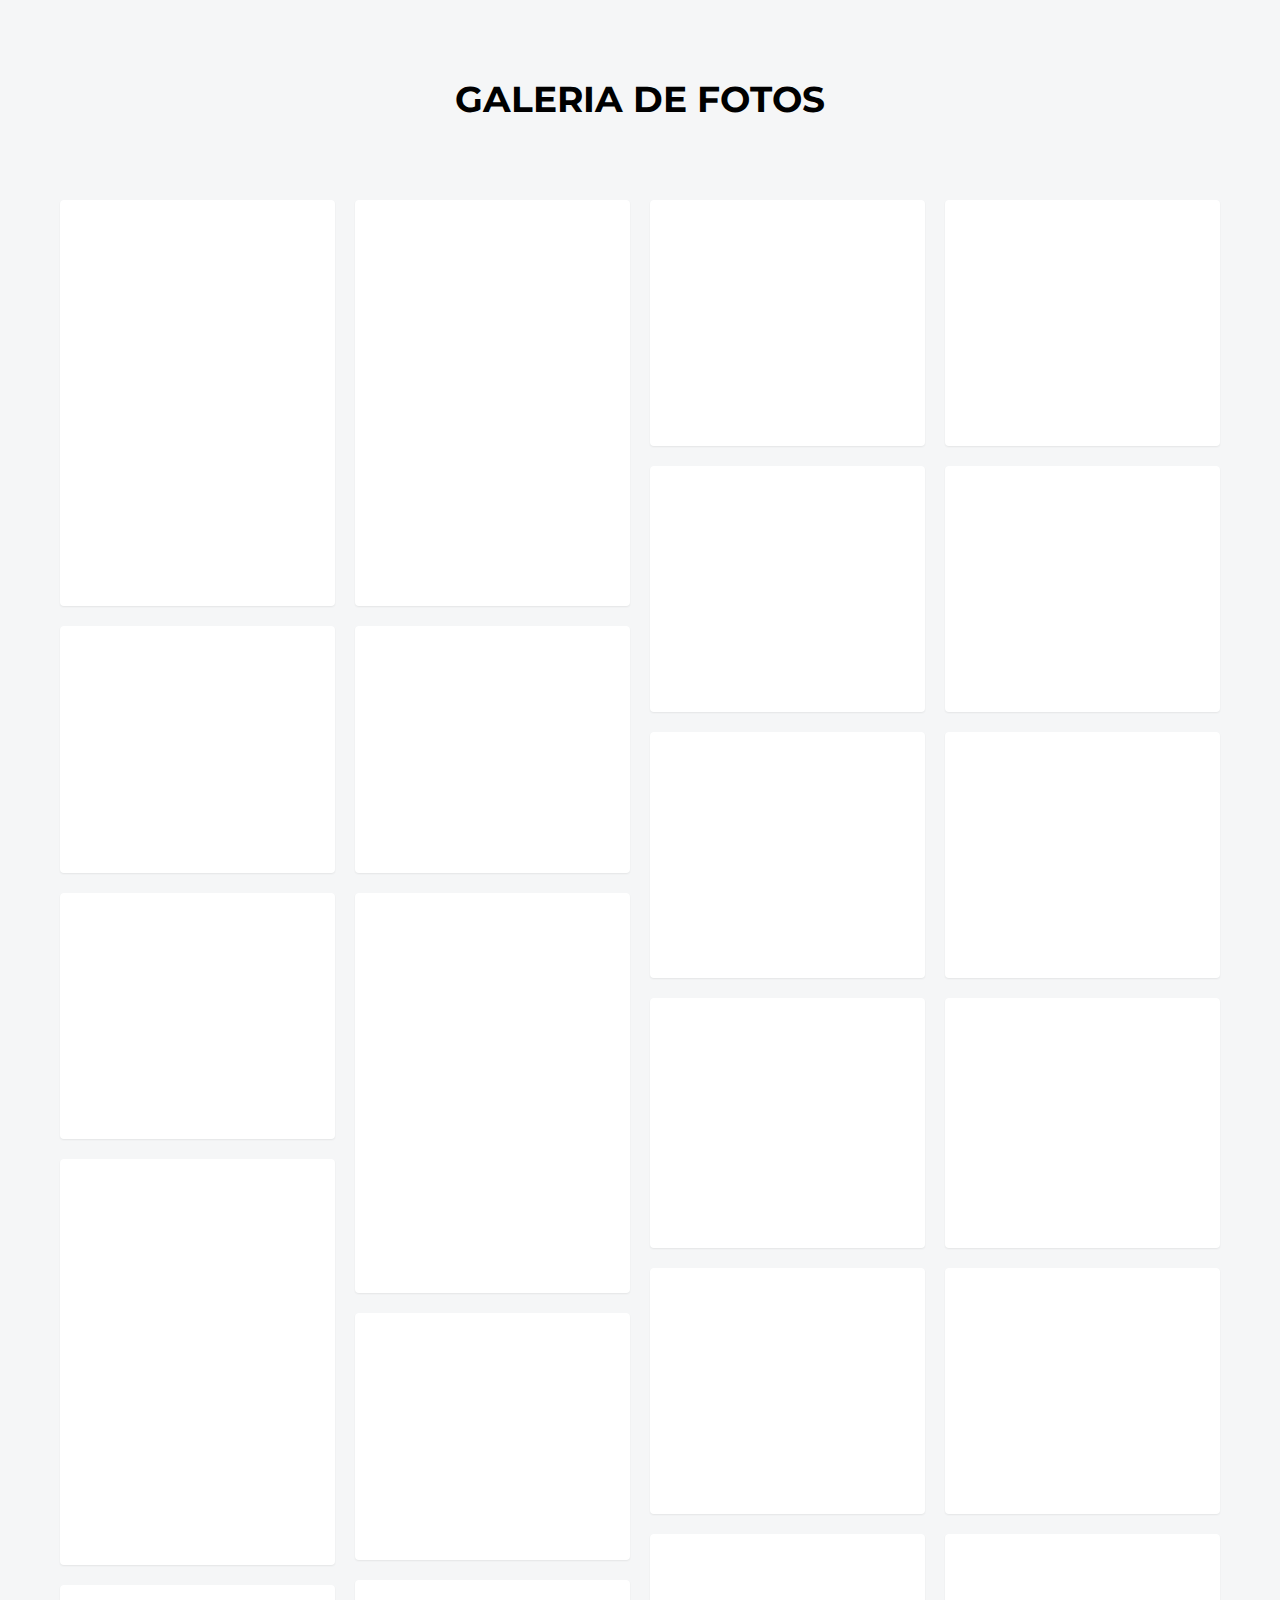
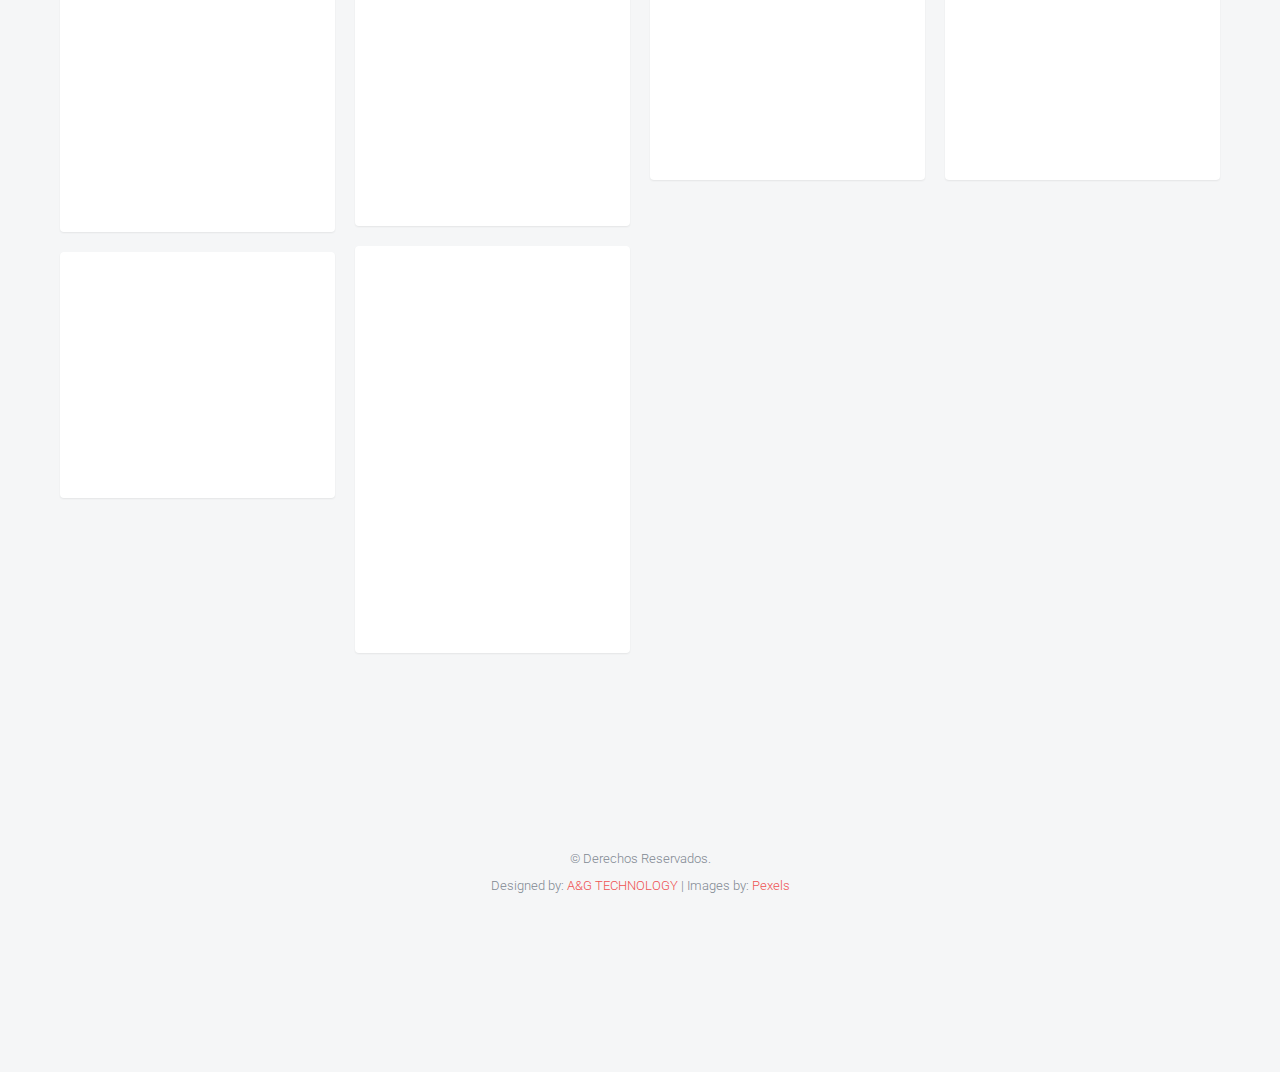
<file: galeria/index.html>
<!DOCTYPE html>

<!--[if gt IE 8]><!--> <html class="no-js"> <!--<![endif]-->
	<head>
	<meta charset="utf-8">
	<meta http-equiv="X-UA-Compatible" content="IE=edge">
	<title>Galeria de fotos</title>
	<meta name="viewport" content="width=device-width, initial-scale=1">
	<meta name="description" content="Free HTML5 Template by FREEHTML5.CO" />
	<meta name="keywords" content="free html5, free template, free bootstrap, html5, css3, mobile first, responsive" />
	<meta name="author" content="FREEHTML5.CO" />




	<meta property="og:title" content=""/>
	<meta property="og:image" content=""/>
	<meta property="og:url" content=""/>
	<meta property="og:site_name" content=""/>
	<meta property="og:description" content=""/>
	<meta name="twitter:title" content="" />
	<meta name="twitter:image" content="" />
	<meta name="twitter:url" content="" />
	<meta name="twitter:card" content="" />

	<!-- Place favicon.ico and apple-touch-icon.png in the root directory -->
	<link rel="shortcut icon" href="favicon.ico">

	<!-- Google Webfonts -->
	<link href='http://fonts.googleapis.com/css?family=Roboto:400,300,100,500' rel='stylesheet' type='text/css'>
	<link href='https://fonts.googleapis.com/css?family=Montserrat:400,700' rel='stylesheet' type='text/css'>
	
	<!-- Animate.css -->
	<link rel="stylesheet" href="css/animate.css">
	<!-- Icomoon Icon Fonts-->
	<link rel="stylesheet" href="css/icomoon.css">
	<!-- Magnific Popup -->
	<link rel="stylesheet" href="css/magnific-popup.css">
	<!-- Salvattore -->
	<link rel="stylesheet" href="css/salvattore.css">
	<!-- Theme Style -->
	<link rel="stylesheet" href="css/style.css">
	<!-- Modernizr JS -->
	<script src="js/modernizr-2.6.2.min.js"></script>
	<!-- FOR IE9 below -->
	<!--[if lt IE 9]>
	<script src="js/respond.min.js"></script>
	<![endif]-->

	</head>

<body oncontextmenu="return false">


	<body>
		
	<div id="fh5co-offcanvass">
		<a href="#" class="fh5co-offcanvass-close js-fh5co-offcanvass-close">Menu <i class="icon-cross"></i> </a>
		<h1 class="fh5co-logo"><a class="navbar-brand" href="index.html">Hydrogen</a></h1>
		<ul>
			<li class="active"><a href="index.html">Home</a></li>
			<li><a href="about.html">About</a></li>
			<li><a href="pricing.html">Pricing</a></li>
			<li><a href="contact.html">Contact</a></li>
		</ul>
		<h3 class="fh5co-lead">Connect with us</h3>
		<p class="fh5co-social-icons">
			<a href="#"><i class="icon-twitter"></i></a>
			<a href="#"><i class="icon-facebook"></i></a>
			<a href="#"><i class="icon-instagram"></i></a>
			<a href="#"><i class="icon-dribbble"></i></a>
			<a href="#"><i class="icon-youtube"></i></a>
		</p>
	</div>
	<header id="fh5co-header" role="banner">
		<div class="container">
			<div class="row">
				<div class="col-md-12">
					
					
					
					
					
					
					
					<H1><CENTER><B>GALERIA DE FOTOS</B></CENTER></H1>		
				</div>
			</div>
		</div>
	</header>
	<!-- END .header -->
	
	
	<div id="fh5co-main">
		<div class="container">

			<div class="row">

        <div id="fh5co-board" data-columns>

        	<div class="item">
        		<div class="animate-box">
	        		<a href="images/1.jpeg" class="image-popup fh5co-board-img" title=" "><img src="images/1.jpeg" alt="Free HTML5 Bootstrap template"></a>
        		</div>
        		<div class="fh5co-desc"></div>
        	</div>
        	<div class="item">
        		<div class="animate-box">
	        		<a href="images/2.jpeg" class="image-popup fh5co-board-img"><img src="images/2.jpeg" alt="Free HTML5 Bootstrap template"></a>
	        		<div class="fh5co-desc"></div>
        		</div>
        	</div>
        	<div class="item">
        		<div class="animate-box">
	        		<a href="images/3.jpeg" class="image-popup fh5co-board-img"><img src="images/3.jpeg" alt="Free HTML5 Bootstrap template"></a>
	        		<div class="fh5co-desc"></div>
        		</div>
        	</div>
        	<div class="item">
        		<div class="animate-box">
	        		<a href="images/4.jpeg" class="image-popup fh5co-board-img"><img src="images/4.jpeg" alt="Free HTML5 Bootstrap template"></a>
	        		<div class="fh5co-desc"></div>
        		</div>
        	</div>
        	<div class="item">
        		<div class="animate-box">
	        		<a href="images/5.jpeg" class="image-popup fh5co-board-img"><img src="images/5.jpeg" alt="Free HTML5 Bootstrap template"></a>
	        		<div class="fh5co-desc"></div>
        		</div>
        	</div>
        	<div class="item">
        		<div class="animate-box">
	        		<a href="images/6.jpeg" class="image-popup fh5co-board-img"><img src="images/6.jpeg" alt="Free HTML5 Bootstrap template"></a>
	        		<div class="fh5co-desc"></div>
        		</div>
        	</div>
        	<div class="item">
        		<div class="animate-box">
	        		<a href="images/7.jpeg" class="image-popup fh5co-board-img"><img src="images/7.jpeg" alt="Free HTML5 Bootstrap template"></a>
	        		<div class="fh5co-desc"></div>
        		</div>
        	</div>
        	<div class="item">
        		<div class="animate-box">
	        		<a href="images/8.jpeg" class="image-popup fh5co-board-img"><img src="images/8.jpeg" alt="Free HTML5 Bootstrap template"></a>
	        		<div class="fh5co-desc"></div>
        		</div>
        	</div>
        	<div class="item">
        		<div class="animate-box">
	        		<a href="images/9.jpeg" class="image-popup fh5co-board-img"><img src="images/9.jpeg" alt="Free HTML5 Bootstrap template"></a>
	        		<div class="fh5co-desc"></div>
        		</div>
        	</div>
        	<div class="item">
        		<div class="animate-box">
	        		<a href="images/10.jpeg" class="image-popup fh5co-board-img"><img src="images/10.jpeg" alt="Free HTML5 Bootstrap template"></a>
	        		<div class="fh5co-desc"></div>
        		</div>
        	</div>
        	<div class="item">
        		<div class="animate-box">
	        		<a href="images/11.jpeg" class="image-popup fh5co-board-img"><img src="images/11.jpeg" alt="Free HTML5 Bootstrap template"></a>
	        		<div class="fh5co-desc"></div>
        		</div>
        	</div>
        	<div class="item">
        		<div class="animate-box">
	        		<a href="images/12.jpeg" class="image-popup fh5co-board-img"><img src="images/12.jpeg" alt="Free HTML5 Bootstrap template"></a>
	        		<div class="fh5co-desc"></div>
        		</div>
        	</div>
        	<div class="item">
        		<div class="animate-box">
	        		<a href="images/13.jpeg" class="image-popup fh5co-board-img"><img src="images/13.jpeg" alt="Free HTML5 Bootstrap template"></a>
	        		<div class="fh5co-desc"></div>
        		</div>
        	</div>
        	<div class="item">
        		<div class="animate-box">
	        		<a href="images/14.jpeg" class="image-popup fh5co-board-img"><img src="images/14.jpeg" alt="Free HTML5 Bootstrap template"></a>
	        		<div class="fh5co-desc"></div>
        		</div>
        	</div>
        	<div class="item">
        		<div class="animate-box">
	        		<a href="images/15.jpeg" class="image-popup fh5co-board-img"><img src="images/15.jpeg" alt="Free HTML5 Bootstrap template"></a>
	        		<div class="fh5co-desc"></div>
        		</div>
        	</div>
        	<div class="item">
        		<div class="animate-box">
	        		<a href="images/16.jpeg" class="image-popup fh5co-board-img"><img src="images/16.jpeg" alt="Free HTML5 Bootstrap template"></a>
	        		<div class="fh5co-desc"></div>
        		</div>
        	</div>
        	<div class="item">
        		<div class="animate-box">
	        		<a href="images/17.jpeg" class="image-popup fh5co-board-img"><img src="images/17.jpeg" alt="Free HTML5 Bootstrap template"></a>
	        		<div class="fh5co-desc"></div>
        		</div>
        	</div>
        	<div class="item">
        		<div class="animate-box">
	        		<a href="images/18.jpeg" class="image-popup fh5co-board-img"><img src="images/18.jpeg" alt="Free HTML5 Bootstrap template"></a>
	        		<div class="fh5co-desc"></div>
        		</div>
        	</div>
        	<div class="item">
        		<div class="animate-box">
	        		<a href="images/19.jpeg" class="image-popup fh5co-board-img"><img src="images/19.jpeg" alt="Free HTML5 Bootstrap template"></a>
	        		<div class="fh5co-desc"></div>
        		</div>
        	</div>
        	<div class="item">
        		<div class="animate-box">
	        		<a href="images/20.jpeg" class="image-popup fh5co-board-img"><img src="images/20.jpeg" alt="Free HTML5 Bootstrap template"></a>
	        		<div class="fh5co-desc"></div>
        		</div>
        	</div>
        	<div class="item">
        		<div class="animate-box">
	        		<a href="images/21.jpeg" class="image-popup fh5co-board-img"><img src="images/21.jpeg" alt="Free HTML5 Bootstrap template"></a>
	        		<div class="fh5co-desc"></div>
        		</div>
        	</div>
        	
        	<div class="item">
        		<div class="animate-box">
	        		<a href="images/22.jpeg" class="image-popup fh5co-board-img"><img src="images/22.jpeg" alt="Free HTML5 Bootstrap template"></a>
	        		<div class="fh5co-desc"></div>
        		</div>
        	</div>
        	<div class="item">
        		<div class="animate-box">
	        		<a href="images/23.jpeg" class="image-popup fh5co-board-img"><img src="images/23.jpeg" alt="Free HTML5 Bootstrap template"></a>
	        		<div class="fh5co-desc"></div>
        		</div>
        	</div>
        	<div class="item">
        		<div class="animate-box">
	        		<a href="images/24.jpeg" class="image-popup fh5co-board-img"><img src="images/24.jpeg" alt="Free HTML5 Bootstrap template"></a>
	        		<div class="fh5co-desc"></div>
        		</div>
        	
        	</div>
        	

        </div>
        </div>
       </div>
	</div>

	<footer id="fh5co-footer">
		
		<div class="container">
			<div class="row row-padded">
				<div class="col-md-12 text-center">
					<p class="fh5co-social-icons">
						
					</p>
					<p><small>&copy; Derechos Reservados. <br>Designed by: <a href="http://freehtml5.co/" target="_blank">A&G TECHNOLOGY</a> | Images by: <a href="http://pexels.com" target="_blank">Pexels</a> </small></p>
				</div>
			</div>
		</div>
	</footer>


	<!-- jQuery -->
	<script src="js/jquery.min.js"></script>
	<!-- jQuery Easing -->
	<script src="js/jquery.easing.1.3.js"></script>
	<!-- Bootstrap -->
	<script src="js/bootstrap.min.js"></script>
	<!-- Waypoints -->
	<script src="js/jquery.waypoints.min.js"></script>
	<!-- Magnific Popup -->
	<script src="js/jquery.magnific-popup.min.js"></script>
	<!-- Salvattore -->
	<script src="js/salvattore.min.js"></script>
	<!-- Main JS -->
	<script src="js/main.js"></script>

	

	
	</body>
</html>
</file>
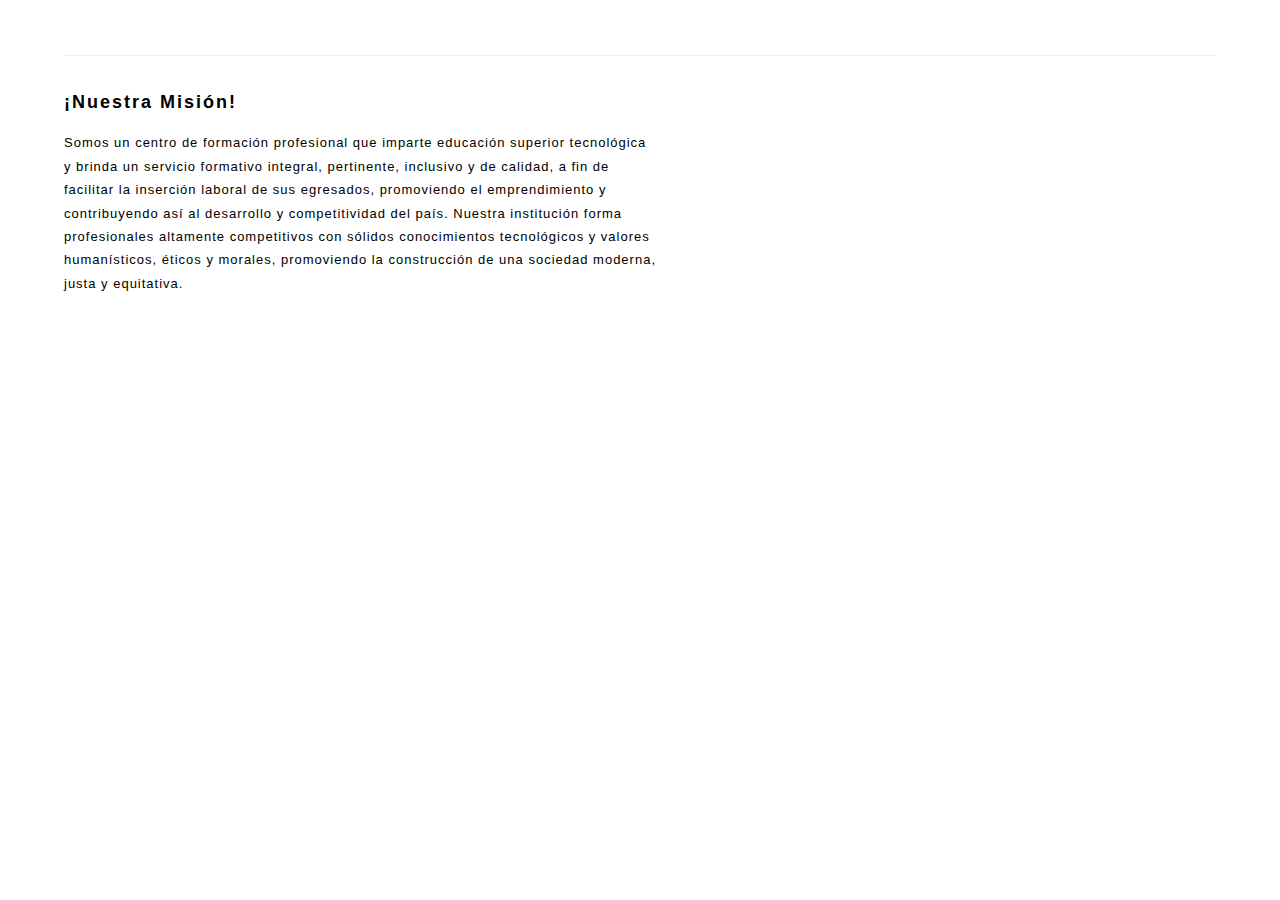
<file: mision.html>
<html>
<body>
<style>
h1 {font-size:18px;letter-spacing:2px;margin-top:30px;}
body {margin:0;font-family:Arial;line-height:1.8; 
    letter-spacing: 1px;
    font-size: 13px;}
hr {border-top:1px solid #eee;border-bottom:0;height:1px;}
a {text-decoration:none;color:blue;}
.btn {text-align:center;background-color:#eee;padding:5px;color:#333;border-bottom:2px solid rgba(0,0,0,0.1);border-radius:5px;min-width:150px;display:inline-block;}
.btn.green {background-color:green;color:#fff;}
.btn.orange {background-color:orange;color:#fff;}
.paypal {display: inline-block;
    font-family: inherit;
    font-size: 12px;
    font-weight: 900;
    color: #fff;
    text-align: center;
    padding: 10px 14px;
    background: #f39264;
    border: 0;
    cursor: pointer;
    outline: none;
    margin-top: 15px;
    border-bottom: 3px solid rgba(0,0,0,0.1);}
</style>
<div style="max-width:90%;margin:0px auto;margin-top:40px;">
<h1 style="border-bottom:1px solid #eee;margin-bottom:20px;padding-bottom:15px;"><i style="color:#ccc;font-size:12px;"></i><h1>

<h1>¡Nuestra Misión!</h1>
<p style="text-align: justify;">Somos un centro de formación profesional que imparte educación superior tecnológica<br> y brinda un servicio formativo integral, pertinente, inclusivo y de calidad, a fin de<br>facilitar la inserción laboral de sus egresados, promoviendo el emprendimiento y<br>contribuyendo así al desarrollo y competitividad del país. 
 
Nuestra institución forma<br>profesionales altamente competitivos con sólidos conocimientos tecnológicos y valores<br>humanísticos, éticos y morales, promoviendo la construcción de una sociedad moderna,<br>justa y equitativa. 
</p>

</div>
</body>
</html>
</file>
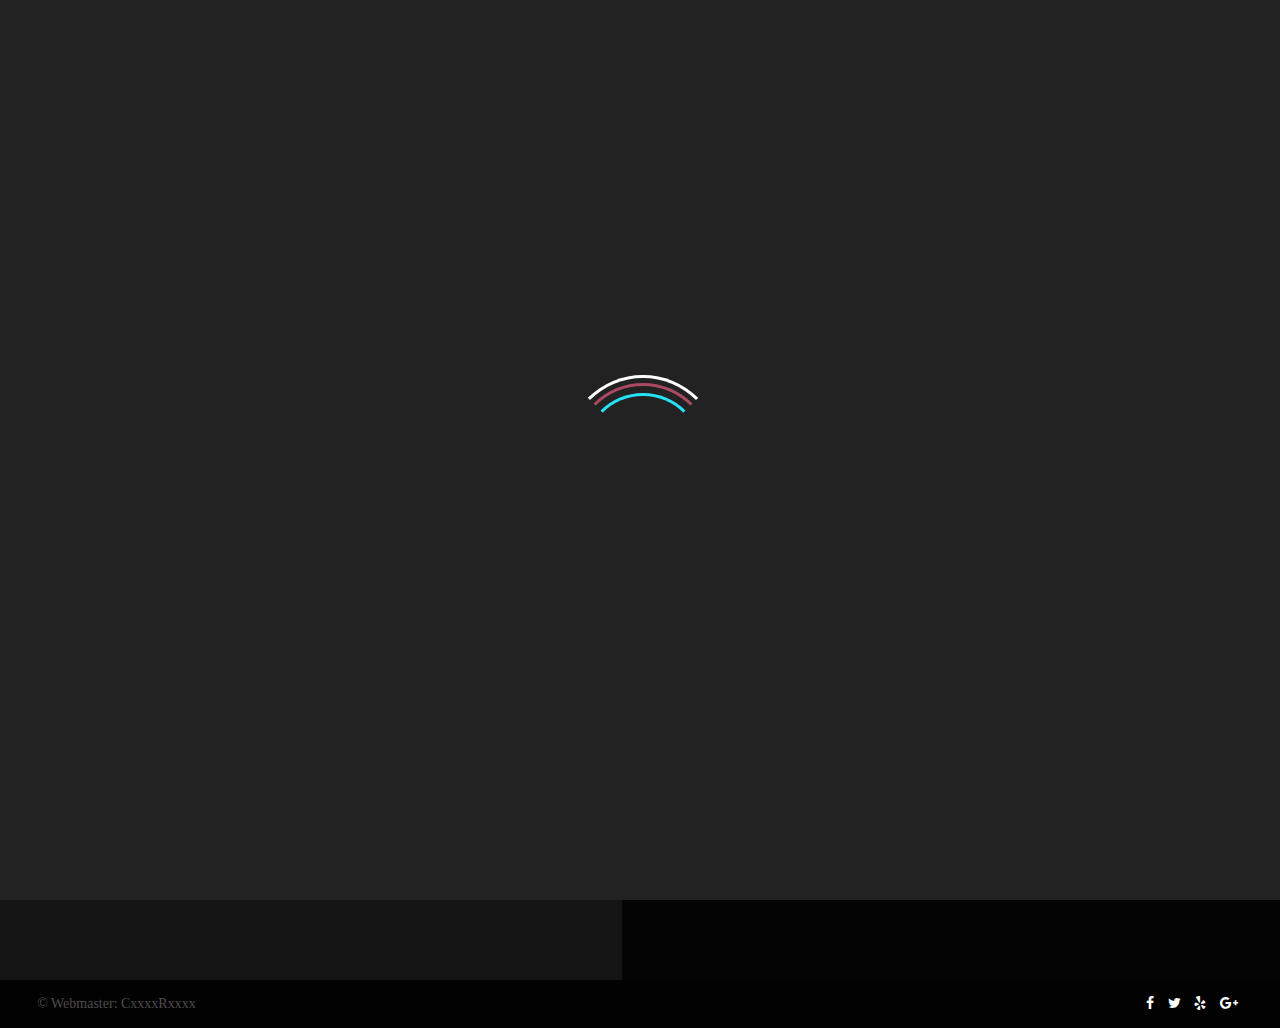
<file: programas.html>
<!DOCTYPE html>
<html lang="en">
<head>
<meta charset="utf-8">
<meta name="viewport" content="width=device-width, initial-scale=1">
<meta name="description" content="">
<meta name="author" content="">
<link rel="icon" href="#">
<title>Make Beauty - Servicios</title>
<!-- CSS -->
<link href="css/style.css" rel="stylesheet">
<link rel="stylesheet" href="https://maxcdn.bootstrapcdn.com/font-awesome/4.5.0/css/font-awesome.min.css">

</head>


<body oncontextmenu="return false">

<body style="background-image:url(img/bg70.jpeg);background-attachment:fixed;background-size:cover;">

<div id="loader-wrapper">
<div id="loader"></div>
<div class="loader-section section-left"></div>
<div class="loader-section section-right"></div>
</div>

<div class="menu-outer">
    <div class="menu-icon">
        <div class="bar"></div>
        <div class="bar"></div>
        <div class="bar"></div>
    </div>
    <nav>
        <ul>
          <li><a href="index.html">Principal</a></li>
           <li><a href="programas.html">Servicios</a></li>
           <li><a href="fotos.html">Galeria</a></li>
		   <li><a href="aula.html">AULA VIRTUAL</a></li>
       </ul>
   </nav>
</div>
<a class="menu-close" onClick="return true">
    <div class="menu-icon">
        <div class="bar"></div>
        <div class="bar"></div>
    </div>
</a>

<div class="fixedcallicon">
	<i class="fa fa-phone"></i><span class="hide">Contacto - 917190709</span>
</div>
<div class="container">
<div class="logoarea">
<div class="intro">
			<h1><span class="smaller wow zoomIn" data-wow-duration="2s" data-wow-delay="0.5">Calle Magisterial S/N - San Nicolas - Carlos Fermín Fitzcarrald</span>
			<span class="big wow pulse" data-wow-duration="1s" data-wow-delay="0s">Producción</span>
			<span class="small wow fadeIn" data-wow-duration="2s" data-wow-delay="0.5s">Agropecuaria</span>
			</h1>
		</div>
		</div>
		<div class="pagearea">
		<h1 class="page-headline">PROGRAMAS DE ESTUDIO</h1>
		<i class="iconstartitle textmagenta fa fa-star"></i>
<h1 class="entry-title"><img src="img/cam.jpg" alt="" width="70" height="70">  Producción Agropecuaria</h1>

			
			
			
			
			
				
				
				
								
				
		</div>
	
</div>
<div class="clearfix"></div>
<footer class="footer">
<div class="container">
<div class="pull-left">&copy; Webmaster: CxxxxRxxxx</div>
<div class="pull-right"> 
	<div class="footericons">
		<a href="#"><i class="fa fa-facebook"></i></a>
		<a href="#"><i class="fa fa-twitter"></i></a>
		<a href="#"><i class="fa fa-yelp"></i></a></a>
	<a href="#"><i class="fa fa-google-plus"></i></a>
	</div>
</div>
<div class="clearfix"></div>
</div>
</footer>	
<!-- Scripts -->
<script src="https://ajax.googleapis.com/ajax/libs/jquery/1.11.3/jquery.min.js"></script>
<script src="js/nicescroll.js"></script>
<script src="js/common.js"></script>
</body>
</html>
</file>
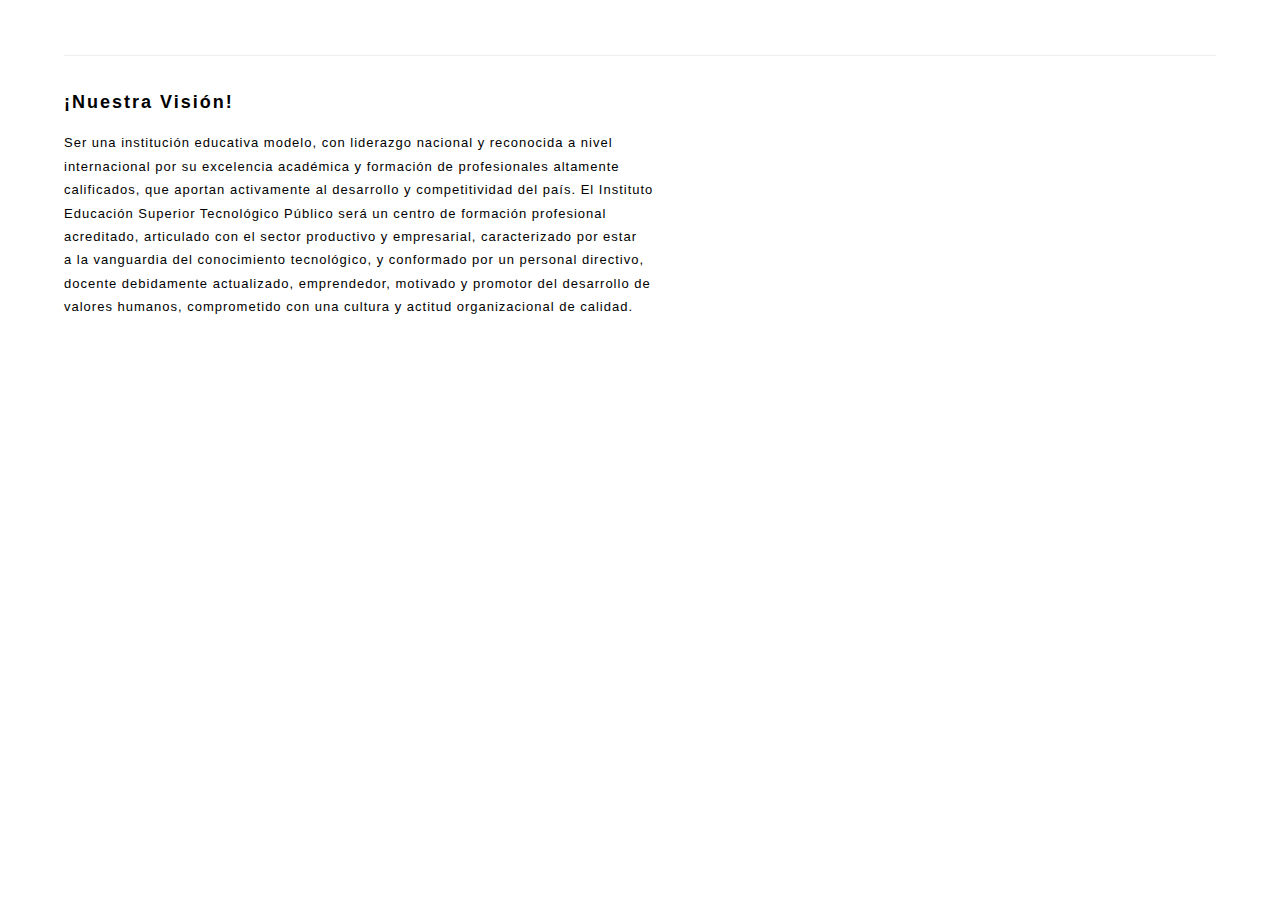
<file: vision.html>
<html>
<body>
<style>
h1 {font-size:18px;letter-spacing:2px;margin-top:30px;}
body {margin:0;font-family:Arial;line-height:1.8; 
    letter-spacing: 1px;
    font-size: 13px;}
hr {border-top:1px solid #eee;border-bottom:0;height:1px;}
a {text-decoration:none;color:blue;}
.btn {text-align:center;background-color:#eee;padding:5px;color:#333;border-bottom:2px solid rgba(0,0,0,0.1);border-radius:5px;min-width:150px;display:inline-block;}
.btn.green {background-color:green;color:#fff;}
.btn.orange {background-color:orange;color:#fff;}
.paypal {display: inline-block;
    font-family: inherit;
    font-size: 12px;
    font-weight: 900;
    color: #fff;
    text-align: center;
    padding: 10px 14px;
    background: #f39264;
    border: 0;
    cursor: pointer;
    outline: none;
    margin-top: 15px;
    border-bottom: 3px solid rgba(0,0,0,0.1);}
</style>
<div style="max-width:90%;margin:0px auto;margin-top:40px;">
<h1 style="border-bottom:1px solid #eee;margin-bottom:20px;padding-bottom:15px;"><i style="color:#ccc;font-size:12px;"></i><h1>

<h1>¡Nuestra Visión!</h1>
<p style="text-align: justify;">Ser una institución educativa modelo, con liderazgo nacional y reconocida a nivel<br>internacional por su excelencia académica y formación de profesionales altamente<br>calificados, que aportan activamente al desarrollo y competitividad del país. 
 
El Instituto<br>Educación Superior Tecnológico Público será un centro de formación profesional<br>acreditado, articulado con el sector productivo y empresarial, caracterizado por estar<br>a la vanguardia del conocimiento tecnológico, y conformado por un personal directivo,<br> docente debidamente actualizado, emprendedor, motivado y promotor del desarrollo de<br> valores humanos, comprometido con una cultura y actitud organizacional de calidad. 
</p>

</div>
</body>
</html>
</file>
<file: galeria/css/icomoon.css>
@font-face {
	font-family: 'icomoon';
	src:url('../fonts/icomoon/icomoon.eot?srf3rx');
	src:url('../fonts/icomoon/icomoon.eot?srf3rx#iefix') format('embedded-opentype'),
		url('../fonts/icomoon/icomoon.ttf?srf3rx') format('truetype'),
		url('../fonts/icomoon/icomoon.woff?srf3rx') format('woff'),
		url('../fonts/icomoon/icomoon.svg?srf3rx#icomoon') format('svg');
	font-weight: normal;
	font-style: normal;
}

[class^="icon-"], [class*=" icon-"] {
	font-family: 'icomoon';
	speak: none;
	font-style: normal;
	font-weight: normal;
	font-variant: normal;
	text-transform: none;
	line-height: 1;

	/* Better Font Rendering =========== */
	-webkit-font-smoothing: antialiased;
	-moz-osx-font-smoothing: grayscale;
}

.icon-add-to-list:before {
	content: "\e600";
}
.icon-classic-computer:before {
	content: "\e601";
}
.icon-controller-fast-backward:before {
	content: "\e602";
}
.icon-creative-commons-attribution:before {
	content: "\e603";
}
.icon-creative-commons-noderivs:before {
	content: "\e604";
}
.icon-creative-commons-noncommercial-eu:before {
	content: "\e605";
}
.icon-creative-commons-noncommercial-us:before {
	content: "\e606";
}
.icon-creative-commons-public-domain:before {
	content: "\e607";
}
.icon-creative-commons-remix:before {
	content: "\e608";
}
.icon-creative-commons-share:before {
	content: "\e609";
}
.icon-creative-commons-sharealike:before {
	content: "\e60a";
}
.icon-creative-commons:before {
	content: "\e60b";
}
.icon-document-landscape:before {
	content: "\e60c";
}
.icon-remove-user:before {
	content: "\e60d";
}
.icon-warning:before {
	content: "\e60e";
}
.icon-arrow-bold-down:before {
	content: "\e60f";
}
.icon-arrow-bold-left:before {
	content: "\e610";
}
.icon-arrow-bold-right:before {
	content: "\e611";
}
.icon-arrow-bold-up:before {
	content: "\e612";
}
.icon-arrow-down:before {
	content: "\e613";
}
.icon-arrow-left:before {
	content: "\e614";
}
.icon-arrow-long-down:before {
	content: "\e615";
}
.icon-arrow-long-left:before {
	content: "\e616";
}
.icon-arrow-long-right:before {
	content: "\e617";
}
.icon-arrow-long-up:before {
	content: "\e618";
}
.icon-arrow-right:before {
	content: "\e619";
}
.icon-arrow-up:before {
	content: "\e61a";
}
.icon-arrow-with-circle-down:before {
	content: "\e61b";
}
.icon-arrow-with-circle-left:before {
	content: "\e61c";
}
.icon-arrow-with-circle-right:before {
	content: "\e61d";
}
.icon-arrow-with-circle-up:before {
	content: "\e61e";
}
.icon-bookmark:before {
	content: "\e61f";
}
.icon-bookmarks:before {
	content: "\e620";
}
.icon-chevron-down:before {
	content: "\e621";
}
.icon-chevron-left:before {
	content: "\e622";
}
.icon-chevron-right:before {
	content: "\e623";
}
.icon-chevron-small-down:before {
	content: "\e624";
}
.icon-chevron-small-left:before {
	content: "\e625";
}
.icon-chevron-small-right:before {
	content: "\e626";
}
.icon-chevron-small-up:before {
	content: "\e627";
}
.icon-chevron-thin-down:before {
	content: "\e628";
}
.icon-chevron-thin-left:before {
	content: "\e629";
}
.icon-chevron-thin-right:before {
	content: "\e62a";
}
.icon-chevron-thin-up:before {
	content: "\e62b";
}
.icon-chevron-up:before {
	content: "\e62c";
}
.icon-chevron-with-circle-down:before {
	content: "\e62d";
}
.icon-chevron-with-circle-left:before {
	content: "\e62e";
}
.icon-chevron-with-circle-right:before {
	content: "\e62f";
}
.icon-chevron-with-circle-up:before {
	content: "\e630";
}
.icon-cloud:before {
	content: "\e631";
}
.icon-controller-fast-forward:before {
	content: "\e632";
}
.icon-controller-jump-to-start:before {
	content: "\e633";
}
.icon-controller-next:before {
	content: "\e634";
}
.icon-controller-paus:before {
	content: "\e635";
}
.icon-controller-play:before {
	content: "\e636";
}
.icon-controller-record:before {
	content: "\e637";
}
.icon-controller-stop:before {
	content: "\e638";
}
.icon-controller-volume:before {
	content: "\e639";
}
.icon-dot-single:before {
	content: "\e63a";
}
.icon-dots-three-horizontal:before {
	content: "\e63b";
}
.icon-dots-three-vertical:before {
	content: "\e63c";
}
.icon-dots-two-horizontal:before {
	content: "\e63d";
}
.icon-dots-two-vertical:before {
	content: "\e63e";
}
.icon-download:before {
	content: "\e63f";
}
.icon-emoji-flirt:before {
	content: "\e640";
}
.icon-flow-branch:before {
	content: "\e641";
}
.icon-flow-cascade:before {
	content: "\e642";
}
.icon-flow-line:before {
	content: "\e643";
}
.icon-flow-parallel:before {
	content: "\e644";
}
.icon-flow-tree:before {
	content: "\e645";
}
.icon-install:before {
	content: "\e646";
}
.icon-layers:before {
	content: "\e647";
}
.icon-open-book:before {
	content: "\e648";
}
.icon-resize-100:before {
	content: "\e649";
}
.icon-resize-full-screen:before {
	content: "\e64a";
}
.icon-save:before {
	content: "\e64b";
}
.icon-select-arrows:before {
	content: "\e64c";
}
.icon-sound-mute:before {
	content: "\e64d";
}
.icon-sound:before {
	content: "\e64e";
}
.icon-trash:before {
	content: "\e64f";
}
.icon-triangle-down:before {
	content: "\e650";
}
.icon-triangle-left:before {
	content: "\e651";
}
.icon-triangle-right:before {
	content: "\e652";
}
.icon-triangle-up:before {
	content: "\e653";
}
.icon-uninstall:before {
	content: "\e654";
}
.icon-upload-to-cloud:before {
	content: "\e655";
}
.icon-upload:before {
	content: "\e656";
}
.icon-add-user:before {
	content: "\e657";
}
.icon-address:before {
	content: "\e658";
}
.icon-adjust:before {
	content: "\e659";
}
.icon-air:before {
	content: "\e65a";
}
.icon-aircraft-landing:before {
	content: "\e65b";
}
.icon-aircraft-take-off:before {
	content: "\e65c";
}
.icon-aircraft:before {
	content: "\e65d";
}
.icon-align-bottom:before {
	content: "\e65e";
}
.icon-align-horizontal-middle:before {
	content: "\e65f";
}
.icon-align-left:before {
	content: "\e660";
}
.icon-align-right:before {
	content: "\e661";
}
.icon-align-top:before {
	content: "\e662";
}
.icon-align-vertical-middle:before {
	content: "\e663";
}
.icon-archive:before {
	content: "\e664";
}
.icon-area-graph:before {
	content: "\e665";
}
.icon-attachment:before {
	content: "\e666";
}
.icon-awareness-ribbon:before {
	content: "\e667";
}
.icon-back-in-time:before {
	content: "\e668";
}
.icon-back:before {
	content: "\e669";
}
.icon-bar-graph:before {
	content: "\e66a";
}
.icon-battery:before {
	content: "\e66b";
}
.icon-beamed-note:before {
	content: "\e66c";
}
.icon-bell:before {
	content: "\e66d";
}
.icon-blackboard:before {
	content: "\e66e";
}
.icon-block:before {
	content: "\e66f";
}
.icon-book:before {
	content: "\e670";
}
.icon-bowl:before {
	content: "\e671";
}
.icon-box:before {
	content: "\e672";
}
.icon-briefcase:before {
	content: "\e673";
}
.icon-browser:before {
	content: "\e674";
}
.icon-brush:before {
	content: "\e675";
}
.icon-bucket:before {
	content: "\e676";
}
.icon-cake:before {
	content: "\e677";
}
.icon-calculator:before {
	content: "\e678";
}
.icon-calendar:before {
	content: "\e679";
}
.icon-camera:before {
	content: "\e67a";
}
.icon-ccw:before {
	content: "\e67b";
}
.icon-chat:before {
	content: "\e67c";
}
.icon-check:before {
	content: "\e67d";
}
.icon-circle-with-cross:before {
	content: "\e67e";
}
.icon-circle-with-minus:before {
	content: "\e67f";
}
.icon-circle-with-plus:before {
	content: "\e680";
}
.icon-circle:before {
	content: "\e681";
}
.icon-circular-graph:before {
	content: "\e682";
}
.icon-clapperboard:before {
	content: "\e683";
}
.icon-clipboard:before {
	content: "\e684";
}
.icon-clock:before {
	content: "\e685";
}
.icon-code:before {
	content: "\e686";
}
.icon-cog:before {
	content: "\e687";
}
.icon-colours:before {
	content: "\e688";
}
.icon-compass:before {
	content: "\e689";
}
.icon-copy:before {
	content: "\e68a";
}
.icon-credit-card:before {
	content: "\e68b";
}
.icon-credit:before {
	content: "\e68c";
}
.icon-cross:before {
	content: "\e68d";
}
.icon-cup:before {
	content: "\e68e";
}
.icon-cw:before {
	content: "\e68f";
}
.icon-cycle:before {
	content: "\e690";
}
.icon-database:before {
	content: "\e691";
}
.icon-dial-pad:before {
	content: "\e692";
}
.icon-direction:before {
	content: "\e693";
}
.icon-document:before {
	content: "\e694";
}
.icon-documents:before {
	content: "\e695";
}
.icon-drink:before {
	content: "\e696";
}
.icon-drive:before {
	content: "\e697";
}
.icon-drop:before {
	content: "\e698";
}
.icon-edit:before {
	content: "\e699";
}
.icon-email:before {
	content: "\e69a";
}
.icon-emoji-happy:before {
	content: "\e69b";
}
.icon-emoji-neutral:before {
	content: "\e69c";
}
.icon-emoji-sad:before {
	content: "\e69d";
}
.icon-erase:before {
	content: "\e69e";
}
.icon-eraser:before {
	content: "\e69f";
}
.icon-export:before {
	content: "\e6a0";
}
.icon-eye:before {
	content: "\e6a1";
}
.icon-feather:before {
	content: "\e6a2";
}
.icon-flag:before {
	content: "\e6a3";
}
.icon-flash:before {
	content: "\e6a4";
}
.icon-flashlight:before {
	content: "\e6a5";
}
.icon-flat-brush:before {
	content: "\e6a6";
}
.icon-folder-images:before {
	content: "\e6a7";
}
.icon-folder-music:before {
	content: "\e6a8";
}
.icon-folder-video:before {
	content: "\e6a9";
}
.icon-folder:before {
	content: "\e6aa";
}
.icon-forward:before {
	content: "\e6ab";
}
.icon-funnel:before {
	content: "\e6ac";
}
.icon-game-controller:before {
	content: "\e6ad";
}
.icon-gauge:before {
	content: "\e6ae";
}
.icon-globe:before {
	content: "\e6af";
}
.icon-graduation-cap:before {
	content: "\e6b0";
}
.icon-grid:before {
	content: "\e6b1";
}
.icon-hair-cross:before {
	content: "\e6b2";
}
.icon-hand:before {
	content: "\e6b3";
}
.icon-heart-outlined:before {
	content: "\e6b4";
}
.icon-heart:before {
	content: "\e6b5";
}
.icon-help-with-circle:before {
	content: "\e6b6";
}
.icon-help:before {
	content: "\e6b7";
}
.icon-home:before {
	content: "\e6b8";
}
.icon-hour-glass:before {
	content: "\e6b9";
}
.icon-image-inverted:before {
	content: "\e6ba";
}
.icon-image:before {
	content: "\e6bb";
}
.icon-images:before {
	content: "\e6bc";
}
.icon-inbox:before {
	content: "\e6bd";
}
.icon-infinity:before {
	content: "\e6be";
}
.icon-info-with-circle:before {
	content: "\e6bf";
}
.icon-info:before {
	content: "\e6c0";
}
.icon-key:before {
	content: "\e6c1";
}
.icon-keyboard:before {
	content: "\e6c2";
}
.icon-lab-flask:before {
	content: "\e6c3";
}
.icon-landline:before {
	content: "\e6c4";
}
.icon-language:before {
	content: "\e6c5";
}
.icon-laptop:before {
	content: "\e6c6";
}
.icon-leaf:before {
	content: "\e6c7";
}
.icon-level-down:before {
	content: "\e6c8";
}
.icon-level-up:before {
	content: "\e6c9";
}
.icon-lifebuoy:before {
	content: "\e6ca";
}
.icon-light-bulb:before {
	content: "\e6cb";
}
.icon-light-down:before {
	content: "\e6cc";
}
.icon-light-up:before {
	content: "\e6cd";
}
.icon-line-graph:before {
	content: "\e6ce";
}
.icon-link:before {
	content: "\e6cf";
}
.icon-list:before {
	content: "\e6d0";
}
.icon-location-pin:before {
	content: "\e6d1";
}
.icon-location:before {
	content: "\e6d2";
}
.icon-lock-open:before {
	content: "\e6d3";
}
.icon-lock:before {
	content: "\e6d4";
}
.icon-log-out:before {
	content: "\e6d5";
}
.icon-login:before {
	content: "\e6d6";
}
.icon-loop:before {
	content: "\e6d7";
}
.icon-magnet:before {
	content: "\e6d8";
}
.icon-magnifying-glass:before {
	content: "\e6d9";
}
.icon-mail:before {
	content: "\e6da";
}
.icon-man:before {
	content: "\e6db";
}
.icon-map:before {
	content: "\e6dc";
}
.icon-mask:before {
	content: "\e6dd";
}
.icon-medal:before {
	content: "\e6de";
}
.icon-megaphone:before {
	content: "\e6df";
}
.icon-menu:before {
	content: "\e6e0";
}
.icon-message:before {
	content: "\e6e1";
}
.icon-mic:before {
	content: "\e6e2";
}
.icon-minus:before {
	content: "\e6e3";
}
.icon-mobile:before {
	content: "\e6e4";
}
.icon-modern-mic:before {
	content: "\e6e5";
}
.icon-moon:before {
	content: "\e6e6";
}
.icon-mouse:before {
	content: "\e6e7";
}
.icon-music:before {
	content: "\e6e8";
}
.icon-network:before {
	content: "\e6e9";
}
.icon-new-message:before {
	content: "\e6ea";
}
.icon-new:before {
	content: "\e6eb";
}
.icon-news:before {
	content: "\e6ec";
}
.icon-note:before {
	content: "\e6ed";
}
.icon-notification:before {
	content: "\e6ee";
}
.icon-old-mobile:before {
	content: "\e6ef";
}
.icon-old-phone:before {
	content: "\e6f0";
}
.icon-palette:before {
	content: "\e6f1";
}
.icon-paper-plane:before {
	content: "\e6f2";
}
.icon-pencil:before {
	content: "\e6f3";
}
.icon-phone:before {
	content: "\e6f4";
}
.icon-pie-chart:before {
	content: "\e6f5";
}
.icon-pin:before {
	content: "\e6f6";
}
.icon-plus:before {
	content: "\e6f7";
}
.icon-popup:before {
	content: "\e6f8";
}
.icon-power-plug:before {
	content: "\e6f9";
}
.icon-price-ribbon:before {
	content: "\e6fa";
}
.icon-price-tag:before {
	content: "\e6fb";
}
.icon-print:before {
	content: "\e6fc";
}
.icon-progress-empty:before {
	content: "\e6fd";
}
.icon-progress-full:before {
	content: "\e6fe";
}
.icon-progress-one:before {
	content: "\e6ff";
}
.icon-progress-two:before {
	content: "\e700";
}
.icon-publish:before {
	content: "\e701";
}
.icon-quote:before {
	content: "\e702";
}
.icon-radio:before {
	content: "\e703";
}
.icon-reply-all:before {
	content: "\e704";
}
.icon-reply:before {
	content: "\e705";
}
.icon-retweet:before {
	content: "\e706";
}
.icon-rocket:before {
	content: "\e707";
}
.icon-round-brush:before {
	content: "\e708";
}
.icon-rss:before {
	content: "\e709";
}
.icon-ruler:before {
	content: "\e70a";
}
.icon-scissors:before {
	content: "\e70b";
}
.icon-share-alternitive:before {
	content: "\e70c";
}
.icon-share:before {
	content: "\e70d";
}
.icon-shareable:before {
	content: "\e70e";
}
.icon-shield:before {
	content: "\e70f";
}
.icon-shop:before {
	content: "\e710";
}
.icon-shopping-bag:before {
	content: "\e711";
}
.icon-shopping-basket:before {
	content: "\e712";
}
.icon-shopping-cart:before {
	content: "\e713";
}
.icon-shuffle:before {
	content: "\e714";
}
.icon-signal:before {
	content: "\e715";
}
.icon-sound-mix:before {
	content: "\e716";
}
.icon-sports-club:before {
	content: "\e717";
}
.icon-spreadsheet:before {
	content: "\e718";
}
.icon-squared-cross:before {
	content: "\e719";
}
.icon-squared-minus:before {
	content: "\e71a";
}
.icon-squared-plus:before {
	content: "\e71b";
}
.icon-star-outlined:before {
	content: "\e71c";
}
.icon-star:before {
	content: "\e71d";
}
.icon-stopwatch:before {
	content: "\e71e";
}
.icon-suitcase:before {
	content: "\e71f";
}
.icon-swap:before {
	content: "\e720";
}
.icon-sweden:before {
	content: "\e721";
}
.icon-switch:before {
	content: "\e722";
}
.icon-tablet:before {
	content: "\e723";
}
.icon-tag:before {
	content: "\e724";
}
.icon-text-document-inverted:before {
	content: "\e725";
}
.icon-text-document:before {
	content: "\e726";
}
.icon-text:before {
	content: "\e727";
}
.icon-thermometer:before {
	content: "\e728";
}
.icon-thumbs-down:before {
	content: "\e729";
}
.icon-thumbs-up:before {
	content: "\e72a";
}
.icon-thunder-cloud:before {
	content: "\e72b";
}
.icon-ticket:before {
	content: "\e72c";
}
.icon-time-slot:before {
	content: "\e72d";
}
.icon-tools:before {
	content: "\e72e";
}
.icon-traffic-cone:before {
	content: "\e72f";
}
.icon-tree:before {
	content: "\e730";
}
.icon-trophy:before {
	content: "\e731";
}
.icon-tv:before {
	content: "\e732";
}
.icon-typing:before {
	content: "\e733";
}
.icon-unread:before {
	content: "\e734";
}
.icon-untag:before {
	content: "\e735";
}
.icon-user:before {
	content: "\e736";
}
.icon-users:before {
	content: "\e737";
}
.icon-v-card:before {
	content: "\e738";
}
.icon-video:before {
	content: "\e739";
}
.icon-vinyl:before {
	content: "\e73a";
}
.icon-voicemail:before {
	content: "\e73b";
}
.icon-wallet:before {
	content: "\e73c";
}
.icon-water:before {
	content: "\e73d";
}
.icon-px-with-circle:before {
	content: "\e73e";
}
.icon-px:before {
	content: "\e73f";
}
.icon-basecamp:before {
	content: "\e740";
}
.icon-behance:before {
	content: "\e741";
}
.icon-creative-cloud:before {
	content: "\e742";
}
.icon-dropbox:before {
	content: "\e743";
}
.icon-evernote:before {
	content: "\e744";
}
.icon-flattr:before {
	content: "\e745";
}
.icon-foursquare:before {
	content: "\e746";
}
.icon-google-drive:before {
	content: "\e747";
}
.icon-google-hangouts:before {
	content: "\e748";
}
.icon-grooveshark:before {
	content: "\e749";
}
.icon-icloud:before {
	content: "\e74a";
}
.icon-mixi:before {
	content: "\e74b";
}
.icon-onedrive:before {
	content: "\e74c";
}
.icon-paypal:before {
	content: "\e74d";
}
.icon-picasa:before {
	content: "\e74e";
}
.icon-qq:before {
	content: "\e74f";
}
.icon-rdio-with-circle:before {
	content: "\e750";
}
.icon-renren:before {
	content: "\e751";
}
.icon-scribd:before {
	content: "\e752";
}
.icon-sina-weibo:before {
	content: "\e753";
}
.icon-skype-with-circle:before {
	content: "\e754";
}
.icon-skype:before {
	content: "\e755";
}
.icon-slideshare:before {
	content: "\e756";
}
.icon-smashing:before {
	content: "\e757";
}
.icon-soundcloud:before {
	content: "\e758";
}
.icon-spotify-with-circle:before {
	content: "\e759";
}
.icon-spotify:before {
	content: "\e75a";
}
.icon-swarm:before {
	content: "\e75b";
}
.icon-vine-with-circle:before {
	content: "\e75c";
}
.icon-vine:before {
	content: "\e75d";
}
.icon-vk-alternitive:before {
	content: "\e75e";
}
.icon-vk-with-circle:before {
	content: "\e75f";
}
.icon-vk:before {
	content: "\e760";
}
.icon-xing-with-circle:before {
	content: "\e761";
}
.icon-xing:before {
	content: "\e762";
}
.icon-yelp:before {
	content: "\e763";
}
.icon-dribbble-with-circle:before {
	content: "\e764";
}
.icon-dribbble:before {
	content: "\e765";
}
.icon-facebook-with-circle:before {
	content: "\e766";
}
.icon-facebook:before {
	content: "\e767";
}
.icon-flickr-with-circle:before {
	content: "\e768";
}
.icon-flickr:before {
	content: "\e769";
}
.icon-github-with-circle:before {
	content: "\e76a";
}
.icon-github:before {
	content: "\e76b";
}
.icon-google-with-circle:before {
	content: "\e76c";
}
.icon-google:before {
	content: "\e76d";
}
.icon-instagram-with-circle:before {
	content: "\e76e";
}
.icon-instagram:before {
	content: "\e76f";
}
.icon-lastfm-with-circle:before {
	content: "\e770";
}
.icon-lastfm:before {
	content: "\e771";
}
.icon-linkedin-with-circle:before {
	content: "\e772";
}
.icon-linkedin:before {
	content: "\e773";
}
.icon-pinterest-with-circle:before {
	content: "\e774";
}
.icon-pinterest:before {
	content: "\e775";
}
.icon-rdio:before {
	content: "\e776";
}
.icon-stumbleupon-with-circle:before {
	content: "\e777";
}
.icon-stumbleupon:before {
	content: "\e778";
}
.icon-tumblr-with-circle:before {
	content: "\e779";
}
.icon-tumblr:before {
	content: "\e77a";
}
.icon-twitter-with-circle:before {
	content: "\e77b";
}
.icon-twitter:before {
	content: "\e77c";
}
.icon-vimeo-with-circle:before {
	content: "\e77d";
}
.icon-vimeo:before {
	content: "\e77e";
}
.icon-youtube-with-circle:before {
	content: "\e77f";
}
.icon-youtube:before {
	content: "\e780";
}
.icon-eye2:before {
	content: "\e000";
}
.icon-paper-clip:before {
	content: "\e001";
}
.icon-mail2:before {
	content: "\e002";
}
.icon-toggle:before {
	content: "\e003";
}
.icon-layout:before {
	content: "\e004";
}
.icon-link2:before {
	content: "\e005";
}
.icon-bell2:before {
	content: "\e006";
}
.icon-lock2:before {
	content: "\e007";
}
.icon-unlock:before {
	content: "\e008";
}
.icon-ribbon:before {
	content: "\e009";
}
.icon-image2:before {
	content: "\e010";
}
.icon-signal2:before {
	content: "\e011";
}
.icon-target:before {
	content: "\e012";
}
.icon-clipboard2:before {
	content: "\e013";
}
.icon-clock2:before {
	content: "\e014";
}
.icon-watch:before {
	content: "\e015";
}
.icon-air-play:before {
	content: "\e016";
}
.icon-camera2:before {
	content: "\e017";
}
.icon-video2:before {
	content: "\e018";
}
.icon-disc:before {
	content: "\e019";
}
.icon-printer:before {
	content: "\e020";
}
.icon-monitor:before {
	content: "\e021";
}
.icon-server:before {
	content: "\e022";
}
.icon-cog2:before {
	content: "\e023";
}
.icon-heart2:before {
	content: "\e024";
}
.icon-paragraph:before {
	content: "\e025";
}
.icon-align-justify:before {
	content: "\e026";
}
.icon-align-left2:before {
	content: "\e027";
}
.icon-align-center:before {
	content: "\e028";
}
.icon-align-right2:before {
	content: "\e029";
}
.icon-book2:before {
	content: "\e030";
}
.icon-layers2:before {
	content: "\e031";
}
.icon-stack:before {
	content: "\e032";
}
.icon-stack-2:before {
	content: "\e033";
}
.icon-paper:before {
	content: "\e034";
}
.icon-paper-stack:before {
	content: "\e035";
}
.icon-search:before {
	content: "\e036";
}
.icon-zoom-in:before {
	content: "\e037";
}
.icon-zoom-out:before {
	content: "\e038";
}
.icon-reply2:before {
	content: "\e039";
}
.icon-circle-plus:before {
	content: "\e040";
}
.icon-circle-minus:before {
	content: "\e041";
}
.icon-circle-check:before {
	content: "\e042";
}
.icon-circle-cross:before {
	content: "\e043";
}
.icon-square-plus:before {
	content: "\e044";
}
.icon-square-minus:before {
	content: "\e045";
}
.icon-square-check:before {
	content: "\e046";
}
.icon-square-cross:before {
	content: "\e047";
}
.icon-microphone:before {
	content: "\e048";
}
.icon-record:before {
	content: "\e049";
}
.icon-skip-back:before {
	content: "\e050";
}
.icon-rewind:before {
	content: "\e051";
}
.icon-play:before {
	content: "\e052";
}
.icon-pause:before {
	content: "\e053";
}
.icon-stop:before {
	content: "\e054";
}
.icon-fast-forward:before {
	content: "\e055";
}
.icon-skip-forward:before {
	content: "\e056";
}
.icon-shuffle2:before {
	content: "\e057";
}
.icon-repeat:before {
	content: "\e058";
}
.icon-folder2:before {
	content: "\e059";
}
.icon-umbrella:before {
	content: "\e060";
}
.icon-moon2:before {
	content: "\e061";
}
.icon-thermometer2:before {
	content: "\e062";
}
.icon-drop2:before {
	content: "\e063";
}
.icon-sun:before {
	content: "\e064";
}
.icon-cloud2:before {
	content: "\e065";
}
.icon-cloud-upload:before {
	content: "\e066";
}
.icon-cloud-download:before {
	content: "\e067";
}
.icon-upload2:before {
	content: "\e068";
}
.icon-download2:before {
	content: "\e069";
}
.icon-location2:before {
	content: "\e070";
}
.icon-location-2:before {
	content: "\e071";
}
.icon-map2:before {
	content: "\e072";
}
.icon-battery2:before {
	content: "\e073";
}
.icon-head:before {
	content: "\e074";
}
.icon-briefcase2:before {
	content: "\e075";
}
.icon-speech-bubble:before {
	content: "\e076";
}
.icon-anchor:before {
	content: "\e077";
}
.icon-globe2:before {
	content: "\e078";
}
.icon-box2:before {
	content: "\e079";
}
.icon-reload:before {
	content: "\e080";
}
.icon-share2:before {
	content: "\e081";
}
.icon-marquee:before {
	content: "\e082";
}
.icon-marquee-plus:before {
	content: "\e083";
}
.icon-marquee-minus:before {
	content: "\e084";
}
.icon-tag2:before {
	content: "\e085";
}
.icon-power:before {
	content: "\e086";
}
.icon-command:before {
	content: "\e087";
}
.icon-alt:before {
	content: "\e088";
}
.icon-esc:before {
	content: "\e089";
}
.icon-bar-graph2:before {
	content: "\e090";
}
.icon-bar-graph-2:before {
	content: "\e091";
}
.icon-pie-graph:before {
	content: "\e092";
}
.icon-star2:before {
	content: "\e093";
}
.icon-arrow-left2:before {
	content: "\e094";
}
.icon-arrow-right2:before {
	content: "\e095";
}
.icon-arrow-up2:before {
	content: "\e096";
}
.icon-arrow-down2:before {
	content: "\e097";
}
.icon-volume:before {
	content: "\e098";
}
.icon-mute:before {
	content: "\e099";
}
.icon-content-right:before {
	content: "\e100";
}
.icon-content-left:before {
	content: "\e101";
}
.icon-grid2:before {
	content: "\e102";
}
.icon-grid-2:before {
	content: "\e103";
}
.icon-columns:before {
	content: "\e104";
}
.icon-loader:before {
	content: "\e105";
}
.icon-bag:before {
	content: "\e106";
}
.icon-ban:before {
	content: "\e107";
}
.icon-flag2:before {
	content: "\e108";
}
.icon-trash2:before {
	content: "\e109";
}
.icon-expand:before {
	content: "\e110";
}
.icon-contract:before {
	content: "\e111";
}
.icon-maximize:before {
	content: "\e112";
}
.icon-minimize:before {
	content: "\e113";
}
.icon-plus2:before {
	content: "\e114";
}
.icon-minus2:before {
	content: "\e115";
}
.icon-check2:before {
	content: "\e116";
}
.icon-cross2:before {
	content: "\e117";
}
.icon-move:before {
	content: "\e118";
}
.icon-delete:before {
	content: "\e119";
}
.icon-menu2:before {
	content: "\e120";
}
.icon-archive2:before {
	content: "\e121";
}
.icon-inbox2:before {
	content: "\e122";
}
.icon-outbox:before {
	content: "\e123";
}
.icon-file:before {
	content: "\e124";
}
.icon-file-add:before {
	content: "\e125";
}
.icon-file-subtract:before {
	content: "\e126";
}
.icon-help2:before {
	content: "\e127";
}
.icon-open:before {
	content: "\e128";
}
.icon-ellipsis:before {
	content: "\e129";
}
</file>
<file: galeria/css/salvattore.css>
/*
   Spezific styling for salvattore
   Feel free to edit it as you like
   More info at http://salvattore.com
 */

/* Base styles */
.column {
    float: left;
}
@media screen and (max-width: 480px) {
    .column {
        float: none;
        position: relative;
        clear: both;
    }
}
.size-1of4 {
    width: 25%;
}
.size-1of3 {
    width: 33.333%;
}
.size-1of2 {
    width: 50%;
}


#fh5co-board[data-columns]::before {
    content: '4 .column.size-1of4';
}

/* Configurate salvattore with media queries */
@media screen and (max-width: 450px) {
    #fh5co-board[data-columns]::before {
        content: '1 .column';
    }
}

@media screen and (min-width: 451px) and (max-width: 700px) {
    #fh5co-board[data-columns]::before {
        content: '2 .column.size-1of2';
    }
}

@media screen and (min-width: 701px) and (max-width: 850px) {
    #fh5co-board[data-columns]::before {
        content: '3 .column.size-1of3';
    }
}

@media screen and (min-width: 851px) {
    #fh5co-board[data-columns]::before {
        content: '4 .column.size-1of4';
    }
}
</file>
<file: galeria/css/style.css>
@charset "UTF-8";
@font-face {
  font-family: 'icomoon';
  src: url("../fonts/icomoon/icomoon.eot?srf3rx");
  src: url("../fonts/icomoon/icomoon.eot?srf3rx#iefix") format("embedded-opentype"), url("../fonts/icomoon/icomoon.ttf?srf3rx") format("truetype"), url("../fonts/icomoon/icomoon.woff?srf3rx") format("woff"), url("../fonts/icomoon/icomoon.svg?srf3rx#icomoon") format("svg");
  font-weight: normal;
  font-style: normal;
}
/*!
 * Bootstrap v3.3.5 (http://getbootstrap.com)
 * Copyright 2011-2015 Twitter, Inc.
 * Licensed under MIT (https://github.com/twbs/bootstrap/blob/master/LICENSE)
 */
/*! normalize.css v3.0.3 | MIT License | github.com/necolas/normalize.css */
html {
  font-family: sans-serif;
  -ms-text-size-adjust: 100%;
  -webkit-text-size-adjust: 100%;
}

body {
  margin: 0;
}

article,
aside,
details,
figcaption,
figure,
footer,
header,
hgroup,
main,
menu,
nav,
section,
summary {
  display: block;
}

audio,
canvas,
progress,
video {
  display: inline-block;
  vertical-align: baseline;
}

audio:not([controls]) {
  display: none;
  height: 0;
}

[hidden],
template {
  display: none;
}

a {
  background-color: transparent;
}

a:active,
a:hover {
  outline: 0;
}

abbr[title] {
  border-bottom: 1px dotted;
}

b,
strong {
  font-weight: bold;
}

dfn {
  font-style: italic;
}

h1 {
  font-size: 2em;
  margin: 0.67em 0;
}

mark {
  background: #ff0;
  color: #000;
}

small {
  font-size: 80%;
}

sub,
sup {
  font-size: 75%;
  line-height: 0;
  position: relative;
  vertical-align: baseline;
}

sup {
  top: -0.5em;
}

sub {
  bottom: -0.25em;
}

img {
  border: 0;
}

svg:not(:root) {
  overflow: hidden;
}

figure {
  margin: 1em 40px;
}

hr {
  box-sizing: content-box;
  height: 0;
}

pre {
  overflow: auto;
}

code,
kbd,
pre,
samp {
  font-family: monospace, monospace;
  font-size: 1em;
}

button,
input,
optgroup,
select,
textarea {
  color: inherit;
  font: inherit;
  margin: 0;
}

button {
  overflow: visible;
}

button,
select {
  text-transform: none;
}

button,
html input[type="button"],
input[type="reset"],
input[type="submit"] {
  -webkit-appearance: button;
  cursor: pointer;
}

button[disabled],
html input[disabled] {
  cursor: default;
}

button::-moz-focus-inner,
input::-moz-focus-inner {
  border: 0;
  padding: 0;
}

input {
  line-height: normal;
}

input[type="checkbox"],
input[type="radio"] {
  box-sizing: border-box;
  padding: 0;
}

input[type="number"]::-webkit-inner-spin-button,
input[type="number"]::-webkit-outer-spin-button {
  height: auto;
}

input[type="search"] {
  -webkit-appearance: textfield;
  box-sizing: content-box;
}

input[type="search"]::-webkit-search-cancel-button,
input[type="search"]::-webkit-search-decoration {
  -webkit-appearance: none;
}

fieldset {
  border: 1px solid #c0c0c0;
  margin: 0 2px;
  padding: 0.35em 0.625em 0.75em;
}

legend {
  border: 0;
  padding: 0;
}

textarea {
  overflow: auto;
}

optgroup {
  font-weight: bold;
}

table {
  border-collapse: collapse;
  border-spacing: 0;
}

td,
th {
  padding: 0;
}

/*! Source: https://github.com/h5bp/html5-boilerplate/blob/master/src/css/main.css */
@media print {
  *,
  *:before,
  *:after {
    background: transparent !important;
    color: #000 !important;
    box-shadow: none !important;
    text-shadow: none !important;
  }

  a,
  a:visited {
    text-decoration: underline;
  }

  a[href]:after {
    content: " (" attr(href) ")";
  }

  abbr[title]:after {
    content: " (" attr(title) ")";
  }

  a[href^="#"]:after,
  a[href^="javascript:"]:after {
    content: "";
  }

  pre,
  blockquote {
    border: 1px solid #999;
    page-break-inside: avoid;
  }

  thead {
    display: table-header-group;
  }

  tr,
  img {
    page-break-inside: avoid;
  }

  img {
    max-width: 100% !important;
  }

  p,
  h2,
  h3 {
    orphans: 3;
    widows: 3;
  }

  h2,
  h3 {
    page-break-after: avoid;
  }

  .navbar {
    display: none;
  }

  .btn > .caret,
  .dropup > .btn > .caret {
    border-top-color: #000 !important;
  }

  .label {
    border: 1px solid #000;
  }

  .table {
    border-collapse: collapse !important;
  }
  .table td,
  .table th {
    background-color: #fff !important;
  }

  .table-bordered th,
  .table-bordered td {
    border: 1px solid #ddd !important;
  }
}
@font-face {
  font-family: 'Glyphicons Halflings';
  src: url("../fonts/bootstrap/glyphicons-halflings-regular.eot");
  src: url("../fonts/bootstrap/glyphicons-halflings-regular.eot?#iefix") format("embedded-opentype"), url("../fonts/bootstrap/glyphicons-halflings-regular.woff2") format("woff2"), url("../fonts/bootstrap/glyphicons-halflings-regular.woff") format("woff"), url("../fonts/bootstrap/glyphicons-halflings-regular.ttf") format("truetype"), url("../fonts/bootstrap/glyphicons-halflings-regular.svg#glyphicons_halflingsregular") format("svg");
}
.glyphicon {
  position: relative;
  top: 1px;
  display: inline-block;
  font-family: 'Glyphicons Halflings';
  font-style: normal;
  font-weight: normal;
  line-height: 1;
  -webkit-font-smoothing: antialiased;
  -moz-osx-font-smoothing: grayscale;
}

.glyphicon-asterisk:before {
  content: "\2a";
}

.glyphicon-plus:before {
  content: "\2b";
}

.glyphicon-euro:before,
.glyphicon-eur:before {
  content: "\20ac";
}

.glyphicon-minus:before {
  content: "\2212";
}

.glyphicon-cloud:before {
  content: "\2601";
}

.glyphicon-envelope:before {
  content: "\2709";
}

.glyphicon-pencil:before {
  content: "\270f";
}

.glyphicon-glass:before {
  content: "\e001";
}

.glyphicon-music:before {
  content: "\e002";
}

.glyphicon-search:before {
  content: "\e003";
}

.glyphicon-heart:before {
  content: "\e005";
}

.glyphicon-star:before {
  content: "\e006";
}

.glyphicon-star-empty:before {
  content: "\e007";
}

.glyphicon-user:before {
  content: "\e008";
}

.glyphicon-film:before {
  content: "\e009";
}

.glyphicon-th-large:before {
  content: "\e010";
}

.glyphicon-th:before {
  content: "\e011";
}

.glyphicon-th-list:before {
  content: "\e012";
}

.glyphicon-ok:before {
  content: "\e013";
}

.glyphicon-remove:before {
  content: "\e014";
}

.glyphicon-zoom-in:before {
  content: "\e015";
}

.glyphicon-zoom-out:before {
  content: "\e016";
}

.glyphicon-off:before {
  content: "\e017";
}

.glyphicon-signal:before {
  content: "\e018";
}

.glyphicon-cog:before {
  content: "\e019";
}

.glyphicon-trash:before {
  content: "\e020";
}

.glyphicon-home:before {
  content: "\e021";
}

.glyphicon-file:before {
  content: "\e022";
}

.glyphicon-time:before {
  content: "\e023";
}

.glyphicon-road:before {
  content: "\e024";
}

.glyphicon-download-alt:before {
  content: "\e025";
}

.glyphicon-download:before {
  content: "\e026";
}

.glyphicon-upload:before {
  content: "\e027";
}

.glyphicon-inbox:before {
  content: "\e028";
}

.glyphicon-play-circle:before {
  content: "\e029";
}

.glyphicon-repeat:before {
  content: "\e030";
}

.glyphicon-refresh:before {
  content: "\e031";
}

.glyphicon-list-alt:before {
  content: "\e032";
}

.glyphicon-lock:before {
  content: "\e033";
}

.glyphicon-flag:before {
  content: "\e034";
}

.glyphicon-headphones:before {
  content: "\e035";
}

.glyphicon-volume-off:before {
  content: "\e036";
}

.glyphicon-volume-down:before {
  content: "\e037";
}

.glyphicon-volume-up:before {
  content: "\e038";
}

.glyphicon-qrcode:before {
  content: "\e039";
}

.glyphicon-barcode:before {
  content: "\e040";
}

.glyphicon-tag:before {
  content: "\e041";
}

.glyphicon-tags:before {
  content: "\e042";
}

.glyphicon-book:before {
  content: "\e043";
}

.glyphicon-bookmark:before {
  content: "\e044";
}

.glyphicon-print:before {
  content: "\e045";
}

.glyphicon-camera:before {
  content: "\e046";
}

.glyphicon-font:before {
  content: "\e047";
}

.glyphicon-bold:before {
  content: "\e048";
}

.glyphicon-italic:before {
  content: "\e049";
}

.glyphicon-text-height:before {
  content: "\e050";
}

.glyphicon-text-width:before {
  content: "\e051";
}

.glyphicon-align-left:before {
  content: "\e052";
}

.glyphicon-align-center:before {
  content: "\e053";
}

.glyphicon-align-right:before {
  content: "\e054";
}

.glyphicon-align-justify:before {
  content: "\e055";
}

.glyphicon-list:before {
  content: "\e056";
}

.glyphicon-indent-left:before {
  content: "\e057";
}

.glyphicon-indent-right:before {
  content: "\e058";
}

.glyphicon-facetime-video:before {
  content: "\e059";
}

.glyphicon-picture:before {
  content: "\e060";
}

.glyphicon-map-marker:before {
  content: "\e062";
}

.glyphicon-adjust:before {
  content: "\e063";
}

.glyphicon-tint:before {
  content: "\e064";
}

.glyphicon-edit:before {
  content: "\e065";
}

.glyphicon-share:before {
  content: "\e066";
}

.glyphicon-check:before {
  content: "\e067";
}

.glyphicon-move:before {
  content: "\e068";
}

.glyphicon-step-backward:before {
  content: "\e069";
}

.glyphicon-fast-backward:before {
  content: "\e070";
}

.glyphicon-backward:before {
  content: "\e071";
}

.glyphicon-play:before {
  content: "\e072";
}

.glyphicon-pause:before {
  content: "\e073";
}

.glyphicon-stop:before {
  content: "\e074";
}

.glyphicon-forward:before {
  content: "\e075";
}

.glyphicon-fast-forward:before {
  content: "\e076";
}

.glyphicon-step-forward:before {
  content: "\e077";
}

.glyphicon-eject:before {
  content: "\e078";
}

.glyphicon-chevron-left:before {
  content: "\e079";
}

.glyphicon-chevron-right:before {
  content: "\e080";
}

.glyphicon-plus-sign:before {
  content: "\e081";
}

.glyphicon-minus-sign:before {
  content: "\e082";
}

.glyphicon-remove-sign:before {
  content: "\e083";
}

.glyphicon-ok-sign:before {
  content: "\e084";
}

.glyphicon-question-sign:before {
  content: "\e085";
}

.glyphicon-info-sign:before {
  content: "\e086";
}

.glyphicon-screenshot:before {
  content: "\e087";
}

.glyphicon-remove-circle:before {
  content: "\e088";
}

.glyphicon-ok-circle:before {
  content: "\e089";
}

.glyphicon-ban-circle:before {
  content: "\e090";
}

.glyphicon-arrow-left:before {
  content: "\e091";
}

.glyphicon-arrow-right:before {
  content: "\e092";
}

.glyphicon-arrow-up:before {
  content: "\e093";
}

.glyphicon-arrow-down:before {
  content: "\e094";
}

.glyphicon-share-alt:before {
  content: "\e095";
}

.glyphicon-resize-full:before {
  content: "\e096";
}

.glyphicon-resize-small:before {
  content: "\e097";
}

.glyphicon-exclamation-sign:before {
  content: "\e101";
}

.glyphicon-gift:before {
  content: "\e102";
}

.glyphicon-leaf:before {
  content: "\e103";
}

.glyphicon-fire:before {
  content: "\e104";
}

.glyphicon-eye-open:before {
  content: "\e105";
}

.glyphicon-eye-close:before {
  content: "\e106";
}

.glyphicon-warning-sign:before {
  content: "\e107";
}

.glyphicon-plane:before {
  content: "\e108";
}

.glyphicon-calendar:before {
  content: "\e109";
}

.glyphicon-random:before {
  content: "\e110";
}

.glyphicon-comment:before {
  content: "\e111";
}

.glyphicon-magnet:before {
  content: "\e112";
}

.glyphicon-chevron-up:before {
  content: "\e113";
}

.glyphicon-chevron-down:before {
  content: "\e114";
}

.glyphicon-retweet:before {
  content: "\e115";
}

.glyphicon-shopping-cart:before {
  content: "\e116";
}

.glyphicon-folder-close:before {
  content: "\e117";
}

.glyphicon-folder-open:before {
  content: "\e118";
}

.glyphicon-resize-vertical:before {
  content: "\e119";
}

.glyphicon-resize-horizontal:before {
  content: "\e120";
}

.glyphicon-hdd:before {
  content: "\e121";
}

.glyphicon-bullhorn:before {
  content: "\e122";
}

.glyphicon-bell:before {
  content: "\e123";
}

.glyphicon-certificate:before {
  content: "\e124";
}

.glyphicon-thumbs-up:before {
  content: "\e125";
}

.glyphicon-thumbs-down:before {
  content: "\e126";
}

.glyphicon-hand-right:before {
  content: "\e127";
}

.glyphicon-hand-left:before {
  content: "\e128";
}

.glyphicon-hand-up:before {
  content: "\e129";
}

.glyphicon-hand-down:before {
  content: "\e130";
}

.glyphicon-circle-arrow-right:before {
  content: "\e131";
}

.glyphicon-circle-arrow-left:before {
  content: "\e132";
}

.glyphicon-circle-arrow-up:before {
  content: "\e133";
}

.glyphicon-circle-arrow-down:before {
  content: "\e134";
}

.glyphicon-globe:before {
  content: "\e135";
}

.glyphicon-wrench:before {
  content: "\e136";
}

.glyphicon-tasks:before {
  content: "\e137";
}

.glyphicon-filter:before {
  content: "\e138";
}

.glyphicon-briefcase:before {
  content: "\e139";
}

.glyphicon-fullscreen:before {
  content: "\e140";
}

.glyphicon-dashboard:before {
  content: "\e141";
}

.glyphicon-paperclip:before {
  content: "\e142";
}

.glyphicon-heart-empty:before {
  content: "\e143";
}

.glyphicon-link:before {
  content: "\e144";
}

.glyphicon-phone:before {
  content: "\e145";
}

.glyphicon-pushpin:before {
  content: "\e146";
}

.glyphicon-usd:before {
  content: "\e148";
}

.glyphicon-gbp:before {
  content: "\e149";
}

.glyphicon-sort:before {
  content: "\e150";
}

.glyphicon-sort-by-alphabet:before {
  content: "\e151";
}

.glyphicon-sort-by-alphabet-alt:before {
  content: "\e152";
}

.glyphicon-sort-by-order:before {
  content: "\e153";
}

.glyphicon-sort-by-order-alt:before {
  content: "\e154";
}

.glyphicon-sort-by-attributes:before {
  content: "\e155";
}

.glyphicon-sort-by-attributes-alt:before {
  content: "\e156";
}

.glyphicon-unchecked:before {
  content: "\e157";
}

.glyphicon-expand:before {
  content: "\e158";
}

.glyphicon-collapse-down:before {
  content: "\e159";
}

.glyphicon-collapse-up:before {
  content: "\e160";
}

.glyphicon-log-in:before {
  content: "\e161";
}

.glyphicon-flash:before {
  content: "\e162";
}

.glyphicon-log-out:before {
  content: "\e163";
}

.glyphicon-new-window:before {
  content: "\e164";
}

.glyphicon-record:before {
  content: "\e165";
}

.glyphicon-save:before {
  content: "\e166";
}

.glyphicon-open:before {
  content: "\e167";
}

.glyphicon-saved:before {
  content: "\e168";
}

.glyphicon-import:before {
  content: "\e169";
}

.glyphicon-export:before {
  content: "\e170";
}

.glyphicon-send:before {
  content: "\e171";
}

.glyphicon-floppy-disk:before {
  content: "\e172";
}

.glyphicon-floppy-saved:before {
  content: "\e173";
}

.glyphicon-floppy-remove:before {
  content: "\e174";
}

.glyphicon-floppy-save:before {
  content: "\e175";
}

.glyphicon-floppy-open:before {
  content: "\e176";
}

.glyphicon-credit-card:before {
  content: "\e177";
}

.glyphicon-transfer:before {
  content: "\e178";
}

.glyphicon-cutlery:before {
  content: "\e179";
}

.glyphicon-header:before {
  content: "\e180";
}

.glyphicon-compressed:before {
  content: "\e181";
}

.glyphicon-earphone:before {
  content: "\e182";
}

.glyphicon-phone-alt:before {
  content: "\e183";
}

.glyphicon-tower:before {
  content: "\e184";
}

.glyphicon-stats:before {
  content: "\e185";
}

.glyphicon-sd-video:before {
  content: "\e186";
}

.glyphicon-hd-video:before {
  content: "\e187";
}

.glyphicon-subtitles:before {
  content: "\e188";
}

.glyphicon-sound-stereo:before {
  content: "\e189";
}

.glyphicon-sound-dolby:before {
  content: "\e190";
}

.glyphicon-sound-5-1:before {
  content: "\e191";
}

.glyphicon-sound-6-1:before {
  content: "\e192";
}

.glyphicon-sound-7-1:before {
  content: "\e193";
}

.glyphicon-copyright-mark:before {
  content: "\e194";
}

.glyphicon-registration-mark:before {
  content: "\e195";
}

.glyphicon-cloud-download:before {
  content: "\e197";
}

.glyphicon-cloud-upload:before {
  content: "\e198";
}

.glyphicon-tree-conifer:before {
  content: "\e199";
}

.glyphicon-tree-deciduous:before {
  content: "\e200";
}

.glyphicon-cd:before {
  content: "\e201";
}

.glyphicon-save-file:before {
  content: "\e202";
}

.glyphicon-open-file:before {
  content: "\e203";
}

.glyphicon-level-up:before {
  content: "\e204";
}

.glyphicon-copy:before {
  content: "\e205";
}

.glyphicon-paste:before {
  content: "\e206";
}

.glyphicon-alert:before {
  content: "\e209";
}

.glyphicon-equalizer:before {
  content: "\e210";
}

.glyphicon-king:before {
  content: "\e211";
}

.glyphicon-queen:before {
  content: "\e212";
}

.glyphicon-pawn:before {
  content: "\e213";
}

.glyphicon-bishop:before {
  content: "\e214";
}

.glyphicon-knight:before {
  content: "\e215";
}

.glyphicon-baby-formula:before {
  content: "\e216";
}

.glyphicon-tent:before {
  content: "\26fa";
}

.glyphicon-blackboard:before {
  content: "\e218";
}

.glyphicon-bed:before {
  content: "\e219";
}

.glyphicon-apple:before {
  content: "\f8ff";
}

.glyphicon-erase:before {
  content: "\e221";
}

.glyphicon-hourglass:before {
  content: "\231b";
}

.glyphicon-lamp:before {
  content: "\e223";
}

.glyphicon-duplicate:before {
  content: "\e224";
}

.glyphicon-piggy-bank:before {
  content: "\e225";
}

.glyphicon-scissors:before {
  content: "\e226";
}

.glyphicon-bitcoin:before {
  content: "\e227";
}

.glyphicon-btc:before {
  content: "\e227";
}

.glyphicon-xbt:before {
  content: "\e227";
}

.glyphicon-yen:before {
  content: "\00a5";
}

.glyphicon-jpy:before {
  content: "\00a5";
}

.glyphicon-ruble:before {
  content: "\20bd";
}

.glyphicon-rub:before {
  content: "\20bd";
}

.glyphicon-scale:before {
  content: "\e230";
}

.glyphicon-ice-lolly:before {
  content: "\e231";
}

.glyphicon-ice-lolly-tasted:before {
  content: "\e232";
}

.glyphicon-education:before {
  content: "\e233";
}

.glyphicon-option-horizontal:before {
  content: "\e234";
}

.glyphicon-option-vertical:before {
  content: "\e235";
}

.glyphicon-menu-hamburger:before {
  content: "\e236";
}

.glyphicon-modal-window:before {
  content: "\e237";
}

.glyphicon-oil:before {
  content: "\e238";
}

.glyphicon-grain:before {
  content: "\e239";
}

.glyphicon-sunglasses:before {
  content: "\e240";
}

.glyphicon-text-size:before {
  content: "\e241";
}

.glyphicon-text-color:before {
  content: "\e242";
}

.glyphicon-text-background:before {
  content: "\e243";
}

.glyphicon-object-align-top:before {
  content: "\e244";
}

.glyphicon-object-align-bottom:before {
  content: "\e245";
}

.glyphicon-object-align-horizontal:before {
  content: "\e246";
}

.glyphicon-object-align-left:before {
  content: "\e247";
}

.glyphicon-object-align-vertical:before {
  content: "\e248";
}

.glyphicon-object-align-right:before {
  content: "\e249";
}

.glyphicon-triangle-right:before {
  content: "\e250";
}

.glyphicon-triangle-left:before {
  content: "\e251";
}

.glyphicon-triangle-bottom:before {
  content: "\e252";
}

.glyphicon-triangle-top:before {
  content: "\e253";
}

.glyphicon-console:before {
  content: "\e254";
}

.glyphicon-superscript:before {
  content: "\e255";
}

.glyphicon-subscript:before {
  content: "\e256";
}

.glyphicon-menu-left:before {
  content: "\e257";
}

.glyphicon-menu-right:before {
  content: "\e258";
}

.glyphicon-menu-down:before {
  content: "\e259";
}

.glyphicon-menu-up:before {
  content: "\e260";
}

* {
  -webkit-box-sizing: border-box;
  -moz-box-sizing: border-box;
  box-sizing: border-box;
}

*:before,
*:after {
  -webkit-box-sizing: border-box;
  -moz-box-sizing: border-box;
  box-sizing: border-box;
}

html {
  font-size: 10px;
  -webkit-tap-highlight-color: transparent;
}

body {
  font-family: "Helvetica Neue", Helvetica, Arial, sans-serif;
  font-size: 14px;
  line-height: 1.42857;
  color: #333333;
  background-color: #fff;
}

input,
button,
select,
textarea {
  font-family: inherit;
  font-size: inherit;
  line-height: inherit;
}

a {
  color: #EF5353;
  text-decoration: none;
}
a:hover, a:focus {
  color: #e11515;
  text-decoration: underline;
}
a:focus {
  outline: thin dotted;
  outline: 5px auto -webkit-focus-ring-color;
  outline-offset: -2px;
}

figure {
  margin: 0;
}

img {
  vertical-align: middle;
}

.img-responsive {
  display: block;
  max-width: 100%;
  height: auto;
}

.img-rounded {
  border-radius: 6px;
}

.img-thumbnail {
  padding: 4px;
  line-height: 1.42857;
  background-color: #fff;
  border: 1px solid #ddd;
  border-radius: 4px;
  -webkit-transition: all 0.2s ease-in-out;
  -o-transition: all 0.2s ease-in-out;
  transition: all 0.2s ease-in-out;
  display: inline-block;
  max-width: 100%;
  height: auto;
}

.img-circle {
  border-radius: 50%;
}

hr {
  margin-top: 20px;
  margin-bottom: 20px;
  border: 0;
  border-top: 1px solid #eeeeee;
}

.sr-only {
  position: absolute;
  width: 1px;
  height: 1px;
  margin: -1px;
  padding: 0;
  overflow: hidden;
  clip: rect(0, 0, 0, 0);
  border: 0;
}

.sr-only-focusable:active, .sr-only-focusable:focus {
  position: static;
  width: auto;
  height: auto;
  margin: 0;
  overflow: visible;
  clip: auto;
}

[role="button"] {
  cursor: pointer;
}

h1, h2, h3, h4, h5, h6,
.h1, .h2, .h3, .h4, .h5, .h6 {
  font-family: inherit;
  font-weight: 500;
  line-height: 1.1;
  color: inherit;
}
h1 small,
h1 .small, h2 small,
h2 .small, h3 small,
h3 .small, h4 small,
h4 .small, h5 small,
h5 .small, h6 small,
h6 .small,
.h1 small,
.h1 .small, .h2 small,
.h2 .small, .h3 small,
.h3 .small, .h4 small,
.h4 .small, .h5 small,
.h5 .small, .h6 small,
.h6 .small {
  font-weight: normal;
  line-height: 1;
  color: #777777;
}

h1, .h1,
h2, .h2,
h3, .h3 {
  margin-top: 20px;
  margin-bottom: 10px;
}
h1 small,
h1 .small, .h1 small,
.h1 .small,
h2 small,
h2 .small, .h2 small,
.h2 .small,
h3 small,
h3 .small, .h3 small,
.h3 .small {
  font-size: 65%;
}

h4, .h4,
h5, .h5,
h6, .h6 {
  margin-top: 10px;
  margin-bottom: 10px;
}
h4 small,
h4 .small, .h4 small,
.h4 .small,
h5 small,
h5 .small, .h5 small,
.h5 .small,
h6 small,
h6 .small, .h6 small,
.h6 .small {
  font-size: 75%;
}

h1, .h1 {
  font-size: 36px;
}

h2, .h2 {
  font-size: 30px;
}

h3, .h3 {
  font-size: 24px;
}

h4, .h4 {
  font-size: 18px;
}

h5, .h5 {
  font-size: 14px;
}

h6, .h6 {
  font-size: 12px;
}

p {
  margin: 0 0 10px;
}

.lead {
  margin-bottom: 20px;
  font-size: 16px;
  font-weight: 300;
  line-height: 1.4;
}
@media (min-width: 768px) {
  .lead {
    font-size: 21px;
  }
}

small,
.small {
  font-size: 85%;
}

mark,
.mark {
  background-color: #fcf8e3;
  padding: .2em;
}

.text-left {
  text-align: left;
}

.text-right {
  text-align: right;
}

.text-center {
  text-align: center;
}

.text-justify {
  text-align: justify;
}

.text-nowrap {
  white-space: nowrap;
}

.text-lowercase {
  text-transform: lowercase;
}

.text-uppercase, .initialism {
  text-transform: uppercase;
}

.text-capitalize {
  text-transform: capitalize;
}

.text-muted {
  color: #777777;
}

.text-primary {
  color: #EF5353;
}

a.text-primary:hover,
a.text-primary:focus {
  color: #eb2424;
}

.text-success {
  color: #3c763d;
}

a.text-success:hover,
a.text-success:focus {
  color: #2b542c;
}

.text-info {
  color: #31708f;
}

a.text-info:hover,
a.text-info:focus {
  color: #245269;
}

.text-warning {
  color: #8a6d3b;
}

a.text-warning:hover,
a.text-warning:focus {
  color: #66512c;
}

.text-danger {
  color: #a94442;
}

a.text-danger:hover,
a.text-danger:focus {
  color: #843534;
}

.bg-primary {
  color: #fff;
}

.bg-primary {
  background-color: #EF5353;
}

a.bg-primary:hover,
a.bg-primary:focus {
  background-color: #eb2424;
}

.bg-success {
  background-color: #dff0d8;
}

a.bg-success:hover,
a.bg-success:focus {
  background-color: #c1e2b3;
}

.bg-info {
  background-color: #d9edf7;
}

a.bg-info:hover,
a.bg-info:focus {
  background-color: #afd9ee;
}

.bg-warning {
  background-color: #fcf8e3;
}

a.bg-warning:hover,
a.bg-warning:focus {
  background-color: #f7ecb5;
}

.bg-danger {
  background-color: #f2dede;
}

a.bg-danger:hover,
a.bg-danger:focus {
  background-color: #e4b9b9;
}

.page-header {
  padding-bottom: 9px;
  margin: 40px 0 20px;
  border-bottom: 1px solid #eeeeee;
}

ul,
ol {
  margin-top: 0;
  margin-bottom: 10px;
}
ul ul,
ul ol,
ol ul,
ol ol {
  margin-bottom: 0;
}

.list-unstyled {
  padding-left: 0;
  list-style: none;
}

.list-inline {
  padding-left: 0;
  list-style: none;
  margin-left: -5px;
}
.list-inline > li {
  display: inline-block;
  padding-left: 5px;
  padding-right: 5px;
}

dl {
  margin-top: 0;
  margin-bottom: 20px;
}

dt,
dd {
  line-height: 1.42857;
}

dt {
  font-weight: bold;
}

dd {
  margin-left: 0;
}

.dl-horizontal dd:before, .dl-horizontal dd:after {
  content: " ";
  display: table;
}
.dl-horizontal dd:after {
  clear: both;
}
@media (min-width: 768px) {
  .dl-horizontal dt {
    float: left;
    width: 160px;
    clear: left;
    text-align: right;
    overflow: hidden;
    text-overflow: ellipsis;
    white-space: nowrap;
  }
  .dl-horizontal dd {
    margin-left: 180px;
  }
}

abbr[title],
abbr[data-original-title] {
  cursor: help;
  border-bottom: 1px dotted #777777;
}

.initialism {
  font-size: 90%;
}

blockquote {
  padding: 10px 20px;
  margin: 0 0 20px;
  font-size: 17.5px;
  border-left: 5px solid #eeeeee;
}
blockquote p:last-child,
blockquote ul:last-child,
blockquote ol:last-child {
  margin-bottom: 0;
}
blockquote footer,
blockquote small,
blockquote .small {
  display: block;
  font-size: 80%;
  line-height: 1.42857;
  color: #777777;
}
blockquote footer:before,
blockquote small:before,
blockquote .small:before {
  content: '\2014 \00A0';
}

.blockquote-reverse,
blockquote.pull-right {
  padding-right: 15px;
  padding-left: 0;
  border-right: 5px solid #eeeeee;
  border-left: 0;
  text-align: right;
}
.blockquote-reverse footer:before,
.blockquote-reverse small:before,
.blockquote-reverse .small:before,
blockquote.pull-right footer:before,
blockquote.pull-right small:before,
blockquote.pull-right .small:before {
  content: '';
}
.blockquote-reverse footer:after,
.blockquote-reverse small:after,
.blockquote-reverse .small:after,
blockquote.pull-right footer:after,
blockquote.pull-right small:after,
blockquote.pull-right .small:after {
  content: '\00A0 \2014';
}

address {
  margin-bottom: 20px;
  font-style: normal;
  line-height: 1.42857;
}

code,
kbd,
pre,
samp {
  font-family: Menlo, Monaco, Consolas, "Courier New", monospace;
}

code {
  padding: 2px 4px;
  font-size: 90%;
  color: #c7254e;
  background-color: #f9f2f4;
  border-radius: 4px;
}

kbd {
  padding: 2px 4px;
  font-size: 90%;
  color: #fff;
  background-color: #333;
  border-radius: 3px;
  box-shadow: inset 0 -1px 0 rgba(0, 0, 0, 0.25);
}
kbd kbd {
  padding: 0;
  font-size: 100%;
  font-weight: bold;
  box-shadow: none;
}

pre {
  display: block;
  padding: 9.5px;
  margin: 0 0 10px;
  font-size: 13px;
  line-height: 1.42857;
  word-break: break-all;
  word-wrap: break-word;
  color: #333333;
  background-color: #f5f5f5;
  border: 1px solid #ccc;
  border-radius: 4px;
}
pre code {
  padding: 0;
  font-size: inherit;
  color: inherit;
  white-space: pre-wrap;
  background-color: transparent;
  border-radius: 0;
}

.pre-scrollable {
  max-height: 340px;
  overflow-y: scroll;
}

.container {
  margin-right: auto;
  margin-left: auto;
  padding-left: 20px;
  padding-right: 20px;
}
.container:before, .container:after {
  content: " ";
  display: table;
}
.container:after {
  clear: both;
}
@media (min-width: 768px) {
  .container {
    width: 760px;
  }
}
@media (min-width: 992px) {
  .container {
    width: 980px;
  }
}
@media (min-width: 1200px) {
  .container {
    width: 1180px;
  }
}

.container-fluid {
  margin-right: auto;
  margin-left: auto;
  padding-left: 20px;
  padding-right: 20px;
}
.container-fluid:before, .container-fluid:after {
  content: " ";
  display: table;
}
.container-fluid:after {
  clear: both;
}

.row {
  margin-left: -20px;
  margin-right: -20px;
}
.row:before, .row:after {
  content: " ";
  display: table;
}
.row:after {
  clear: both;
}

.col-xs-1, .col-sm-1, .col-md-1, .col-lg-1, .col-xs-2, .col-sm-2, .col-md-2, .col-lg-2, .col-xs-3, .col-sm-3, .col-md-3, .col-lg-3, .col-xs-4, .col-sm-4, .col-md-4, .col-lg-4, .col-xs-5, .col-sm-5, .col-md-5, .col-lg-5, .col-xs-6, .col-sm-6, .col-md-6, .col-lg-6, .col-xs-7, .col-sm-7, .col-md-7, .col-lg-7, .col-xs-8, .col-sm-8, .col-md-8, .col-lg-8, .col-xs-9, .col-sm-9, .col-md-9, .col-lg-9, .col-xs-10, .col-sm-10, .col-md-10, .col-lg-10, .col-xs-11, .col-sm-11, .col-md-11, .col-lg-11, .col-xs-12, .col-sm-12, .col-md-12, .col-lg-12 {
  position: relative;
  min-height: 1px;
  padding-left: 20px;
  padding-right: 20px;
}

.col-xs-1, .col-xs-2, .col-xs-3, .col-xs-4, .col-xs-5, .col-xs-6, .col-xs-7, .col-xs-8, .col-xs-9, .col-xs-10, .col-xs-11, .col-xs-12 {
  float: left;
}

.col-xs-1 {
  width: 8.33333%;
}

.col-xs-2 {
  width: 16.66667%;
}

.col-xs-3 {
  width: 25%;
}

.col-xs-4 {
  width: 33.33333%;
}

.col-xs-5 {
  width: 41.66667%;
}

.col-xs-6 {
  width: 50%;
}

.col-xs-7 {
  width: 58.33333%;
}

.col-xs-8 {
  width: 66.66667%;
}

.col-xs-9 {
  width: 75%;
}

.col-xs-10 {
  width: 83.33333%;
}

.col-xs-11 {
  width: 91.66667%;
}

.col-xs-12 {
  width: 100%;
}

.col-xs-pull-0 {
  right: auto;
}

.col-xs-pull-1 {
  right: 8.33333%;
}

.col-xs-pull-2 {
  right: 16.66667%;
}

.col-xs-pull-3 {
  right: 25%;
}

.col-xs-pull-4 {
  right: 33.33333%;
}

.col-xs-pull-5 {
  right: 41.66667%;
}

.col-xs-pull-6 {
  right: 50%;
}

.col-xs-pull-7 {
  right: 58.33333%;
}

.col-xs-pull-8 {
  right: 66.66667%;
}

.col-xs-pull-9 {
  right: 75%;
}

.col-xs-pull-10 {
  right: 83.33333%;
}

.col-xs-pull-11 {
  right: 91.66667%;
}

.col-xs-pull-12 {
  right: 100%;
}

.col-xs-push-0 {
  left: auto;
}

.col-xs-push-1 {
  left: 8.33333%;
}

.col-xs-push-2 {
  left: 16.66667%;
}

.col-xs-push-3 {
  left: 25%;
}

.col-xs-push-4 {
  left: 33.33333%;
}

.col-xs-push-5 {
  left: 41.66667%;
}

.col-xs-push-6 {
  left: 50%;
}

.col-xs-push-7 {
  left: 58.33333%;
}

.col-xs-push-8 {
  left: 66.66667%;
}

.col-xs-push-9 {
  left: 75%;
}

.col-xs-push-10 {
  left: 83.33333%;
}

.col-xs-push-11 {
  left: 91.66667%;
}

.col-xs-push-12 {
  left: 100%;
}

.col-xs-offset-0 {
  margin-left: 0%;
}

.col-xs-offset-1 {
  margin-left: 8.33333%;
}

.col-xs-offset-2 {
  margin-left: 16.66667%;
}

.col-xs-offset-3 {
  margin-left: 25%;
}

.col-xs-offset-4 {
  margin-left: 33.33333%;
}

.col-xs-offset-5 {
  margin-left: 41.66667%;
}

.col-xs-offset-6 {
  margin-left: 50%;
}

.col-xs-offset-7 {
  margin-left: 58.33333%;
}

.col-xs-offset-8 {
  margin-left: 66.66667%;
}

.col-xs-offset-9 {
  margin-left: 75%;
}

.col-xs-offset-10 {
  margin-left: 83.33333%;
}

.col-xs-offset-11 {
  margin-left: 91.66667%;
}

.col-xs-offset-12 {
  margin-left: 100%;
}

@media (min-width: 768px) {
  .col-sm-1, .col-sm-2, .col-sm-3, .col-sm-4, .col-sm-5, .col-sm-6, .col-sm-7, .col-sm-8, .col-sm-9, .col-sm-10, .col-sm-11, .col-sm-12 {
    float: left;
  }

  .col-sm-1 {
    width: 8.33333%;
  }

  .col-sm-2 {
    width: 16.66667%;
  }

  .col-sm-3 {
    width: 25%;
  }

  .col-sm-4 {
    width: 33.33333%;
  }

  .col-sm-5 {
    width: 41.66667%;
  }

  .col-sm-6 {
    width: 50%;
  }

  .col-sm-7 {
    width: 58.33333%;
  }

  .col-sm-8 {
    width: 66.66667%;
  }

  .col-sm-9 {
    width: 75%;
  }

  .col-sm-10 {
    width: 83.33333%;
  }

  .col-sm-11 {
    width: 91.66667%;
  }

  .col-sm-12 {
    width: 100%;
  }

  .col-sm-pull-0 {
    right: auto;
  }

  .col-sm-pull-1 {
    right: 8.33333%;
  }

  .col-sm-pull-2 {
    right: 16.66667%;
  }

  .col-sm-pull-3 {
    right: 25%;
  }

  .col-sm-pull-4 {
    right: 33.33333%;
  }

  .col-sm-pull-5 {
    right: 41.66667%;
  }

  .col-sm-pull-6 {
    right: 50%;
  }

  .col-sm-pull-7 {
    right: 58.33333%;
  }

  .col-sm-pull-8 {
    right: 66.66667%;
  }

  .col-sm-pull-9 {
    right: 75%;
  }

  .col-sm-pull-10 {
    right: 83.33333%;
  }

  .col-sm-pull-11 {
    right: 91.66667%;
  }

  .col-sm-pull-12 {
    right: 100%;
  }

  .col-sm-push-0 {
    left: auto;
  }

  .col-sm-push-1 {
    left: 8.33333%;
  }

  .col-sm-push-2 {
    left: 16.66667%;
  }

  .col-sm-push-3 {
    left: 25%;
  }

  .col-sm-push-4 {
    left: 33.33333%;
  }

  .col-sm-push-5 {
    left: 41.66667%;
  }

  .col-sm-push-6 {
    left: 50%;
  }

  .col-sm-push-7 {
    left: 58.33333%;
  }

  .col-sm-push-8 {
    left: 66.66667%;
  }

  .col-sm-push-9 {
    left: 75%;
  }

  .col-sm-push-10 {
    left: 83.33333%;
  }

  .col-sm-push-11 {
    left: 91.66667%;
  }

  .col-sm-push-12 {
    left: 100%;
  }

  .col-sm-offset-0 {
    margin-left: 0%;
  }

  .col-sm-offset-1 {
    margin-left: 8.33333%;
  }

  .col-sm-offset-2 {
    margin-left: 16.66667%;
  }

  .col-sm-offset-3 {
    margin-left: 25%;
  }

  .col-sm-offset-4 {
    margin-left: 33.33333%;
  }

  .col-sm-offset-5 {
    margin-left: 41.66667%;
  }

  .col-sm-offset-6 {
    margin-left: 50%;
  }

  .col-sm-offset-7 {
    margin-left: 58.33333%;
  }

  .col-sm-offset-8 {
    margin-left: 66.66667%;
  }

  .col-sm-offset-9 {
    margin-left: 75%;
  }

  .col-sm-offset-10 {
    margin-left: 83.33333%;
  }

  .col-sm-offset-11 {
    margin-left: 91.66667%;
  }

  .col-sm-offset-12 {
    margin-left: 100%;
  }
}
@media (min-width: 992px) {
  .col-md-1, .col-md-2, .col-md-3, .col-md-4, .col-md-5, .col-md-6, .col-md-7, .col-md-8, .col-md-9, .col-md-10, .col-md-11, .col-md-12 {
    float: left;
  }

  .col-md-1 {
    width: 8.33333%;
  }

  .col-md-2 {
    width: 16.66667%;
  }

  .col-md-3 {
    width: 25%;
  }

  .col-md-4 {
    width: 33.33333%;
  }

  .col-md-5 {
    width: 41.66667%;
  }

  .col-md-6 {
    width: 50%;
  }

  .col-md-7 {
    width: 58.33333%;
  }

  .col-md-8 {
    width: 66.66667%;
  }

  .col-md-9 {
    width: 75%;
  }

  .col-md-10 {
    width: 83.33333%;
  }

  .col-md-11 {
    width: 91.66667%;
  }

  .col-md-12 {
    width: 100%;
  }

  .col-md-pull-0 {
    right: auto;
  }

  .col-md-pull-1 {
    right: 8.33333%;
  }

  .col-md-pull-2 {
    right: 16.66667%;
  }

  .col-md-pull-3 {
    right: 25%;
  }

  .col-md-pull-4 {
    right: 33.33333%;
  }

  .col-md-pull-5 {
    right: 41.66667%;
  }

  .col-md-pull-6 {
    right: 50%;
  }

  .col-md-pull-7 {
    right: 58.33333%;
  }

  .col-md-pull-8 {
    right: 66.66667%;
  }

  .col-md-pull-9 {
    right: 75%;
  }

  .col-md-pull-10 {
    right: 83.33333%;
  }

  .col-md-pull-11 {
    right: 91.66667%;
  }

  .col-md-pull-12 {
    right: 100%;
  }

  .col-md-push-0 {
    left: auto;
  }

  .col-md-push-1 {
    left: 8.33333%;
  }

  .col-md-push-2 {
    left: 16.66667%;
  }

  .col-md-push-3 {
    left: 25%;
  }

  .col-md-push-4 {
    left: 33.33333%;
  }

  .col-md-push-5 {
    left: 41.66667%;
  }

  .col-md-push-6 {
    left: 50%;
  }

  .col-md-push-7 {
    left: 58.33333%;
  }

  .col-md-push-8 {
    left: 66.66667%;
  }

  .col-md-push-9 {
    left: 75%;
  }

  .col-md-push-10 {
    left: 83.33333%;
  }

  .col-md-push-11 {
    left: 91.66667%;
  }

  .col-md-push-12 {
    left: 100%;
  }

  .col-md-offset-0 {
    margin-left: 0%;
  }

  .col-md-offset-1 {
    margin-left: 8.33333%;
  }

  .col-md-offset-2 {
    margin-left: 16.66667%;
  }

  .col-md-offset-3 {
    margin-left: 25%;
  }

  .col-md-offset-4 {
    margin-left: 33.33333%;
  }

  .col-md-offset-5 {
    margin-left: 41.66667%;
  }

  .col-md-offset-6 {
    margin-left: 50%;
  }

  .col-md-offset-7 {
    margin-left: 58.33333%;
  }

  .col-md-offset-8 {
    margin-left: 66.66667%;
  }

  .col-md-offset-9 {
    margin-left: 75%;
  }

  .col-md-offset-10 {
    margin-left: 83.33333%;
  }

  .col-md-offset-11 {
    margin-left: 91.66667%;
  }

  .col-md-offset-12 {
    margin-left: 100%;
  }
}
@media (min-width: 1200px) {
  .col-lg-1, .col-lg-2, .col-lg-3, .col-lg-4, .col-lg-5, .col-lg-6, .col-lg-7, .col-lg-8, .col-lg-9, .col-lg-10, .col-lg-11, .col-lg-12 {
    float: left;
  }

  .col-lg-1 {
    width: 8.33333%;
  }

  .col-lg-2 {
    width: 16.66667%;
  }

  .col-lg-3 {
    width: 25%;
  }

  .col-lg-4 {
    width: 33.33333%;
  }

  .col-lg-5 {
    width: 41.66667%;
  }

  .col-lg-6 {
    width: 50%;
  }

  .col-lg-7 {
    width: 58.33333%;
  }

  .col-lg-8 {
    width: 66.66667%;
  }

  .col-lg-9 {
    width: 75%;
  }

  .col-lg-10 {
    width: 83.33333%;
  }

  .col-lg-11 {
    width: 91.66667%;
  }

  .col-lg-12 {
    width: 100%;
  }

  .col-lg-pull-0 {
    right: auto;
  }

  .col-lg-pull-1 {
    right: 8.33333%;
  }

  .col-lg-pull-2 {
    right: 16.66667%;
  }

  .col-lg-pull-3 {
    right: 25%;
  }

  .col-lg-pull-4 {
    right: 33.33333%;
  }

  .col-lg-pull-5 {
    right: 41.66667%;
  }

  .col-lg-pull-6 {
    right: 50%;
  }

  .col-lg-pull-7 {
    right: 58.33333%;
  }

  .col-lg-pull-8 {
    right: 66.66667%;
  }

  .col-lg-pull-9 {
    right: 75%;
  }

  .col-lg-pull-10 {
    right: 83.33333%;
  }

  .col-lg-pull-11 {
    right: 91.66667%;
  }

  .col-lg-pull-12 {
    right: 100%;
  }

  .col-lg-push-0 {
    left: auto;
  }

  .col-lg-push-1 {
    left: 8.33333%;
  }

  .col-lg-push-2 {
    left: 16.66667%;
  }

  .col-lg-push-3 {
    left: 25%;
  }

  .col-lg-push-4 {
    left: 33.33333%;
  }

  .col-lg-push-5 {
    left: 41.66667%;
  }

  .col-lg-push-6 {
    left: 50%;
  }

  .col-lg-push-7 {
    left: 58.33333%;
  }

  .col-lg-push-8 {
    left: 66.66667%;
  }

  .col-lg-push-9 {
    left: 75%;
  }

  .col-lg-push-10 {
    left: 83.33333%;
  }

  .col-lg-push-11 {
    left: 91.66667%;
  }

  .col-lg-push-12 {
    left: 100%;
  }

  .col-lg-offset-0 {
    margin-left: 0%;
  }

  .col-lg-offset-1 {
    margin-left: 8.33333%;
  }

  .col-lg-offset-2 {
    margin-left: 16.66667%;
  }

  .col-lg-offset-3 {
    margin-left: 25%;
  }

  .col-lg-offset-4 {
    margin-left: 33.33333%;
  }

  .col-lg-offset-5 {
    margin-left: 41.66667%;
  }

  .col-lg-offset-6 {
    margin-left: 50%;
  }

  .col-lg-offset-7 {
    margin-left: 58.33333%;
  }

  .col-lg-offset-8 {
    margin-left: 66.66667%;
  }

  .col-lg-offset-9 {
    margin-left: 75%;
  }

  .col-lg-offset-10 {
    margin-left: 83.33333%;
  }

  .col-lg-offset-11 {
    margin-left: 91.66667%;
  }

  .col-lg-offset-12 {
    margin-left: 100%;
  }
}
table {
  background-color: transparent;
}

caption {
  padding-top: 8px;
  padding-bottom: 8px;
  color: #777777;
  text-align: left;
}

th {
  text-align: left;
}

.table {
  width: 100%;
  max-width: 100%;
  margin-bottom: 20px;
}
.table > thead > tr > th,
.table > thead > tr > td,
.table > tbody > tr > th,
.table > tbody > tr > td,
.table > tfoot > tr > th,
.table > tfoot > tr > td {
  padding: 8px;
  line-height: 1.42857;
  vertical-align: top;
  border-top: 1px solid #ddd;
}
.table > thead > tr > th {
  vertical-align: bottom;
  border-bottom: 2px solid #ddd;
}
.table > caption + thead > tr:first-child > th,
.table > caption + thead > tr:first-child > td,
.table > colgroup + thead > tr:first-child > th,
.table > colgroup + thead > tr:first-child > td,
.table > thead:first-child > tr:first-child > th,
.table > thead:first-child > tr:first-child > td {
  border-top: 0;
}
.table > tbody + tbody {
  border-top: 2px solid #ddd;
}
.table .table {
  background-color: #fff;
}

.table-condensed > thead > tr > th,
.table-condensed > thead > tr > td,
.table-condensed > tbody > tr > th,
.table-condensed > tbody > tr > td,
.table-condensed > tfoot > tr > th,
.table-condensed > tfoot > tr > td {
  padding: 5px;
}

.table-bordered {
  border: 1px solid #ddd;
}
.table-bordered > thead > tr > th,
.table-bordered > thead > tr > td,
.table-bordered > tbody > tr > th,
.table-bordered > tbody > tr > td,
.table-bordered > tfoot > tr > th,
.table-bordered > tfoot > tr > td {
  border: 1px solid #ddd;
}
.table-bordered > thead > tr > th,
.table-bordered > thead > tr > td {
  border-bottom-width: 2px;
}

.table-striped > tbody > tr:nth-of-type(odd) {
  background-color: #f9f9f9;
}

.table-hover > tbody > tr:hover {
  background-color: #f5f5f5;
}

table col[class*="col-"] {
  position: static;
  float: none;
  display: table-column;
}

table td[class*="col-"],
table th[class*="col-"] {
  position: static;
  float: none;
  display: table-cell;
}

.table > thead > tr > td.active,
.table > thead > tr > th.active, .table > thead > tr.active > td, .table > thead > tr.active > th,
.table > tbody > tr > td.active,
.table > tbody > tr > th.active,
.table > tbody > tr.active > td,
.table > tbody > tr.active > th,
.table > tfoot > tr > td.active,
.table > tfoot > tr > th.active,
.table > tfoot > tr.active > td,
.table > tfoot > tr.active > th {
  background-color: #f5f5f5;
}

.table-hover > tbody > tr > td.active:hover,
.table-hover > tbody > tr > th.active:hover, .table-hover > tbody > tr.active:hover > td, .table-hover > tbody > tr:hover > .active, .table-hover > tbody > tr.active:hover > th {
  background-color: #e8e8e8;
}

.table > thead > tr > td.success,
.table > thead > tr > th.success, .table > thead > tr.success > td, .table > thead > tr.success > th,
.table > tbody > tr > td.success,
.table > tbody > tr > th.success,
.table > tbody > tr.success > td,
.table > tbody > tr.success > th,
.table > tfoot > tr > td.success,
.table > tfoot > tr > th.success,
.table > tfoot > tr.success > td,
.table > tfoot > tr.success > th {
  background-color: #dff0d8;
}

.table-hover > tbody > tr > td.success:hover,
.table-hover > tbody > tr > th.success:hover, .table-hover > tbody > tr.success:hover > td, .table-hover > tbody > tr:hover > .success, .table-hover > tbody > tr.success:hover > th {
  background-color: #d0e9c6;
}

.table > thead > tr > td.info,
.table > thead > tr > th.info, .table > thead > tr.info > td, .table > thead > tr.info > th,
.table > tbody > tr > td.info,
.table > tbody > tr > th.info,
.table > tbody > tr.info > td,
.table > tbody > tr.info > th,
.table > tfoot > tr > td.info,
.table > tfoot > tr > th.info,
.table > tfoot > tr.info > td,
.table > tfoot > tr.info > th {
  background-color: #d9edf7;
}

.table-hover > tbody > tr > td.info:hover,
.table-hover > tbody > tr > th.info:hover, .table-hover > tbody > tr.info:hover > td, .table-hover > tbody > tr:hover > .info, .table-hover > tbody > tr.info:hover > th {
  background-color: #c4e3f3;
}

.table > thead > tr > td.warning,
.table > thead > tr > th.warning, .table > thead > tr.warning > td, .table > thead > tr.warning > th,
.table > tbody > tr > td.warning,
.table > tbody > tr > th.warning,
.table > tbody > tr.warning > td,
.table > tbody > tr.warning > th,
.table > tfoot > tr > td.warning,
.table > tfoot > tr > th.warning,
.table > tfoot > tr.warning > td,
.table > tfoot > tr.warning > th {
  background-color: #fcf8e3;
}

.table-hover > tbody > tr > td.warning:hover,
.table-hover > tbody > tr > th.warning:hover, .table-hover > tbody > tr.warning:hover > td, .table-hover > tbody > tr:hover > .warning, .table-hover > tbody > tr.warning:hover > th {
  background-color: #faf2cc;
}

.table > thead > tr > td.danger,
.table > thead > tr > th.danger, .table > thead > tr.danger > td, .table > thead > tr.danger > th,
.table > tbody > tr > td.danger,
.table > tbody > tr > th.danger,
.table > tbody > tr.danger > td,
.table > tbody > tr.danger > th,
.table > tfoot > tr > td.danger,
.table > tfoot > tr > th.danger,
.table > tfoot > tr.danger > td,
.table > tfoot > tr.danger > th {
  background-color: #f2dede;
}

.table-hover > tbody > tr > td.danger:hover,
.table-hover > tbody > tr > th.danger:hover, .table-hover > tbody > tr.danger:hover > td, .table-hover > tbody > tr:hover > .danger, .table-hover > tbody > tr.danger:hover > th {
  background-color: #ebcccc;
}

.table-responsive {
  overflow-x: auto;
  min-height: 0.01%;
}
@media screen and (max-width: 767px) {
  .table-responsive {
    width: 100%;
    margin-bottom: 15px;
    overflow-y: hidden;
    -ms-overflow-style: -ms-autohiding-scrollbar;
    border: 1px solid #ddd;
  }
  .table-responsive > .table {
    margin-bottom: 0;
  }
  .table-responsive > .table > thead > tr > th,
  .table-responsive > .table > thead > tr > td,
  .table-responsive > .table > tbody > tr > th,
  .table-responsive > .table > tbody > tr > td,
  .table-responsive > .table > tfoot > tr > th,
  .table-responsive > .table > tfoot > tr > td {
    white-space: nowrap;
  }
  .table-responsive > .table-bordered {
    border: 0;
  }
  .table-responsive > .table-bordered > thead > tr > th:first-child,
  .table-responsive > .table-bordered > thead > tr > td:first-child,
  .table-responsive > .table-bordered > tbody > tr > th:first-child,
  .table-responsive > .table-bordered > tbody > tr > td:first-child,
  .table-responsive > .table-bordered > tfoot > tr > th:first-child,
  .table-responsive > .table-bordered > tfoot > tr > td:first-child {
    border-left: 0;
  }
  .table-responsive > .table-bordered > thead > tr > th:last-child,
  .table-responsive > .table-bordered > thead > tr > td:last-child,
  .table-responsive > .table-bordered > tbody > tr > th:last-child,
  .table-responsive > .table-bordered > tbody > tr > td:last-child,
  .table-responsive > .table-bordered > tfoot > tr > th:last-child,
  .table-responsive > .table-bordered > tfoot > tr > td:last-child {
    border-right: 0;
  }
  .table-responsive > .table-bordered > tbody > tr:last-child > th,
  .table-responsive > .table-bordered > tbody > tr:last-child > td,
  .table-responsive > .table-bordered > tfoot > tr:last-child > th,
  .table-responsive > .table-bordered > tfoot > tr:last-child > td {
    border-bottom: 0;
  }
}

fieldset {
  padding: 0;
  margin: 0;
  border: 0;
  min-width: 0;
}

legend {
  display: block;
  width: 100%;
  padding: 0;
  margin-bottom: 20px;
  font-size: 21px;
  line-height: inherit;
  color: #333333;
  border: 0;
  border-bottom: 1px solid #e5e5e5;
}

label {
  display: inline-block;
  max-width: 100%;
  margin-bottom: 5px;
  font-weight: bold;
}

input[type="search"] {
  -webkit-box-sizing: border-box;
  -moz-box-sizing: border-box;
  box-sizing: border-box;
}

input[type="radio"],
input[type="checkbox"] {
  margin: 4px 0 0;
  margin-top: 1px \9;
  line-height: normal;
}

input[type="file"] {
  display: block;
}

input[type="range"] {
  display: block;
  width: 100%;
}

select[multiple],
select[size] {
  height: auto;
}

input[type="file"]:focus,
input[type="radio"]:focus,
input[type="checkbox"]:focus {
  outline: thin dotted;
  outline: 5px auto -webkit-focus-ring-color;
  outline-offset: -2px;
}

output {
  display: block;
  padding-top: 15px;
  font-size: 14px;
  line-height: 1.42857;
  color: #555555;
}

.form-control {
  display: block;
  width: 100%;
  height: 50px;
  padding: 14px 12px;
  font-size: 14px;
  line-height: 1.42857;
  color: #555555;
  background-color: #fff;
  background-image: none;
  border: 1px solid #ccc;
  border-radius: 4px;
  -webkit-box-shadow: inset 0 1px 1px rgba(0, 0, 0, 0.075);
  box-shadow: inset 0 1px 1px rgba(0, 0, 0, 0.075);
  -webkit-transition: border-color ease-in-out 0.15s, box-shadow ease-in-out 0.15s;
  -o-transition: border-color ease-in-out 0.15s, box-shadow ease-in-out 0.15s;
  transition: border-color ease-in-out 0.15s, box-shadow ease-in-out 0.15s;
}
.form-control:focus {
  border-color: #EF5353;
  outline: 0;
  -webkit-box-shadow: inset 0 1px 1px rgba(0, 0, 0, 0.075), 0 0 8px rgba(239, 83, 83, 0.6);
  box-shadow: inset 0 1px 1px rgba(0, 0, 0, 0.075), 0 0 8px rgba(239, 83, 83, 0.6);
}
.form-control::-moz-placeholder {
  color: #999;
  opacity: 1;
}
.form-control:-ms-input-placeholder {
  color: #999;
}
.form-control::-webkit-input-placeholder {
  color: #999;
}
.form-control[disabled], .form-control[readonly], fieldset[disabled] .form-control {
  background-color: #eeeeee;
  opacity: 1;
}
.form-control[disabled], fieldset[disabled] .form-control {
  cursor: not-allowed;
}

textarea.form-control {
  height: auto;
}

input[type="search"] {
  -webkit-appearance: none;
}

@media screen and (-webkit-min-device-pixel-ratio: 0) {
  input[type="date"].form-control,
  input[type="time"].form-control,
  input[type="datetime-local"].form-control,
  input[type="month"].form-control {
    line-height: 50px;
  }
  input[type="date"].input-sm, .input-group-sm > input[type="date"].form-control,
  .input-group-sm > input[type="date"].input-group-addon,
  .input-group-sm > .input-group-btn > input[type="date"].btn, .input-group-sm input[type="date"],
  input[type="time"].input-sm,
  .input-group-sm > input[type="time"].form-control,
  .input-group-sm > input[type="time"].input-group-addon,
  .input-group-sm > .input-group-btn > input[type="time"].btn, .input-group-sm
  input[type="time"],
  input[type="datetime-local"].input-sm,
  .input-group-sm > input[type="datetime-local"].form-control,
  .input-group-sm > input[type="datetime-local"].input-group-addon,
  .input-group-sm > .input-group-btn > input[type="datetime-local"].btn, .input-group-sm
  input[type="datetime-local"],
  input[type="month"].input-sm,
  .input-group-sm > input[type="month"].form-control,
  .input-group-sm > input[type="month"].input-group-addon,
  .input-group-sm > .input-group-btn > input[type="month"].btn, .input-group-sm
  input[type="month"] {
    line-height: 30px;
  }
  input[type="date"].input-lg, .input-group-lg > input[type="date"].form-control,
  .input-group-lg > input[type="date"].input-group-addon,
  .input-group-lg > .input-group-btn > input[type="date"].btn, .input-group-lg input[type="date"],
  input[type="time"].input-lg,
  .input-group-lg > input[type="time"].form-control,
  .input-group-lg > input[type="time"].input-group-addon,
  .input-group-lg > .input-group-btn > input[type="time"].btn, .input-group-lg
  input[type="time"],
  input[type="datetime-local"].input-lg,
  .input-group-lg > input[type="datetime-local"].form-control,
  .input-group-lg > input[type="datetime-local"].input-group-addon,
  .input-group-lg > .input-group-btn > input[type="datetime-local"].btn, .input-group-lg
  input[type="datetime-local"],
  input[type="month"].input-lg,
  .input-group-lg > input[type="month"].form-control,
  .input-group-lg > input[type="month"].input-group-addon,
  .input-group-lg > .input-group-btn > input[type="month"].btn, .input-group-lg
  input[type="month"] {
    line-height: 46px;
  }
}
.form-group {
  margin-bottom: 30px;
}

.radio,
.checkbox {
  position: relative;
  display: block;
  margin-top: 10px;
  margin-bottom: 10px;
}
.radio label,
.checkbox label {
  min-height: 20px;
  padding-left: 20px;
  margin-bottom: 0;
  font-weight: normal;
  cursor: pointer;
}

.radio input[type="radio"],
.radio-inline input[type="radio"],
.checkbox input[type="checkbox"],
.checkbox-inline input[type="checkbox"] {
  position: absolute;
  margin-left: -20px;
  margin-top: 4px \9;
}

.radio + .radio,
.checkbox + .checkbox {
  margin-top: -5px;
}

.radio-inline,
.checkbox-inline {
  position: relative;
  display: inline-block;
  padding-left: 20px;
  margin-bottom: 0;
  vertical-align: middle;
  font-weight: normal;
  cursor: pointer;
}

.radio-inline + .radio-inline,
.checkbox-inline + .checkbox-inline {
  margin-top: 0;
  margin-left: 10px;
}

input[type="radio"][disabled], input[type="radio"].disabled, fieldset[disabled] input[type="radio"],
input[type="checkbox"][disabled],
input[type="checkbox"].disabled, fieldset[disabled]
input[type="checkbox"] {
  cursor: not-allowed;
}

.radio-inline.disabled, fieldset[disabled] .radio-inline,
.checkbox-inline.disabled, fieldset[disabled]
.checkbox-inline {
  cursor: not-allowed;
}

.radio.disabled label, fieldset[disabled] .radio label,
.checkbox.disabled label, fieldset[disabled]
.checkbox label {
  cursor: not-allowed;
}

.form-control-static {
  padding-top: 15px;
  padding-bottom: 15px;
  margin-bottom: 0;
  min-height: 34px;
}
.form-control-static.input-lg, .input-group-lg > .form-control-static.form-control,
.input-group-lg > .form-control-static.input-group-addon,
.input-group-lg > .input-group-btn > .form-control-static.btn, .form-control-static.input-sm, .input-group-sm > .form-control-static.form-control,
.input-group-sm > .form-control-static.input-group-addon,
.input-group-sm > .input-group-btn > .form-control-static.btn {
  padding-left: 0;
  padding-right: 0;
}

.input-sm, .input-group-sm > .form-control,
.input-group-sm > .input-group-addon,
.input-group-sm > .input-group-btn > .btn {
  height: 30px;
  padding: 5px 10px;
  font-size: 12px;
  line-height: 1.5;
  border-radius: 3px;
}

select.input-sm, .input-group-sm > select.form-control,
.input-group-sm > select.input-group-addon,
.input-group-sm > .input-group-btn > select.btn {
  height: 30px;
  line-height: 30px;
}

textarea.input-sm, .input-group-sm > textarea.form-control,
.input-group-sm > textarea.input-group-addon,
.input-group-sm > .input-group-btn > textarea.btn,
select[multiple].input-sm,
.input-group-sm > select[multiple].form-control,
.input-group-sm > select[multiple].input-group-addon,
.input-group-sm > .input-group-btn > select[multiple].btn {
  height: auto;
}

.form-group-sm .form-control {
  height: 30px;
  padding: 5px 10px;
  font-size: 12px;
  line-height: 1.5;
  border-radius: 3px;
}
.form-group-sm select.form-control {
  height: 30px;
  line-height: 30px;
}
.form-group-sm textarea.form-control,
.form-group-sm select[multiple].form-control {
  height: auto;
}
.form-group-sm .form-control-static {
  height: 30px;
  min-height: 32px;
  padding: 6px 10px;
  font-size: 12px;
  line-height: 1.5;
}

.input-lg, .input-group-lg > .form-control,
.input-group-lg > .input-group-addon,
.input-group-lg > .input-group-btn > .btn {
  height: 46px;
  padding: 10px 16px;
  font-size: 18px;
  line-height: 1.33333;
  border-radius: 6px;
}

select.input-lg, .input-group-lg > select.form-control,
.input-group-lg > select.input-group-addon,
.input-group-lg > .input-group-btn > select.btn {
  height: 46px;
  line-height: 46px;
}

textarea.input-lg, .input-group-lg > textarea.form-control,
.input-group-lg > textarea.input-group-addon,
.input-group-lg > .input-group-btn > textarea.btn,
select[multiple].input-lg,
.input-group-lg > select[multiple].form-control,
.input-group-lg > select[multiple].input-group-addon,
.input-group-lg > .input-group-btn > select[multiple].btn {
  height: auto;
}

.form-group-lg .form-control {
  height: 46px;
  padding: 10px 16px;
  font-size: 18px;
  line-height: 1.33333;
  border-radius: 6px;
}
.form-group-lg select.form-control {
  height: 46px;
  line-height: 46px;
}
.form-group-lg textarea.form-control,
.form-group-lg select[multiple].form-control {
  height: auto;
}
.form-group-lg .form-control-static {
  height: 46px;
  min-height: 38px;
  padding: 11px 16px;
  font-size: 18px;
  line-height: 1.33333;
}

.has-feedback {
  position: relative;
}
.has-feedback .form-control {
  padding-right: 62.5px;
}

.form-control-feedback {
  position: absolute;
  top: 0;
  right: 0;
  z-index: 2;
  display: block;
  width: 50px;
  height: 50px;
  line-height: 50px;
  text-align: center;
  pointer-events: none;
}

.input-lg + .form-control-feedback, .input-group-lg > .form-control + .form-control-feedback,
.input-group-lg > .input-group-addon + .form-control-feedback,
.input-group-lg > .input-group-btn > .btn + .form-control-feedback,
.input-group-lg + .form-control-feedback,
.form-group-lg .form-control + .form-control-feedback {
  width: 46px;
  height: 46px;
  line-height: 46px;
}

.input-sm + .form-control-feedback, .input-group-sm > .form-control + .form-control-feedback,
.input-group-sm > .input-group-addon + .form-control-feedback,
.input-group-sm > .input-group-btn > .btn + .form-control-feedback,
.input-group-sm + .form-control-feedback,
.form-group-sm .form-control + .form-control-feedback {
  width: 30px;
  height: 30px;
  line-height: 30px;
}

.has-success .help-block,
.has-success .control-label,
.has-success .radio,
.has-success .checkbox,
.has-success .radio-inline,
.has-success .checkbox-inline, .has-success.radio label, .has-success.checkbox label, .has-success.radio-inline label, .has-success.checkbox-inline label {
  color: #3c763d;
}
.has-success .form-control {
  border-color: #3c763d;
  -webkit-box-shadow: inset 0 1px 1px rgba(0, 0, 0, 0.075);
  box-shadow: inset 0 1px 1px rgba(0, 0, 0, 0.075);
}
.has-success .form-control:focus {
  border-color: #2b542c;
  -webkit-box-shadow: inset 0 1px 1px rgba(0, 0, 0, 0.075), 0 0 6px #67b168;
  box-shadow: inset 0 1px 1px rgba(0, 0, 0, 0.075), 0 0 6px #67b168;
}
.has-success .input-group-addon {
  color: #3c763d;
  border-color: #3c763d;
  background-color: #dff0d8;
}
.has-success .form-control-feedback {
  color: #3c763d;
}

.has-warning .help-block,
.has-warning .control-label,
.has-warning .radio,
.has-warning .checkbox,
.has-warning .radio-inline,
.has-warning .checkbox-inline, .has-warning.radio label, .has-warning.checkbox label, .has-warning.radio-inline label, .has-warning.checkbox-inline label {
  color: #8a6d3b;
}
.has-warning .form-control {
  border-color: #8a6d3b;
  -webkit-box-shadow: inset 0 1px 1px rgba(0, 0, 0, 0.075);
  box-shadow: inset 0 1px 1px rgba(0, 0, 0, 0.075);
}
.has-warning .form-control:focus {
  border-color: #66512c;
  -webkit-box-shadow: inset 0 1px 1px rgba(0, 0, 0, 0.075), 0 0 6px #c0a16b;
  box-shadow: inset 0 1px 1px rgba(0, 0, 0, 0.075), 0 0 6px #c0a16b;
}
.has-warning .input-group-addon {
  color: #8a6d3b;
  border-color: #8a6d3b;
  background-color: #fcf8e3;
}
.has-warning .form-control-feedback {
  color: #8a6d3b;
}

.has-error .help-block,
.has-error .control-label,
.has-error .radio,
.has-error .checkbox,
.has-error .radio-inline,
.has-error .checkbox-inline, .has-error.radio label, .has-error.checkbox label, .has-error.radio-inline label, .has-error.checkbox-inline label {
  color: #a94442;
}
.has-error .form-control {
  border-color: #a94442;
  -webkit-box-shadow: inset 0 1px 1px rgba(0, 0, 0, 0.075);
  box-shadow: inset 0 1px 1px rgba(0, 0, 0, 0.075);
}
.has-error .form-control:focus {
  border-color: #843534;
  -webkit-box-shadow: inset 0 1px 1px rgba(0, 0, 0, 0.075), 0 0 6px #ce8483;
  box-shadow: inset 0 1px 1px rgba(0, 0, 0, 0.075), 0 0 6px #ce8483;
}
.has-error .input-group-addon {
  color: #a94442;
  border-color: #a94442;
  background-color: #f2dede;
}
.has-error .form-control-feedback {
  color: #a94442;
}

.has-feedback label ~ .form-control-feedback {
  top: 25px;
}
.has-feedback label.sr-only ~ .form-control-feedback {
  top: 0;
}

.help-block {
  display: block;
  margin-top: 5px;
  margin-bottom: 10px;
  color: #737373;
}

@media (min-width: 768px) {
  .form-inline .form-group {
    display: inline-block;
    margin-bottom: 0;
    vertical-align: middle;
  }
  .form-inline .form-control {
    display: inline-block;
    width: auto;
    vertical-align: middle;
  }
  .form-inline .form-control-static {
    display: inline-block;
  }
  .form-inline .input-group {
    display: inline-table;
    vertical-align: middle;
  }
  .form-inline .input-group .input-group-addon,
  .form-inline .input-group .input-group-btn,
  .form-inline .input-group .form-control {
    width: auto;
  }
  .form-inline .input-group > .form-control {
    width: 100%;
  }
  .form-inline .control-label {
    margin-bottom: 0;
    vertical-align: middle;
  }
  .form-inline .radio,
  .form-inline .checkbox {
    display: inline-block;
    margin-top: 0;
    margin-bottom: 0;
    vertical-align: middle;
  }
  .form-inline .radio label,
  .form-inline .checkbox label {
    padding-left: 0;
  }
  .form-inline .radio input[type="radio"],
  .form-inline .checkbox input[type="checkbox"] {
    position: relative;
    margin-left: 0;
  }
  .form-inline .has-feedback .form-control-feedback {
    top: 0;
  }
}

.form-horizontal .radio,
.form-horizontal .checkbox,
.form-horizontal .radio-inline,
.form-horizontal .checkbox-inline {
  margin-top: 0;
  margin-bottom: 0;
  padding-top: 15px;
}
.form-horizontal .radio,
.form-horizontal .checkbox {
  min-height: 35px;
}
.form-horizontal .form-group {
  margin-left: -20px;
  margin-right: -20px;
}
.form-horizontal .form-group:before, .form-horizontal .form-group:after {
  content: " ";
  display: table;
}
.form-horizontal .form-group:after {
  clear: both;
}
@media (min-width: 768px) {
  .form-horizontal .control-label {
    text-align: right;
    margin-bottom: 0;
    padding-top: 15px;
  }
}
.form-horizontal .has-feedback .form-control-feedback {
  right: 20px;
}
@media (min-width: 768px) {
  .form-horizontal .form-group-lg .control-label {
    padding-top: 14.33333px;
    font-size: 18px;
  }
}
@media (min-width: 768px) {
  .form-horizontal .form-group-sm .control-label {
    padding-top: 6px;
    font-size: 12px;
  }
}

.btn {
  display: inline-block;
  margin-bottom: 0;
  font-weight: normal;
  text-align: center;
  vertical-align: middle;
  touch-action: manipulation;
  cursor: pointer;
  background-image: none;
  border: 1px solid transparent;
  white-space: nowrap;
  padding: 14px 12px;
  font-size: 14px;
  line-height: 1.42857;
  border-radius: 4px;
  -webkit-user-select: none;
  -moz-user-select: none;
  -ms-user-select: none;
  user-select: none;
}
.btn:focus, .btn.focus, .btn:active:focus, .btn:active.focus, .btn.active:focus, .btn.active.focus {
  outline: thin dotted;
  outline: 5px auto -webkit-focus-ring-color;
  outline-offset: -2px;
}
.btn:hover, .btn:focus, .btn.focus {
  color: #333;
  text-decoration: none;
}
.btn:active, .btn.active {
  outline: 0;
  background-image: none;
  -webkit-box-shadow: inset 0 3px 5px rgba(0, 0, 0, 0.125);
  box-shadow: inset 0 3px 5px rgba(0, 0, 0, 0.125);
}
.btn.disabled, .btn[disabled], fieldset[disabled] .btn {
  cursor: not-allowed;
  opacity: 0.65;
  filter: alpha(opacity=65);
  -webkit-box-shadow: none;
  box-shadow: none;
}

a.btn.disabled, fieldset[disabled] a.btn {
  pointer-events: none;
}

.btn-default {
  color: #333;
  background-color: #fff;
  border-color: #ccc;
}
.btn-default:focus, .btn-default.focus {
  color: #333;
  background-color: #e6e6e6;
  border-color: #8c8c8c;
}
.btn-default:hover {
  color: #333;
  background-color: #e6e6e6;
  border-color: #adadad;
}
.btn-default:active, .btn-default.active, .open > .btn-default.dropdown-toggle {
  color: #333;
  background-color: #e6e6e6;
  border-color: #adadad;
}
.btn-default:active:hover, .btn-default:active:focus, .btn-default:active.focus, .btn-default.active:hover, .btn-default.active:focus, .btn-default.active.focus, .open > .btn-default.dropdown-toggle:hover, .open > .btn-default.dropdown-toggle:focus, .open > .btn-default.dropdown-toggle.focus {
  color: #333;
  background-color: #d4d4d4;
  border-color: #8c8c8c;
}
.btn-default:active, .btn-default.active, .open > .btn-default.dropdown-toggle {
  background-image: none;
}
.btn-default.disabled, .btn-default.disabled:hover, .btn-default.disabled:focus, .btn-default.disabled.focus, .btn-default.disabled:active, .btn-default.disabled.active, .btn-default[disabled], .btn-default[disabled]:hover, .btn-default[disabled]:focus, .btn-default[disabled].focus, .btn-default[disabled]:active, .btn-default[disabled].active, fieldset[disabled] .btn-default, fieldset[disabled] .btn-default:hover, fieldset[disabled] .btn-default:focus, fieldset[disabled] .btn-default.focus, fieldset[disabled] .btn-default:active, fieldset[disabled] .btn-default.active {
  background-color: #fff;
  border-color: #ccc;
}
.btn-default .badge {
  color: #fff;
  background-color: #333;
}

.btn-primary {
  color: #fff;
  background-color: #EF5353;
  border-color: #ed3c3c;
}
.btn-primary:focus, .btn-primary.focus {
  color: #fff;
  background-color: #eb2424;
  border-color: #9b0e0e;
}
.btn-primary:hover {
  color: #fff;
  background-color: #eb2424;
  border-color: #d71414;
}
.btn-primary:active, .btn-primary.active, .open > .btn-primary.dropdown-toggle {
  color: #fff;
  background-color: #eb2424;
  border-color: #d71414;
}
.btn-primary:active:hover, .btn-primary:active:focus, .btn-primary:active.focus, .btn-primary.active:hover, .btn-primary.active:focus, .btn-primary.active.focus, .open > .btn-primary.dropdown-toggle:hover, .open > .btn-primary.dropdown-toggle:focus, .open > .btn-primary.dropdown-toggle.focus {
  color: #fff;
  background-color: #d71414;
  border-color: #9b0e0e;
}
.btn-primary:active, .btn-primary.active, .open > .btn-primary.dropdown-toggle {
  background-image: none;
}
.btn-primary.disabled, .btn-primary.disabled:hover, .btn-primary.disabled:focus, .btn-primary.disabled.focus, .btn-primary.disabled:active, .btn-primary.disabled.active, .btn-primary[disabled], .btn-primary[disabled]:hover, .btn-primary[disabled]:focus, .btn-primary[disabled].focus, .btn-primary[disabled]:active, .btn-primary[disabled].active, fieldset[disabled] .btn-primary, fieldset[disabled] .btn-primary:hover, fieldset[disabled] .btn-primary:focus, fieldset[disabled] .btn-primary.focus, fieldset[disabled] .btn-primary:active, fieldset[disabled] .btn-primary.active {
  background-color: #EF5353;
  border-color: #ed3c3c;
}
.btn-primary .badge {
  color: #EF5353;
  background-color: #fff;
}

.btn-success {
  color: #fff;
  background-color: #5cb85c;
  border-color: #4cae4c;
}
.btn-success:focus, .btn-success.focus {
  color: #fff;
  background-color: #449d44;
  border-color: #255625;
}
.btn-success:hover {
  color: #fff;
  background-color: #449d44;
  border-color: #398439;
}
.btn-success:active, .btn-success.active, .open > .btn-success.dropdown-toggle {
  color: #fff;
  background-color: #449d44;
  border-color: #398439;
}
.btn-success:active:hover, .btn-success:active:focus, .btn-success:active.focus, .btn-success.active:hover, .btn-success.active:focus, .btn-success.active.focus, .open > .btn-success.dropdown-toggle:hover, .open > .btn-success.dropdown-toggle:focus, .open > .btn-success.dropdown-toggle.focus {
  color: #fff;
  background-color: #398439;
  border-color: #255625;
}
.btn-success:active, .btn-success.active, .open > .btn-success.dropdown-toggle {
  background-image: none;
}
.btn-success.disabled, .btn-success.disabled:hover, .btn-success.disabled:focus, .btn-success.disabled.focus, .btn-success.disabled:active, .btn-success.disabled.active, .btn-success[disabled], .btn-success[disabled]:hover, .btn-success[disabled]:focus, .btn-success[disabled].focus, .btn-success[disabled]:active, .btn-success[disabled].active, fieldset[disabled] .btn-success, fieldset[disabled] .btn-success:hover, fieldset[disabled] .btn-success:focus, fieldset[disabled] .btn-success.focus, fieldset[disabled] .btn-success:active, fieldset[disabled] .btn-success.active {
  background-color: #5cb85c;
  border-color: #4cae4c;
}
.btn-success .badge {
  color: #5cb85c;
  background-color: #fff;
}

.btn-info {
  color: #fff;
  background-color: #5bc0de;
  border-color: #46b8da;
}
.btn-info:focus, .btn-info.focus {
  color: #fff;
  background-color: #31b0d5;
  border-color: #1b6d85;
}
.btn-info:hover {
  color: #fff;
  background-color: #31b0d5;
  border-color: #269abc;
}
.btn-info:active, .btn-info.active, .open > .btn-info.dropdown-toggle {
  color: #fff;
  background-color: #31b0d5;
  border-color: #269abc;
}
.btn-info:active:hover, .btn-info:active:focus, .btn-info:active.focus, .btn-info.active:hover, .btn-info.active:focus, .btn-info.active.focus, .open > .btn-info.dropdown-toggle:hover, .open > .btn-info.dropdown-toggle:focus, .open > .btn-info.dropdown-toggle.focus {
  color: #fff;
  background-color: #269abc;
  border-color: #1b6d85;
}
.btn-info:active, .btn-info.active, .open > .btn-info.dropdown-toggle {
  background-image: none;
}
.btn-info.disabled, .btn-info.disabled:hover, .btn-info.disabled:focus, .btn-info.disabled.focus, .btn-info.disabled:active, .btn-info.disabled.active, .btn-info[disabled], .btn-info[disabled]:hover, .btn-info[disabled]:focus, .btn-info[disabled].focus, .btn-info[disabled]:active, .btn-info[disabled].active, fieldset[disabled] .btn-info, fieldset[disabled] .btn-info:hover, fieldset[disabled] .btn-info:focus, fieldset[disabled] .btn-info.focus, fieldset[disabled] .btn-info:active, fieldset[disabled] .btn-info.active {
  background-color: #5bc0de;
  border-color: #46b8da;
}
.btn-info .badge {
  color: #5bc0de;
  background-color: #fff;
}

.btn-warning {
  color: #fff;
  background-color: #f0ad4e;
  border-color: #eea236;
}
.btn-warning:focus, .btn-warning.focus {
  color: #fff;
  background-color: #ec971f;
  border-color: #985f0d;
}
.btn-warning:hover {
  color: #fff;
  background-color: #ec971f;
  border-color: #d58512;
}
.btn-warning:active, .btn-warning.active, .open > .btn-warning.dropdown-toggle {
  color: #fff;
  background-color: #ec971f;
  border-color: #d58512;
}
.btn-warning:active:hover, .btn-warning:active:focus, .btn-warning:active.focus, .btn-warning.active:hover, .btn-warning.active:focus, .btn-warning.active.focus, .open > .btn-warning.dropdown-toggle:hover, .open > .btn-warning.dropdown-toggle:focus, .open > .btn-warning.dropdown-toggle.focus {
  color: #fff;
  background-color: #d58512;
  border-color: #985f0d;
}
.btn-warning:active, .btn-warning.active, .open > .btn-warning.dropdown-toggle {
  background-image: none;
}
.btn-warning.disabled, .btn-warning.disabled:hover, .btn-warning.disabled:focus, .btn-warning.disabled.focus, .btn-warning.disabled:active, .btn-warning.disabled.active, .btn-warning[disabled], .btn-warning[disabled]:hover, .btn-warning[disabled]:focus, .btn-warning[disabled].focus, .btn-warning[disabled]:active, .btn-warning[disabled].active, fieldset[disabled] .btn-warning, fieldset[disabled] .btn-warning:hover, fieldset[disabled] .btn-warning:focus, fieldset[disabled] .btn-warning.focus, fieldset[disabled] .btn-warning:active, fieldset[disabled] .btn-warning.active {
  background-color: #f0ad4e;
  border-color: #eea236;
}
.btn-warning .badge {
  color: #f0ad4e;
  background-color: #fff;
}

.btn-danger {
  color: #fff;
  background-color: #d9534f;
  border-color: #d43f3a;
}
.btn-danger:focus, .btn-danger.focus {
  color: #fff;
  background-color: #c9302c;
  border-color: #761c19;
}
.btn-danger:hover {
  color: #fff;
  background-color: #c9302c;
  border-color: #ac2925;
}
.btn-danger:active, .btn-danger.active, .open > .btn-danger.dropdown-toggle {
  color: #fff;
  background-color: #c9302c;
  border-color: #ac2925;
}
.btn-danger:active:hover, .btn-danger:active:focus, .btn-danger:active.focus, .btn-danger.active:hover, .btn-danger.active:focus, .btn-danger.active.focus, .open > .btn-danger.dropdown-toggle:hover, .open > .btn-danger.dropdown-toggle:focus, .open > .btn-danger.dropdown-toggle.focus {
  color: #fff;
  background-color: #ac2925;
  border-color: #761c19;
}
.btn-danger:active, .btn-danger.active, .open > .btn-danger.dropdown-toggle {
  background-image: none;
}
.btn-danger.disabled, .btn-danger.disabled:hover, .btn-danger.disabled:focus, .btn-danger.disabled.focus, .btn-danger.disabled:active, .btn-danger.disabled.active, .btn-danger[disabled], .btn-danger[disabled]:hover, .btn-danger[disabled]:focus, .btn-danger[disabled].focus, .btn-danger[disabled]:active, .btn-danger[disabled].active, fieldset[disabled] .btn-danger, fieldset[disabled] .btn-danger:hover, fieldset[disabled] .btn-danger:focus, fieldset[disabled] .btn-danger.focus, fieldset[disabled] .btn-danger:active, fieldset[disabled] .btn-danger.active {
  background-color: #d9534f;
  border-color: #d43f3a;
}
.btn-danger .badge {
  color: #d9534f;
  background-color: #fff;
}

.btn-link {
  color: #EF5353;
  font-weight: normal;
  border-radius: 0;
}
.btn-link, .btn-link:active, .btn-link.active, .btn-link[disabled], fieldset[disabled] .btn-link {
  background-color: transparent;
  -webkit-box-shadow: none;
  box-shadow: none;
}
.btn-link, .btn-link:hover, .btn-link:focus, .btn-link:active {
  border-color: transparent;
}
.btn-link:hover, .btn-link:focus {
  color: #e11515;
  text-decoration: underline;
  background-color: transparent;
}
.btn-link[disabled]:hover, .btn-link[disabled]:focus, fieldset[disabled] .btn-link:hover, fieldset[disabled] .btn-link:focus {
  color: #777777;
  text-decoration: none;
}

.btn-lg, .btn-group-lg > .btn {
  padding: 10px 16px;
  font-size: 18px;
  line-height: 1.33333;
  border-radius: 6px;
}

.btn-sm, .btn-group-sm > .btn {
  padding: 5px 10px;
  font-size: 12px;
  line-height: 1.5;
  border-radius: 3px;
}

.btn-xs, .btn-group-xs > .btn {
  padding: 1px 5px;
  font-size: 12px;
  line-height: 1.5;
  border-radius: 3px;
}

.btn-block {
  display: block;
  width: 100%;
}

.btn-block + .btn-block {
  margin-top: 5px;
}

input[type="submit"].btn-block,
input[type="reset"].btn-block,
input[type="button"].btn-block {
  width: 100%;
}

.fade {
  opacity: 0;
  -webkit-transition: opacity 0.15s linear;
  -o-transition: opacity 0.15s linear;
  transition: opacity 0.15s linear;
}
.fade.in {
  opacity: 1;
}

.collapse {
  display: none;
}
.collapse.in {
  display: block;
}

tr.collapse.in {
  display: table-row;
}

tbody.collapse.in {
  display: table-row-group;
}

.collapsing {
  position: relative;
  height: 0;
  overflow: hidden;
  -webkit-transition-property: height, visibility;
  transition-property: height, visibility;
  -webkit-transition-duration: 0.35s;
  transition-duration: 0.35s;
  -webkit-transition-timing-function: ease;
  transition-timing-function: ease;
}

.caret {
  display: inline-block;
  width: 0;
  height: 0;
  margin-left: 2px;
  vertical-align: middle;
  border-top: 4px dashed;
  border-top: 4px solid \9;
  border-right: 4px solid transparent;
  border-left: 4px solid transparent;
}

.dropup,
.dropdown {
  position: relative;
}

.dropdown-toggle:focus {
  outline: 0;
}

.dropdown-menu {
  position: absolute;
  top: 100%;
  left: 0;
  z-index: 1000;
  display: none;
  float: left;
  min-width: 160px;
  padding: 5px 0;
  margin: 2px 0 0;
  list-style: none;
  font-size: 14px;
  text-align: left;
  background-color: #fff;
  border: 1px solid #ccc;
  border: 1px solid rgba(0, 0, 0, 0.15);
  border-radius: 4px;
  -webkit-box-shadow: 0 6px 12px rgba(0, 0, 0, 0.175);
  box-shadow: 0 6px 12px rgba(0, 0, 0, 0.175);
  background-clip: padding-box;
}
.dropdown-menu.pull-right {
  right: 0;
  left: auto;
}
.dropdown-menu .divider {
  height: 1px;
  margin: 9px 0;
  overflow: hidden;
  background-color: #e5e5e5;
}
.dropdown-menu > li > a {
  display: block;
  padding: 3px 20px;
  clear: both;
  font-weight: normal;
  line-height: 1.42857;
  color: #333333;
  white-space: nowrap;
}

.dropdown-menu > li > a:hover, .dropdown-menu > li > a:focus {
  text-decoration: none;
  color: #262626;
  background-color: #f5f5f5;
}

.dropdown-menu > .active > a, .dropdown-menu > .active > a:hover, .dropdown-menu > .active > a:focus {
  color: #fff;
  text-decoration: none;
  outline: 0;
  background-color: #EF5353;
}

.dropdown-menu > .disabled > a, .dropdown-menu > .disabled > a:hover, .dropdown-menu > .disabled > a:focus {
  color: #777777;
}
.dropdown-menu > .disabled > a:hover, .dropdown-menu > .disabled > a:focus {
  text-decoration: none;
  background-color: transparent;
  background-image: none;
  filter: progid:DXImageTransform.Microsoft.gradient(enabled = false);
  cursor: not-allowed;
}

.open > .dropdown-menu {
  display: block;
}
.open > a {
  outline: 0;
}

.dropdown-menu-right {
  left: auto;
  right: 0;
}

.dropdown-menu-left {
  left: 0;
  right: auto;
}

.dropdown-header {
  display: block;
  padding: 3px 20px;
  font-size: 12px;
  line-height: 1.42857;
  color: #777777;
  white-space: nowrap;
}

.dropdown-backdrop {
  position: fixed;
  left: 0;
  right: 0;
  bottom: 0;
  top: 0;
  z-index: 990;
}

.pull-right > .dropdown-menu {
  right: 0;
  left: auto;
}

.dropup .caret,
.navbar-fixed-bottom .dropdown .caret {
  border-top: 0;
  border-bottom: 4px dashed;
  border-bottom: 4px solid \9;
  content: "";
}
.dropup .dropdown-menu,
.navbar-fixed-bottom .dropdown .dropdown-menu {
  top: auto;
  bottom: 100%;
  margin-bottom: 2px;
}

@media (min-width: 768px) {
  .navbar-right .dropdown-menu {
    right: 0;
    left: auto;
  }
  .navbar-right .dropdown-menu-left {
    left: 0;
    right: auto;
  }
}
.btn-group,
.btn-group-vertical {
  position: relative;
  display: inline-block;
  vertical-align: middle;
}
.btn-group > .btn,
.btn-group-vertical > .btn {
  position: relative;
  float: left;
}
.btn-group > .btn:hover, .btn-group > .btn:focus, .btn-group > .btn:active, .btn-group > .btn.active,
.btn-group-vertical > .btn:hover,
.btn-group-vertical > .btn:focus,
.btn-group-vertical > .btn:active,
.btn-group-vertical > .btn.active {
  z-index: 2;
}

.btn-group .btn + .btn,
.btn-group .btn + .btn-group,
.btn-group .btn-group + .btn,
.btn-group .btn-group + .btn-group {
  margin-left: -1px;
}

.btn-toolbar {
  margin-left: -5px;
}
.btn-toolbar:before, .btn-toolbar:after {
  content: " ";
  display: table;
}
.btn-toolbar:after {
  clear: both;
}
.btn-toolbar .btn,
.btn-toolbar .btn-group,
.btn-toolbar .input-group {
  float: left;
}
.btn-toolbar > .btn,
.btn-toolbar > .btn-group,
.btn-toolbar > .input-group {
  margin-left: 5px;
}

.btn-group > .btn:not(:first-child):not(:last-child):not(.dropdown-toggle) {
  border-radius: 0;
}

.btn-group > .btn:first-child {
  margin-left: 0;
}
.btn-group > .btn:first-child:not(:last-child):not(.dropdown-toggle) {
  border-bottom-right-radius: 0;
  border-top-right-radius: 0;
}

.btn-group > .btn:last-child:not(:first-child),
.btn-group > .dropdown-toggle:not(:first-child) {
  border-bottom-left-radius: 0;
  border-top-left-radius: 0;
}

.btn-group > .btn-group {
  float: left;
}

.btn-group > .btn-group:not(:first-child):not(:last-child) > .btn {
  border-radius: 0;
}

.btn-group > .btn-group:first-child:not(:last-child) > .btn:last-child,
.btn-group > .btn-group:first-child:not(:last-child) > .dropdown-toggle {
  border-bottom-right-radius: 0;
  border-top-right-radius: 0;
}

.btn-group > .btn-group:last-child:not(:first-child) > .btn:first-child {
  border-bottom-left-radius: 0;
  border-top-left-radius: 0;
}

.btn-group .dropdown-toggle:active,
.btn-group.open .dropdown-toggle {
  outline: 0;
}

.btn-group > .btn + .dropdown-toggle {
  padding-left: 8px;
  padding-right: 8px;
}

.btn-group > .btn-lg + .dropdown-toggle, .btn-group-lg.btn-group > .btn + .dropdown-toggle {
  padding-left: 12px;
  padding-right: 12px;
}

.btn-group.open .dropdown-toggle {
  -webkit-box-shadow: inset 0 3px 5px rgba(0, 0, 0, 0.125);
  box-shadow: inset 0 3px 5px rgba(0, 0, 0, 0.125);
}
.btn-group.open .dropdown-toggle.btn-link {
  -webkit-box-shadow: none;
  box-shadow: none;
}

.btn .caret {
  margin-left: 0;
}

.btn-lg .caret, .btn-group-lg > .btn .caret {
  border-width: 5px 5px 0;
  border-bottom-width: 0;
}

.dropup .btn-lg .caret, .dropup .btn-group-lg > .btn .caret {
  border-width: 0 5px 5px;
}

.btn-group-vertical > .btn,
.btn-group-vertical > .btn-group,
.btn-group-vertical > .btn-group > .btn {
  display: block;
  float: none;
  width: 100%;
  max-width: 100%;
}
.btn-group-vertical > .btn-group:before, .btn-group-vertical > .btn-group:after {
  content: " ";
  display: table;
}
.btn-group-vertical > .btn-group:after {
  clear: both;
}
.btn-group-vertical > .btn-group > .btn {
  float: none;
}
.btn-group-vertical > .btn + .btn,
.btn-group-vertical > .btn + .btn-group,
.btn-group-vertical > .btn-group + .btn,
.btn-group-vertical > .btn-group + .btn-group {
  margin-top: -1px;
  margin-left: 0;
}

.btn-group-vertical > .btn:not(:first-child):not(:last-child) {
  border-radius: 0;
}
.btn-group-vertical > .btn:first-child:not(:last-child) {
  border-top-right-radius: 4px;
  border-bottom-right-radius: 0;
  border-bottom-left-radius: 0;
}
.btn-group-vertical > .btn:last-child:not(:first-child) {
  border-bottom-left-radius: 4px;
  border-top-right-radius: 0;
  border-top-left-radius: 0;
}

.btn-group-vertical > .btn-group:not(:first-child):not(:last-child) > .btn {
  border-radius: 0;
}

.btn-group-vertical > .btn-group:first-child:not(:last-child) > .btn:last-child,
.btn-group-vertical > .btn-group:first-child:not(:last-child) > .dropdown-toggle {
  border-bottom-right-radius: 0;
  border-bottom-left-radius: 0;
}

.btn-group-vertical > .btn-group:last-child:not(:first-child) > .btn:first-child {
  border-top-right-radius: 0;
  border-top-left-radius: 0;
}

.btn-group-justified {
  display: table;
  width: 100%;
  table-layout: fixed;
  border-collapse: separate;
}
.btn-group-justified > .btn,
.btn-group-justified > .btn-group {
  float: none;
  display: table-cell;
  width: 1%;
}
.btn-group-justified > .btn-group .btn {
  width: 100%;
}
.btn-group-justified > .btn-group .dropdown-menu {
  left: auto;
}

[data-toggle="buttons"] > .btn input[type="radio"],
[data-toggle="buttons"] > .btn input[type="checkbox"],
[data-toggle="buttons"] > .btn-group > .btn input[type="radio"],
[data-toggle="buttons"] > .btn-group > .btn input[type="checkbox"] {
  position: absolute;
  clip: rect(0, 0, 0, 0);
  pointer-events: none;
}

.input-group {
  position: relative;
  display: table;
  border-collapse: separate;
}
.input-group[class*="col-"] {
  float: none;
  padding-left: 0;
  padding-right: 0;
}
.input-group .form-control {
  position: relative;
  z-index: 2;
  float: left;
  width: 100%;
  margin-bottom: 0;
}

.input-group-addon,
.input-group-btn,
.input-group .form-control {
  display: table-cell;
}
.input-group-addon:not(:first-child):not(:last-child),
.input-group-btn:not(:first-child):not(:last-child),
.input-group .form-control:not(:first-child):not(:last-child) {
  border-radius: 0;
}

.input-group-addon,
.input-group-btn {
  width: 1%;
  white-space: nowrap;
  vertical-align: middle;
}

.input-group-addon {
  padding: 14px 12px;
  font-size: 14px;
  font-weight: normal;
  line-height: 1;
  color: #555555;
  text-align: center;
  background-color: #eeeeee;
  border: 1px solid #ccc;
  border-radius: 4px;
}
.input-group-addon.input-sm,
.input-group-sm > .input-group-addon,
.input-group-sm > .input-group-btn > .input-group-addon.btn {
  padding: 5px 10px;
  font-size: 12px;
  border-radius: 3px;
}
.input-group-addon.input-lg,
.input-group-lg > .input-group-addon,
.input-group-lg > .input-group-btn > .input-group-addon.btn {
  padding: 10px 16px;
  font-size: 18px;
  border-radius: 6px;
}
.input-group-addon input[type="radio"],
.input-group-addon input[type="checkbox"] {
  margin-top: 0;
}

.input-group .form-control:first-child,
.input-group-addon:first-child,
.input-group-btn:first-child > .btn,
.input-group-btn:first-child > .btn-group > .btn,
.input-group-btn:first-child > .dropdown-toggle,
.input-group-btn:last-child > .btn:not(:last-child):not(.dropdown-toggle),
.input-group-btn:last-child > .btn-group:not(:last-child) > .btn {
  border-bottom-right-radius: 0;
  border-top-right-radius: 0;
}

.input-group-addon:first-child {
  border-right: 0;
}

.input-group .form-control:last-child,
.input-group-addon:last-child,
.input-group-btn:last-child > .btn,
.input-group-btn:last-child > .btn-group > .btn,
.input-group-btn:last-child > .dropdown-toggle,
.input-group-btn:first-child > .btn:not(:first-child),
.input-group-btn:first-child > .btn-group:not(:first-child) > .btn {
  border-bottom-left-radius: 0;
  border-top-left-radius: 0;
}

.input-group-addon:last-child {
  border-left: 0;
}

.input-group-btn {
  position: relative;
  font-size: 0;
  white-space: nowrap;
}
.input-group-btn > .btn {
  position: relative;
}
.input-group-btn > .btn + .btn {
  margin-left: -1px;
}
.input-group-btn > .btn:hover, .input-group-btn > .btn:focus, .input-group-btn > .btn:active {
  z-index: 2;
}
.input-group-btn:first-child > .btn,
.input-group-btn:first-child > .btn-group {
  margin-right: -1px;
}
.input-group-btn:last-child > .btn,
.input-group-btn:last-child > .btn-group {
  z-index: 2;
  margin-left: -1px;
}

.nav {
  margin-bottom: 0;
  padding-left: 0;
  list-style: none;
}
.nav:before, .nav:after {
  content: " ";
  display: table;
}
.nav:after {
  clear: both;
}
.nav > li {
  position: relative;
  display: block;
}
.nav > li > a {
  position: relative;
  display: block;
  padding: 10px 15px;
}
.nav > li > a:hover, .nav > li > a:focus {
  text-decoration: none;
  background-color: #eeeeee;
}
.nav > li.disabled > a {
  color: #777777;
}
.nav > li.disabled > a:hover, .nav > li.disabled > a:focus {
  color: #777777;
  text-decoration: none;
  background-color: transparent;
  cursor: not-allowed;
}
.nav .open > a, .nav .open > a:hover, .nav .open > a:focus {
  background-color: #eeeeee;
  border-color: #EF5353;
}
.nav .nav-divider {
  height: 1px;
  margin: 9px 0;
  overflow: hidden;
  background-color: #e5e5e5;
}
.nav > li > a > img {
  max-width: none;
}

.nav-tabs {
  border-bottom: 1px solid #ddd;
}
.nav-tabs > li {
  float: left;
  margin-bottom: -1px;
}
.nav-tabs > li > a {
  margin-right: 2px;
  line-height: 1.42857;
  border: 1px solid transparent;
  border-radius: 4px 4px 0 0;
}
.nav-tabs > li > a:hover {
  border-color: #eeeeee #eeeeee #ddd;
}
.nav-tabs > li.active > a, .nav-tabs > li.active > a:hover, .nav-tabs > li.active > a:focus {
  color: #555555;
  background-color: #fff;
  border: 1px solid #ddd;
  border-bottom-color: transparent;
  cursor: default;
}

.nav-pills > li {
  float: left;
}
.nav-pills > li > a {
  border-radius: 4px;
}
.nav-pills > li + li {
  margin-left: 2px;
}
.nav-pills > li.active > a, .nav-pills > li.active > a:hover, .nav-pills > li.active > a:focus {
  color: #fff;
  background-color: #EF5353;
}

.nav-stacked > li {
  float: none;
}
.nav-stacked > li + li {
  margin-top: 2px;
  margin-left: 0;
}

.nav-justified, .nav-tabs.nav-justified {
  width: 100%;
}
.nav-justified > li, .nav-tabs.nav-justified > li {
  float: none;
}
.nav-justified > li > a, .nav-tabs.nav-justified > li > a {
  text-align: center;
  margin-bottom: 5px;
}
.nav-justified > .dropdown .dropdown-menu {
  top: auto;
  left: auto;
}
@media (min-width: 768px) {
  .nav-justified > li, .nav-tabs.nav-justified > li {
    display: table-cell;
    width: 1%;
  }
  .nav-justified > li > a, .nav-tabs.nav-justified > li > a {
    margin-bottom: 0;
  }
}

.nav-tabs-justified, .nav-tabs.nav-justified {
  border-bottom: 0;
}
.nav-tabs-justified > li > a, .nav-tabs.nav-justified > li > a {
  margin-right: 0;
  border-radius: 4px;
}
.nav-tabs-justified > .active > a, .nav-tabs.nav-justified > .active > a,
.nav-tabs-justified > .active > a:hover,
.nav-tabs.nav-justified > .active > a:hover,
.nav-tabs-justified > .active > a:focus,
.nav-tabs.nav-justified > .active > a:focus {
  border: 1px solid #ddd;
}
@media (min-width: 768px) {
  .nav-tabs-justified > li > a, .nav-tabs.nav-justified > li > a {
    border-bottom: 1px solid #ddd;
    border-radius: 4px 4px 0 0;
  }
  .nav-tabs-justified > .active > a, .nav-tabs.nav-justified > .active > a,
  .nav-tabs-justified > .active > a:hover,
  .nav-tabs.nav-justified > .active > a:hover,
  .nav-tabs-justified > .active > a:focus,
  .nav-tabs.nav-justified > .active > a:focus {
    border-bottom-color: #fff;
  }
}

.tab-content > .tab-pane {
  display: none;
}
.tab-content > .active {
  display: block;
}

.nav-tabs .dropdown-menu {
  margin-top: -1px;
  border-top-right-radius: 0;
  border-top-left-radius: 0;
}

.navbar {
  position: relative;
  min-height: 60px;
  margin-bottom: 20px;
  border: 1px solid transparent;
}
.navbar:before, .navbar:after {
  content: " ";
  display: table;
}
.navbar:after {
  clear: both;
}
@media (min-width: 768px) {
  .navbar {
    border-radius: 4px;
  }
}

.navbar-header:before, .navbar-header:after {
  content: " ";
  display: table;
}
.navbar-header:after {
  clear: both;
}
@media (min-width: 768px) {
  .navbar-header {
    float: left;
  }
}

.navbar-collapse {
  overflow-x: visible;
  padding-right: 20px;
  padding-left: 20px;
  border-top: 1px solid transparent;
  box-shadow: inset 0 1px 0 rgba(255, 255, 255, 0.1);
  -webkit-overflow-scrolling: touch;
}
.navbar-collapse:before, .navbar-collapse:after {
  content: " ";
  display: table;
}
.navbar-collapse:after {
  clear: both;
}
.navbar-collapse.in {
  overflow-y: auto;
}
@media (min-width: 768px) {
  .navbar-collapse {
    width: auto;
    border-top: 0;
    box-shadow: none;
  }
  .navbar-collapse.collapse {
    display: block !important;
    height: auto !important;
    padding-bottom: 0;
    overflow: visible !important;
  }
  .navbar-collapse.in {
    overflow-y: visible;
  }
  .navbar-fixed-top .navbar-collapse, .navbar-static-top .navbar-collapse, .navbar-fixed-bottom .navbar-collapse {
    padding-left: 0;
    padding-right: 0;
  }
}

.navbar-fixed-top .navbar-collapse,
.navbar-fixed-bottom .navbar-collapse {
  max-height: 340px;
}
@media (max-device-width: 480px) and (orientation: landscape) {
  .navbar-fixed-top .navbar-collapse,
  .navbar-fixed-bottom .navbar-collapse {
    max-height: 200px;
  }
}

.container > .navbar-header,
.container > .navbar-collapse,
.container-fluid > .navbar-header,
.container-fluid > .navbar-collapse {
  margin-right: -20px;
  margin-left: -20px;
}
@media (min-width: 768px) {
  .container > .navbar-header,
  .container > .navbar-collapse,
  .container-fluid > .navbar-header,
  .container-fluid > .navbar-collapse {
    margin-right: 0;
    margin-left: 0;
  }
}

.navbar-static-top {
  z-index: 1000;
  border-width: 0 0 1px;
}
@media (min-width: 768px) {
  .navbar-static-top {
    border-radius: 0;
  }
}

.navbar-fixed-top,
.navbar-fixed-bottom {
  position: fixed;
  right: 0;
  left: 0;
  z-index: 1030;
}
@media (min-width: 768px) {
  .navbar-fixed-top,
  .navbar-fixed-bottom {
    border-radius: 0;
  }
}

.navbar-fixed-top {
  top: 0;
  border-width: 0 0 1px;
}

.navbar-fixed-bottom {
  bottom: 0;
  margin-bottom: 0;
  border-width: 1px 0 0;
}

.navbar-brand {
  float: left;
  padding: 20px 20px;
  font-size: 18px;
  line-height: 20px;
  height: 60px;
}
.navbar-brand:hover, .navbar-brand:focus {
  text-decoration: none;
}
.navbar-brand > img {
  display: block;
}
@media (min-width: 768px) {
  .navbar > .container .navbar-brand, .navbar > .container-fluid .navbar-brand {
    margin-left: -20px;
  }
}

.navbar-toggle {
  position: relative;
  float: right;
  margin-right: 20px;
  padding: 9px 10px;
  margin-top: 13px;
  margin-bottom: 13px;
  background-color: transparent;
  background-image: none;
  border: 1px solid transparent;
  border-radius: 4px;
}
.navbar-toggle:focus {
  outline: 0;
}
.navbar-toggle .icon-bar {
  display: block;
  width: 22px;
  height: 2px;
  border-radius: 1px;
}
.navbar-toggle .icon-bar + .icon-bar {
  margin-top: 4px;
}
@media (min-width: 768px) {
  .navbar-toggle {
    display: none;
  }
}

.navbar-nav {
  margin: 10px -20px;
}
.navbar-nav > li > a {
  padding-top: 10px;
  padding-bottom: 10px;
  line-height: 20px;
}
@media (max-width: 767px) {
  .navbar-nav .open .dropdown-menu {
    position: static;
    float: none;
    width: auto;
    margin-top: 0;
    background-color: transparent;
    border: 0;
    box-shadow: none;
  }
  .navbar-nav .open .dropdown-menu > li > a,
  .navbar-nav .open .dropdown-menu .dropdown-header {
    padding: 5px 15px 5px 25px;
  }
  .navbar-nav .open .dropdown-menu > li > a {
    line-height: 20px;
  }
  .navbar-nav .open .dropdown-menu > li > a:hover, .navbar-nav .open .dropdown-menu > li > a:focus {
    background-image: none;
  }
}
@media (min-width: 768px) {
  .navbar-nav {
    float: left;
    margin: 0;
  }
  .navbar-nav > li {
    float: left;
  }
  .navbar-nav > li > a {
    padding-top: 20px;
    padding-bottom: 20px;
  }
}

.navbar-form {
  margin-left: -20px;
  margin-right: -20px;
  padding: 10px 20px;
  border-top: 1px solid transparent;
  border-bottom: 1px solid transparent;
  -webkit-box-shadow: inset 0 1px 0 rgba(255, 255, 255, 0.1), 0 1px 0 rgba(255, 255, 255, 0.1);
  box-shadow: inset 0 1px 0 rgba(255, 255, 255, 0.1), 0 1px 0 rgba(255, 255, 255, 0.1);
  margin-top: 5px;
  margin-bottom: 5px;
}
@media (min-width: 768px) {
  .navbar-form .form-group {
    display: inline-block;
    margin-bottom: 0;
    vertical-align: middle;
  }
  .navbar-form .form-control {
    display: inline-block;
    width: auto;
    vertical-align: middle;
  }
  .navbar-form .form-control-static {
    display: inline-block;
  }
  .navbar-form .input-group {
    display: inline-table;
    vertical-align: middle;
  }
  .navbar-form .input-group .input-group-addon,
  .navbar-form .input-group .input-group-btn,
  .navbar-form .input-group .form-control {
    width: auto;
  }
  .navbar-form .input-group > .form-control {
    width: 100%;
  }
  .navbar-form .control-label {
    margin-bottom: 0;
    vertical-align: middle;
  }
  .navbar-form .radio,
  .navbar-form .checkbox {
    display: inline-block;
    margin-top: 0;
    margin-bottom: 0;
    vertical-align: middle;
  }
  .navbar-form .radio label,
  .navbar-form .checkbox label {
    padding-left: 0;
  }
  .navbar-form .radio input[type="radio"],
  .navbar-form .checkbox input[type="checkbox"] {
    position: relative;
    margin-left: 0;
  }
  .navbar-form .has-feedback .form-control-feedback {
    top: 0;
  }
}
@media (max-width: 767px) {
  .navbar-form .form-group {
    margin-bottom: 5px;
  }
  .navbar-form .form-group:last-child {
    margin-bottom: 0;
  }
}
@media (min-width: 768px) {
  .navbar-form {
    width: auto;
    border: 0;
    margin-left: 0;
    margin-right: 0;
    padding-top: 0;
    padding-bottom: 0;
    -webkit-box-shadow: none;
    box-shadow: none;
  }
}

.navbar-nav > li > .dropdown-menu {
  margin-top: 0;
  border-top-right-radius: 0;
  border-top-left-radius: 0;
}

.navbar-fixed-bottom .navbar-nav > li > .dropdown-menu {
  margin-bottom: 0;
  border-top-right-radius: 4px;
  border-top-left-radius: 4px;
  border-bottom-right-radius: 0;
  border-bottom-left-radius: 0;
}

.navbar-btn {
  margin-top: 5px;
  margin-bottom: 5px;
}
.navbar-btn.btn-sm, .btn-group-sm > .navbar-btn.btn {
  margin-top: 15px;
  margin-bottom: 15px;
}
.navbar-btn.btn-xs, .btn-group-xs > .navbar-btn.btn {
  margin-top: 19px;
  margin-bottom: 19px;
}

.navbar-text {
  margin-top: 20px;
  margin-bottom: 20px;
}
@media (min-width: 768px) {
  .navbar-text {
    float: left;
    margin-left: 20px;
    margin-right: 20px;
  }
}

@media (min-width: 768px) {
  .navbar-left {
    float: left !important;
  }

  .navbar-right {
    float: right !important;
    margin-right: -20px;
  }
  .navbar-right ~ .navbar-right {
    margin-right: 0;
  }
}
.navbar-default {
  background-color: #f8f8f8;
  border-color: #e7e7e7;
}
.navbar-default .navbar-brand {
  color: #777;
}
.navbar-default .navbar-brand:hover, .navbar-default .navbar-brand:focus {
  color: #5e5e5e;
  background-color: transparent;
}
.navbar-default .navbar-text {
  color: #777;
}
.navbar-default .navbar-nav > li > a {
  color: #777;
}
.navbar-default .navbar-nav > li > a:hover, .navbar-default .navbar-nav > li > a:focus {
  color: #333;
  background-color: transparent;
}
.navbar-default .navbar-nav > .active > a, .navbar-default .navbar-nav > .active > a:hover, .navbar-default .navbar-nav > .active > a:focus {
  color: #555;
  background-color: #e7e7e7;
}
.navbar-default .navbar-nav > .disabled > a, .navbar-default .navbar-nav > .disabled > a:hover, .navbar-default .navbar-nav > .disabled > a:focus {
  color: #ccc;
  background-color: transparent;
}
.navbar-default .navbar-toggle {
  border-color: #ddd;
}
.navbar-default .navbar-toggle:hover, .navbar-default .navbar-toggle:focus {
  background-color: #ddd;
}
.navbar-default .navbar-toggle .icon-bar {
  background-color: #888;
}
.navbar-default .navbar-collapse,
.navbar-default .navbar-form {
  border-color: #e7e7e7;
}
.navbar-default .navbar-nav > .open > a, .navbar-default .navbar-nav > .open > a:hover, .navbar-default .navbar-nav > .open > a:focus {
  background-color: #e7e7e7;
  color: #555;
}
@media (max-width: 767px) {
  .navbar-default .navbar-nav .open .dropdown-menu > li > a {
    color: #777;
  }
  .navbar-default .navbar-nav .open .dropdown-menu > li > a:hover, .navbar-default .navbar-nav .open .dropdown-menu > li > a:focus {
    color: #333;
    background-color: transparent;
  }
  .navbar-default .navbar-nav .open .dropdown-menu > .active > a, .navbar-default .navbar-nav .open .dropdown-menu > .active > a:hover, .navbar-default .navbar-nav .open .dropdown-menu > .active > a:focus {
    color: #555;
    background-color: #e7e7e7;
  }
  .navbar-default .navbar-nav .open .dropdown-menu > .disabled > a, .navbar-default .navbar-nav .open .dropdown-menu > .disabled > a:hover, .navbar-default .navbar-nav .open .dropdown-menu > .disabled > a:focus {
    color: #ccc;
    background-color: transparent;
  }
}
.navbar-default .navbar-link {
  color: #777;
}
.navbar-default .navbar-link:hover {
  color: #333;
}
.navbar-default .btn-link {
  color: #777;
}
.navbar-default .btn-link:hover, .navbar-default .btn-link:focus {
  color: #333;
}
.navbar-default .btn-link[disabled]:hover, .navbar-default .btn-link[disabled]:focus, fieldset[disabled] .navbar-default .btn-link:hover, fieldset[disabled] .navbar-default .btn-link:focus {
  color: #ccc;
}

.navbar-inverse {
  background-color: #222;
  border-color: #090909;
}
.navbar-inverse .navbar-brand {
  color: #9d9d9d;
}
.navbar-inverse .navbar-brand:hover, .navbar-inverse .navbar-brand:focus {
  color: #fff;
  background-color: transparent;
}
.navbar-inverse .navbar-text {
  color: #9d9d9d;
}
.navbar-inverse .navbar-nav > li > a {
  color: #9d9d9d;
}
.navbar-inverse .navbar-nav > li > a:hover, .navbar-inverse .navbar-nav > li > a:focus {
  color: #fff;
  background-color: transparent;
}
.navbar-inverse .navbar-nav > .active > a, .navbar-inverse .navbar-nav > .active > a:hover, .navbar-inverse .navbar-nav > .active > a:focus {
  color: #fff;
  background-color: #090909;
}
.navbar-inverse .navbar-nav > .disabled > a, .navbar-inverse .navbar-nav > .disabled > a:hover, .navbar-inverse .navbar-nav > .disabled > a:focus {
  color: #444;
  background-color: transparent;
}
.navbar-inverse .navbar-toggle {
  border-color: #333;
}
.navbar-inverse .navbar-toggle:hover, .navbar-inverse .navbar-toggle:focus {
  background-color: #333;
}
.navbar-inverse .navbar-toggle .icon-bar {
  background-color: #fff;
}
.navbar-inverse .navbar-collapse,
.navbar-inverse .navbar-form {
  border-color: #101010;
}
.navbar-inverse .navbar-nav > .open > a, .navbar-inverse .navbar-nav > .open > a:hover, .navbar-inverse .navbar-nav > .open > a:focus {
  background-color: #090909;
  color: #fff;
}
@media (max-width: 767px) {
  .navbar-inverse .navbar-nav .open .dropdown-menu > .dropdown-header {
    border-color: #090909;
  }
  .navbar-inverse .navbar-nav .open .dropdown-menu .divider {
    background-color: #090909;
  }
  .navbar-inverse .navbar-nav .open .dropdown-menu > li > a {
    color: #9d9d9d;
  }
  .navbar-inverse .navbar-nav .open .dropdown-menu > li > a:hover, .navbar-inverse .navbar-nav .open .dropdown-menu > li > a:focus {
    color: #fff;
    background-color: transparent;
  }
  .navbar-inverse .navbar-nav .open .dropdown-menu > .active > a, .navbar-inverse .navbar-nav .open .dropdown-menu > .active > a:hover, .navbar-inverse .navbar-nav .open .dropdown-menu > .active > a:focus {
    color: #fff;
    background-color: #090909;
  }
  .navbar-inverse .navbar-nav .open .dropdown-menu > .disabled > a, .navbar-inverse .navbar-nav .open .dropdown-menu > .disabled > a:hover, .navbar-inverse .navbar-nav .open .dropdown-menu > .disabled > a:focus {
    color: #444;
    background-color: transparent;
  }
}
.navbar-inverse .navbar-link {
  color: #9d9d9d;
}
.navbar-inverse .navbar-link:hover {
  color: #fff;
}
.navbar-inverse .btn-link {
  color: #9d9d9d;
}
.navbar-inverse .btn-link:hover, .navbar-inverse .btn-link:focus {
  color: #fff;
}
.navbar-inverse .btn-link[disabled]:hover, .navbar-inverse .btn-link[disabled]:focus, fieldset[disabled] .navbar-inverse .btn-link:hover, fieldset[disabled] .navbar-inverse .btn-link:focus {
  color: #444;
}

.breadcrumb {
  padding: 8px 15px;
  margin-bottom: 20px;
  list-style: none;
  background-color: #f5f5f5;
  border-radius: 4px;
}
.breadcrumb > li {
  display: inline-block;
}
.breadcrumb > li + li:before {
  content: "/ ";
  padding: 0 5px;
  color: #ccc;
}
.breadcrumb > .active {
  color: #777777;
}

.pagination {
  display: inline-block;
  padding-left: 0;
  margin: 20px 0;
  border-radius: 4px;
}
.pagination > li {
  display: inline;
}
.pagination > li > a,
.pagination > li > span {
  position: relative;
  float: left;
  padding: 14px 12px;
  line-height: 1.42857;
  text-decoration: none;
  color: #EF5353;
  background-color: #fff;
  border: 1px solid #ddd;
  margin-left: -1px;
}
.pagination > li:first-child > a,
.pagination > li:first-child > span {
  margin-left: 0;
  border-bottom-left-radius: 4px;
  border-top-left-radius: 4px;
}
.pagination > li:last-child > a,
.pagination > li:last-child > span {
  border-bottom-right-radius: 4px;
  border-top-right-radius: 4px;
}
.pagination > li > a:hover, .pagination > li > a:focus,
.pagination > li > span:hover,
.pagination > li > span:focus {
  z-index: 3;
  color: #e11515;
  background-color: #eeeeee;
  border-color: #ddd;
}
.pagination > .active > a, .pagination > .active > a:hover, .pagination > .active > a:focus,
.pagination > .active > span,
.pagination > .active > span:hover,
.pagination > .active > span:focus {
  z-index: 2;
  color: #fff;
  background-color: #EF5353;
  border-color: #EF5353;
  cursor: default;
}
.pagination > .disabled > span,
.pagination > .disabled > span:hover,
.pagination > .disabled > span:focus,
.pagination > .disabled > a,
.pagination > .disabled > a:hover,
.pagination > .disabled > a:focus {
  color: #777777;
  background-color: #fff;
  border-color: #ddd;
  cursor: not-allowed;
}

.pagination-lg > li > a,
.pagination-lg > li > span {
  padding: 10px 16px;
  font-size: 18px;
  line-height: 1.33333;
}
.pagination-lg > li:first-child > a,
.pagination-lg > li:first-child > span {
  border-bottom-left-radius: 6px;
  border-top-left-radius: 6px;
}
.pagination-lg > li:last-child > a,
.pagination-lg > li:last-child > span {
  border-bottom-right-radius: 6px;
  border-top-right-radius: 6px;
}

.pagination-sm > li > a,
.pagination-sm > li > span {
  padding: 5px 10px;
  font-size: 12px;
  line-height: 1.5;
}
.pagination-sm > li:first-child > a,
.pagination-sm > li:first-child > span {
  border-bottom-left-radius: 3px;
  border-top-left-radius: 3px;
}
.pagination-sm > li:last-child > a,
.pagination-sm > li:last-child > span {
  border-bottom-right-radius: 3px;
  border-top-right-radius: 3px;
}

.pager {
  padding-left: 0;
  margin: 20px 0;
  list-style: none;
  text-align: center;
}
.pager:before, .pager:after {
  content: " ";
  display: table;
}
.pager:after {
  clear: both;
}
.pager li {
  display: inline;
}
.pager li > a,
.pager li > span {
  display: inline-block;
  padding: 5px 14px;
  background-color: #fff;
  border: 1px solid #ddd;
  border-radius: 15px;
}
.pager li > a:hover,
.pager li > a:focus {
  text-decoration: none;
  background-color: #eeeeee;
}
.pager .next > a,
.pager .next > span {
  float: right;
}
.pager .previous > a,
.pager .previous > span {
  float: left;
}
.pager .disabled > a,
.pager .disabled > a:hover,
.pager .disabled > a:focus,
.pager .disabled > span {
  color: #777777;
  background-color: #fff;
  cursor: not-allowed;
}

.label {
  display: inline;
  padding: .2em .6em .3em;
  font-size: 75%;
  font-weight: bold;
  line-height: 1;
  color: #fff;
  text-align: center;
  white-space: nowrap;
  vertical-align: baseline;
  border-radius: .25em;
}
.label:empty {
  display: none;
}
.btn .label {
  position: relative;
  top: -1px;
}

a.label:hover, a.label:focus {
  color: #fff;
  text-decoration: none;
  cursor: pointer;
}

.label-default {
  background-color: #777777;
}
.label-default[href]:hover, .label-default[href]:focus {
  background-color: #5e5e5e;
}

.label-primary {
  background-color: #EF5353;
}
.label-primary[href]:hover, .label-primary[href]:focus {
  background-color: #eb2424;
}

.label-success {
  background-color: #5cb85c;
}
.label-success[href]:hover, .label-success[href]:focus {
  background-color: #449d44;
}

.label-info {
  background-color: #5bc0de;
}
.label-info[href]:hover, .label-info[href]:focus {
  background-color: #31b0d5;
}

.label-warning {
  background-color: #f0ad4e;
}
.label-warning[href]:hover, .label-warning[href]:focus {
  background-color: #ec971f;
}

.label-danger {
  background-color: #d9534f;
}
.label-danger[href]:hover, .label-danger[href]:focus {
  background-color: #c9302c;
}

.badge {
  display: inline-block;
  min-width: 10px;
  padding: 3px 7px;
  font-size: 12px;
  font-weight: bold;
  color: #fff;
  line-height: 1;
  vertical-align: middle;
  white-space: nowrap;
  text-align: center;
  background-color: #777777;
  border-radius: 10px;
}
.badge:empty {
  display: none;
}
.btn .badge {
  position: relative;
  top: -1px;
}
.btn-xs .badge, .btn-group-xs > .btn .badge, .btn-group-xs > .btn .badge {
  top: 0;
  padding: 1px 5px;
}
.list-group-item.active > .badge, .nav-pills > .active > a > .badge {
  color: #EF5353;
  background-color: #fff;
}
.list-group-item > .badge {
  float: right;
}
.list-group-item > .badge + .badge {
  margin-right: 5px;
}
.nav-pills > li > a > .badge {
  margin-left: 3px;
}

a.badge:hover, a.badge:focus {
  color: #fff;
  text-decoration: none;
  cursor: pointer;
}

.jumbotron {
  padding-top: 30px;
  padding-bottom: 30px;
  margin-bottom: 30px;
  color: inherit;
  background-color: #eeeeee;
}
.jumbotron h1,
.jumbotron .h1 {
  color: inherit;
}
.jumbotron p {
  margin-bottom: 15px;
  font-size: 21px;
  font-weight: 200;
}
.jumbotron > hr {
  border-top-color: #d5d5d5;
}
.container .jumbotron, .container-fluid .jumbotron {
  border-radius: 6px;
}
.jumbotron .container {
  max-width: 100%;
}
@media screen and (min-width: 768px) {
  .jumbotron {
    padding-top: 48px;
    padding-bottom: 48px;
  }
  .container .jumbotron, .container-fluid .jumbotron {
    padding-left: 60px;
    padding-right: 60px;
  }
  .jumbotron h1,
  .jumbotron .h1 {
    font-size: 63px;
  }
}

.thumbnail {
  display: block;
  padding: 4px;
  margin-bottom: 20px;
  line-height: 1.42857;
  background-color: #fff;
  border: 1px solid #ddd;
  border-radius: 4px;
  -webkit-transition: border 0.2s ease-in-out;
  -o-transition: border 0.2s ease-in-out;
  transition: border 0.2s ease-in-out;
}
.thumbnail > img,
.thumbnail a > img {
  display: block;
  max-width: 100%;
  height: auto;
  margin-left: auto;
  margin-right: auto;
}
.thumbnail .caption {
  padding: 9px;
  color: #333333;
}

a.thumbnail:hover,
a.thumbnail:focus,
a.thumbnail.active {
  border-color: #EF5353;
}

.alert {
  padding: 15px;
  margin-bottom: 20px;
  border: 1px solid transparent;
  border-radius: 4px;
}
.alert h4 {
  margin-top: 0;
  color: inherit;
}
.alert .alert-link {
  font-weight: bold;
}
.alert > p,
.alert > ul {
  margin-bottom: 0;
}
.alert > p + p {
  margin-top: 5px;
}

.alert-dismissable,
.alert-dismissible {
  padding-right: 35px;
}
.alert-dismissable .close,
.alert-dismissible .close {
  position: relative;
  top: -2px;
  right: -21px;
  color: inherit;
}

.alert-success {
  background-color: #dff0d8;
  border-color: #d6e9c6;
  color: #3c763d;
}
.alert-success hr {
  border-top-color: #c9e2b3;
}
.alert-success .alert-link {
  color: #2b542c;
}

.alert-info {
  background-color: #d9edf7;
  border-color: #bce8f1;
  color: #31708f;
}
.alert-info hr {
  border-top-color: #a6e1ec;
}
.alert-info .alert-link {
  color: #245269;
}

.alert-warning {
  background-color: #fcf8e3;
  border-color: #faebcc;
  color: #8a6d3b;
}
.alert-warning hr {
  border-top-color: #f7e1b5;
}
.alert-warning .alert-link {
  color: #66512c;
}

.alert-danger {
  background-color: #f2dede;
  border-color: #ebccd1;
  color: #a94442;
}
.alert-danger hr {
  border-top-color: #e4b9c0;
}
.alert-danger .alert-link {
  color: #843534;
}

@-webkit-keyframes progress-bar-stripes {
  from {
    background-position: 40px 0;
  }
  to {
    background-position: 0 0;
  }
}
@keyframes progress-bar-stripes {
  from {
    background-position: 40px 0;
  }
  to {
    background-position: 0 0;
  }
}
.progress {
  overflow: hidden;
  height: 20px;
  margin-bottom: 20px;
  background-color: #f5f5f5;
  border-radius: 4px;
  -webkit-box-shadow: inset 0 1px 2px rgba(0, 0, 0, 0.1);
  box-shadow: inset 0 1px 2px rgba(0, 0, 0, 0.1);
}

.progress-bar {
  float: left;
  width: 0%;
  height: 100%;
  font-size: 12px;
  line-height: 20px;
  color: #fff;
  text-align: center;
  background-color: #EF5353;
  -webkit-box-shadow: inset 0 -1px 0 rgba(0, 0, 0, 0.15);
  box-shadow: inset 0 -1px 0 rgba(0, 0, 0, 0.15);
  -webkit-transition: width 0.6s ease;
  -o-transition: width 0.6s ease;
  transition: width 0.6s ease;
}

.progress-striped .progress-bar,
.progress-bar-striped {
  background-image: -webkit-linear-gradient(45deg, rgba(255, 255, 255, 0.15) 25%, transparent 25%, transparent 50%, rgba(255, 255, 255, 0.15) 50%, rgba(255, 255, 255, 0.15) 75%, transparent 75%, transparent);
  background-image: -o-linear-gradient(45deg, rgba(255, 255, 255, 0.15) 25%, transparent 25%, transparent 50%, rgba(255, 255, 255, 0.15) 50%, rgba(255, 255, 255, 0.15) 75%, transparent 75%, transparent);
  background-image: linear-gradient(45deg, rgba(255, 255, 255, 0.15) 25%, transparent 25%, transparent 50%, rgba(255, 255, 255, 0.15) 50%, rgba(255, 255, 255, 0.15) 75%, transparent 75%, transparent);
  background-size: 40px 40px;
}

.progress.active .progress-bar,
.progress-bar.active {
  -webkit-animation: progress-bar-stripes 2s linear infinite;
  -o-animation: progress-bar-stripes 2s linear infinite;
  animation: progress-bar-stripes 2s linear infinite;
}

.progress-bar-success {
  background-color: #5cb85c;
}
.progress-striped .progress-bar-success {
  background-image: -webkit-linear-gradient(45deg, rgba(255, 255, 255, 0.15) 25%, transparent 25%, transparent 50%, rgba(255, 255, 255, 0.15) 50%, rgba(255, 255, 255, 0.15) 75%, transparent 75%, transparent);
  background-image: -o-linear-gradient(45deg, rgba(255, 255, 255, 0.15) 25%, transparent 25%, transparent 50%, rgba(255, 255, 255, 0.15) 50%, rgba(255, 255, 255, 0.15) 75%, transparent 75%, transparent);
  background-image: linear-gradient(45deg, rgba(255, 255, 255, 0.15) 25%, transparent 25%, transparent 50%, rgba(255, 255, 255, 0.15) 50%, rgba(255, 255, 255, 0.15) 75%, transparent 75%, transparent);
}

.progress-bar-info {
  background-color: #5bc0de;
}
.progress-striped .progress-bar-info {
  background-image: -webkit-linear-gradient(45deg, rgba(255, 255, 255, 0.15) 25%, transparent 25%, transparent 50%, rgba(255, 255, 255, 0.15) 50%, rgba(255, 255, 255, 0.15) 75%, transparent 75%, transparent);
  background-image: -o-linear-gradient(45deg, rgba(255, 255, 255, 0.15) 25%, transparent 25%, transparent 50%, rgba(255, 255, 255, 0.15) 50%, rgba(255, 255, 255, 0.15) 75%, transparent 75%, transparent);
  background-image: linear-gradient(45deg, rgba(255, 255, 255, 0.15) 25%, transparent 25%, transparent 50%, rgba(255, 255, 255, 0.15) 50%, rgba(255, 255, 255, 0.15) 75%, transparent 75%, transparent);
}

.progress-bar-warning {
  background-color: #f0ad4e;
}
.progress-striped .progress-bar-warning {
  background-image: -webkit-linear-gradient(45deg, rgba(255, 255, 255, 0.15) 25%, transparent 25%, transparent 50%, rgba(255, 255, 255, 0.15) 50%, rgba(255, 255, 255, 0.15) 75%, transparent 75%, transparent);
  background-image: -o-linear-gradient(45deg, rgba(255, 255, 255, 0.15) 25%, transparent 25%, transparent 50%, rgba(255, 255, 255, 0.15) 50%, rgba(255, 255, 255, 0.15) 75%, transparent 75%, transparent);
  background-image: linear-gradient(45deg, rgba(255, 255, 255, 0.15) 25%, transparent 25%, transparent 50%, rgba(255, 255, 255, 0.15) 50%, rgba(255, 255, 255, 0.15) 75%, transparent 75%, transparent);
}

.progress-bar-danger {
  background-color: #d9534f;
}
.progress-striped .progress-bar-danger {
  background-image: -webkit-linear-gradient(45deg, rgba(255, 255, 255, 0.15) 25%, transparent 25%, transparent 50%, rgba(255, 255, 255, 0.15) 50%, rgba(255, 255, 255, 0.15) 75%, transparent 75%, transparent);
  background-image: -o-linear-gradient(45deg, rgba(255, 255, 255, 0.15) 25%, transparent 25%, transparent 50%, rgba(255, 255, 255, 0.15) 50%, rgba(255, 255, 255, 0.15) 75%, transparent 75%, transparent);
  background-image: linear-gradient(45deg, rgba(255, 255, 255, 0.15) 25%, transparent 25%, transparent 50%, rgba(255, 255, 255, 0.15) 50%, rgba(255, 255, 255, 0.15) 75%, transparent 75%, transparent);
}

.media {
  margin-top: 15px;
}
.media:first-child {
  margin-top: 0;
}

.media,
.media-body {
  zoom: 1;
  overflow: hidden;
}

.media-body {
  width: 10000px;
}

.media-object {
  display: block;
}
.media-object.img-thumbnail {
  max-width: none;
}

.media-right,
.media > .pull-right {
  padding-left: 10px;
}

.media-left,
.media > .pull-left {
  padding-right: 10px;
}

.media-left,
.media-right,
.media-body {
  display: table-cell;
  vertical-align: top;
}

.media-middle {
  vertical-align: middle;
}

.media-bottom {
  vertical-align: bottom;
}

.media-heading {
  margin-top: 0;
  margin-bottom: 5px;
}

.media-list {
  padding-left: 0;
  list-style: none;
}

.list-group {
  margin-bottom: 20px;
  padding-left: 0;
}

.list-group-item {
  position: relative;
  display: block;
  padding: 10px 15px;
  margin-bottom: -1px;
  background-color: #fff;
  border: 1px solid #ddd;
}
.list-group-item:first-child {
  border-top-right-radius: 4px;
  border-top-left-radius: 4px;
}
.list-group-item:last-child {
  margin-bottom: 0;
  border-bottom-right-radius: 4px;
  border-bottom-left-radius: 4px;
}

a.list-group-item,
button.list-group-item {
  color: #555;
}
a.list-group-item .list-group-item-heading,
button.list-group-item .list-group-item-heading {
  color: #333;
}
a.list-group-item:hover, a.list-group-item:focus,
button.list-group-item:hover,
button.list-group-item:focus {
  text-decoration: none;
  color: #555;
  background-color: #f5f5f5;
}

button.list-group-item {
  width: 100%;
  text-align: left;
}

.list-group-item.disabled, .list-group-item.disabled:hover, .list-group-item.disabled:focus {
  background-color: #eeeeee;
  color: #777777;
  cursor: not-allowed;
}
.list-group-item.disabled .list-group-item-heading, .list-group-item.disabled:hover .list-group-item-heading, .list-group-item.disabled:focus .list-group-item-heading {
  color: inherit;
}
.list-group-item.disabled .list-group-item-text, .list-group-item.disabled:hover .list-group-item-text, .list-group-item.disabled:focus .list-group-item-text {
  color: #777777;
}
.list-group-item.active, .list-group-item.active:hover, .list-group-item.active:focus {
  z-index: 2;
  color: #fff;
  background-color: #EF5353;
  border-color: #EF5353;
}
.list-group-item.active .list-group-item-heading,
.list-group-item.active .list-group-item-heading > small,
.list-group-item.active .list-group-item-heading > .small, .list-group-item.active:hover .list-group-item-heading,
.list-group-item.active:hover .list-group-item-heading > small,
.list-group-item.active:hover .list-group-item-heading > .small, .list-group-item.active:focus .list-group-item-heading,
.list-group-item.active:focus .list-group-item-heading > small,
.list-group-item.active:focus .list-group-item-heading > .small {
  color: inherit;
}
.list-group-item.active .list-group-item-text, .list-group-item.active:hover .list-group-item-text, .list-group-item.active:focus .list-group-item-text {
  color: white;
}

.list-group-item-success {
  color: #3c763d;
  background-color: #dff0d8;
}

a.list-group-item-success,
button.list-group-item-success {
  color: #3c763d;
}
a.list-group-item-success .list-group-item-heading,
button.list-group-item-success .list-group-item-heading {
  color: inherit;
}
a.list-group-item-success:hover, a.list-group-item-success:focus,
button.list-group-item-success:hover,
button.list-group-item-success:focus {
  color: #3c763d;
  background-color: #d0e9c6;
}
a.list-group-item-success.active, a.list-group-item-success.active:hover, a.list-group-item-success.active:focus,
button.list-group-item-success.active,
button.list-group-item-success.active:hover,
button.list-group-item-success.active:focus {
  color: #fff;
  background-color: #3c763d;
  border-color: #3c763d;
}

.list-group-item-info {
  color: #31708f;
  background-color: #d9edf7;
}

a.list-group-item-info,
button.list-group-item-info {
  color: #31708f;
}
a.list-group-item-info .list-group-item-heading,
button.list-group-item-info .list-group-item-heading {
  color: inherit;
}
a.list-group-item-info:hover, a.list-group-item-info:focus,
button.list-group-item-info:hover,
button.list-group-item-info:focus {
  color: #31708f;
  background-color: #c4e3f3;
}
a.list-group-item-info.active, a.list-group-item-info.active:hover, a.list-group-item-info.active:focus,
button.list-group-item-info.active,
button.list-group-item-info.active:hover,
button.list-group-item-info.active:focus {
  color: #fff;
  background-color: #31708f;
  border-color: #31708f;
}

.list-group-item-warning {
  color: #8a6d3b;
  background-color: #fcf8e3;
}

a.list-group-item-warning,
button.list-group-item-warning {
  color: #8a6d3b;
}
a.list-group-item-warning .list-group-item-heading,
button.list-group-item-warning .list-group-item-heading {
  color: inherit;
}
a.list-group-item-warning:hover, a.list-group-item-warning:focus,
button.list-group-item-warning:hover,
button.list-group-item-warning:focus {
  color: #8a6d3b;
  background-color: #faf2cc;
}
a.list-group-item-warning.active, a.list-group-item-warning.active:hover, a.list-group-item-warning.active:focus,
button.list-group-item-warning.active,
button.list-group-item-warning.active:hover,
button.list-group-item-warning.active:focus {
  color: #fff;
  background-color: #8a6d3b;
  border-color: #8a6d3b;
}

.list-group-item-danger {
  color: #a94442;
  background-color: #f2dede;
}

a.list-group-item-danger,
button.list-group-item-danger {
  color: #a94442;
}
a.list-group-item-danger .list-group-item-heading,
button.list-group-item-danger .list-group-item-heading {
  color: inherit;
}
a.list-group-item-danger:hover, a.list-group-item-danger:focus,
button.list-group-item-danger:hover,
button.list-group-item-danger:focus {
  color: #a94442;
  background-color: #ebcccc;
}
a.list-group-item-danger.active, a.list-group-item-danger.active:hover, a.list-group-item-danger.active:focus,
button.list-group-item-danger.active,
button.list-group-item-danger.active:hover,
button.list-group-item-danger.active:focus {
  color: #fff;
  background-color: #a94442;
  border-color: #a94442;
}

.list-group-item-heading {
  margin-top: 0;
  margin-bottom: 5px;
}

.list-group-item-text {
  margin-bottom: 0;
  line-height: 1.3;
}

.panel {
  margin-bottom: 20px;
  background-color: #fff;
  border: 1px solid transparent;
  border-radius: 4px;
  -webkit-box-shadow: 0 1px 1px rgba(0, 0, 0, 0.05);
  box-shadow: 0 1px 1px rgba(0, 0, 0, 0.05);
}

.panel-body {
  padding: 15px;
}
.panel-body:before, .panel-body:after {
  content: " ";
  display: table;
}
.panel-body:after {
  clear: both;
}

.panel-heading {
  padding: 10px 15px;
  border-bottom: 1px solid transparent;
  border-top-right-radius: 3px;
  border-top-left-radius: 3px;
}
.panel-heading > .dropdown .dropdown-toggle {
  color: inherit;
}

.panel-title {
  margin-top: 0;
  margin-bottom: 0;
  font-size: 16px;
  color: inherit;
}
.panel-title > a,
.panel-title > small,
.panel-title > .small,
.panel-title > small > a,
.panel-title > .small > a {
  color: inherit;
}

.panel-footer {
  padding: 10px 15px;
  background-color: #f5f5f5;
  border-top: 1px solid #ddd;
  border-bottom-right-radius: 3px;
  border-bottom-left-radius: 3px;
}

.panel > .list-group,
.panel > .panel-collapse > .list-group {
  margin-bottom: 0;
}
.panel > .list-group .list-group-item,
.panel > .panel-collapse > .list-group .list-group-item {
  border-width: 1px 0;
  border-radius: 0;
}
.panel > .list-group:first-child .list-group-item:first-child,
.panel > .panel-collapse > .list-group:first-child .list-group-item:first-child {
  border-top: 0;
  border-top-right-radius: 3px;
  border-top-left-radius: 3px;
}
.panel > .list-group:last-child .list-group-item:last-child,
.panel > .panel-collapse > .list-group:last-child .list-group-item:last-child {
  border-bottom: 0;
  border-bottom-right-radius: 3px;
  border-bottom-left-radius: 3px;
}
.panel > .panel-heading + .panel-collapse > .list-group .list-group-item:first-child {
  border-top-right-radius: 0;
  border-top-left-radius: 0;
}

.panel-heading + .list-group .list-group-item:first-child {
  border-top-width: 0;
}

.list-group + .panel-footer {
  border-top-width: 0;
}

.panel > .table,
.panel > .table-responsive > .table,
.panel > .panel-collapse > .table {
  margin-bottom: 0;
}
.panel > .table caption,
.panel > .table-responsive > .table caption,
.panel > .panel-collapse > .table caption {
  padding-left: 15px;
  padding-right: 15px;
}
.panel > .table:first-child,
.panel > .table-responsive:first-child > .table:first-child {
  border-top-right-radius: 3px;
  border-top-left-radius: 3px;
}
.panel > .table:first-child > thead:first-child > tr:first-child,
.panel > .table:first-child > tbody:first-child > tr:first-child,
.panel > .table-responsive:first-child > .table:first-child > thead:first-child > tr:first-child,
.panel > .table-responsive:first-child > .table:first-child > tbody:first-child > tr:first-child {
  border-top-left-radius: 3px;
  border-top-right-radius: 3px;
}
.panel > .table:first-child > thead:first-child > tr:first-child td:first-child,
.panel > .table:first-child > thead:first-child > tr:first-child th:first-child,
.panel > .table:first-child > tbody:first-child > tr:first-child td:first-child,
.panel > .table:first-child > tbody:first-child > tr:first-child th:first-child,
.panel > .table-responsive:first-child > .table:first-child > thead:first-child > tr:first-child td:first-child,
.panel > .table-responsive:first-child > .table:first-child > thead:first-child > tr:first-child th:first-child,
.panel > .table-responsive:first-child > .table:first-child > tbody:first-child > tr:first-child td:first-child,
.panel > .table-responsive:first-child > .table:first-child > tbody:first-child > tr:first-child th:first-child {
  border-top-left-radius: 3px;
}
.panel > .table:first-child > thead:first-child > tr:first-child td:last-child,
.panel > .table:first-child > thead:first-child > tr:first-child th:last-child,
.panel > .table:first-child > tbody:first-child > tr:first-child td:last-child,
.panel > .table:first-child > tbody:first-child > tr:first-child th:last-child,
.panel > .table-responsive:first-child > .table:first-child > thead:first-child > tr:first-child td:last-child,
.panel > .table-responsive:first-child > .table:first-child > thead:first-child > tr:first-child th:last-child,
.panel > .table-responsive:first-child > .table:first-child > tbody:first-child > tr:first-child td:last-child,
.panel > .table-responsive:first-child > .table:first-child > tbody:first-child > tr:first-child th:last-child {
  border-top-right-radius: 3px;
}
.panel > .table:last-child,
.panel > .table-responsive:last-child > .table:last-child {
  border-bottom-right-radius: 3px;
  border-bottom-left-radius: 3px;
}
.panel > .table:last-child > tbody:last-child > tr:last-child,
.panel > .table:last-child > tfoot:last-child > tr:last-child,
.panel > .table-responsive:last-child > .table:last-child > tbody:last-child > tr:last-child,
.panel > .table-responsive:last-child > .table:last-child > tfoot:last-child > tr:last-child {
  border-bottom-left-radius: 3px;
  border-bottom-right-radius: 3px;
}
.panel > .table:last-child > tbody:last-child > tr:last-child td:first-child,
.panel > .table:last-child > tbody:last-child > tr:last-child th:first-child,
.panel > .table:last-child > tfoot:last-child > tr:last-child td:first-child,
.panel > .table:last-child > tfoot:last-child > tr:last-child th:first-child,
.panel > .table-responsive:last-child > .table:last-child > tbody:last-child > tr:last-child td:first-child,
.panel > .table-responsive:last-child > .table:last-child > tbody:last-child > tr:last-child th:first-child,
.panel > .table-responsive:last-child > .table:last-child > tfoot:last-child > tr:last-child td:first-child,
.panel > .table-responsive:last-child > .table:last-child > tfoot:last-child > tr:last-child th:first-child {
  border-bottom-left-radius: 3px;
}
.panel > .table:last-child > tbody:last-child > tr:last-child td:last-child,
.panel > .table:last-child > tbody:last-child > tr:last-child th:last-child,
.panel > .table:last-child > tfoot:last-child > tr:last-child td:last-child,
.panel > .table:last-child > tfoot:last-child > tr:last-child th:last-child,
.panel > .table-responsive:last-child > .table:last-child > tbody:last-child > tr:last-child td:last-child,
.panel > .table-responsive:last-child > .table:last-child > tbody:last-child > tr:last-child th:last-child,
.panel > .table-responsive:last-child > .table:last-child > tfoot:last-child > tr:last-child td:last-child,
.panel > .table-responsive:last-child > .table:last-child > tfoot:last-child > tr:last-child th:last-child {
  border-bottom-right-radius: 3px;
}
.panel > .panel-body + .table,
.panel > .panel-body + .table-responsive,
.panel > .table + .panel-body,
.panel > .table-responsive + .panel-body {
  border-top: 1px solid #ddd;
}
.panel > .table > tbody:first-child > tr:first-child th,
.panel > .table > tbody:first-child > tr:first-child td {
  border-top: 0;
}
.panel > .table-bordered,
.panel > .table-responsive > .table-bordered {
  border: 0;
}
.panel > .table-bordered > thead > tr > th:first-child,
.panel > .table-bordered > thead > tr > td:first-child,
.panel > .table-bordered > tbody > tr > th:first-child,
.panel > .table-bordered > tbody > tr > td:first-child,
.panel > .table-bordered > tfoot > tr > th:first-child,
.panel > .table-bordered > tfoot > tr > td:first-child,
.panel > .table-responsive > .table-bordered > thead > tr > th:first-child,
.panel > .table-responsive > .table-bordered > thead > tr > td:first-child,
.panel > .table-responsive > .table-bordered > tbody > tr > th:first-child,
.panel > .table-responsive > .table-bordered > tbody > tr > td:first-child,
.panel > .table-responsive > .table-bordered > tfoot > tr > th:first-child,
.panel > .table-responsive > .table-bordered > tfoot > tr > td:first-child {
  border-left: 0;
}
.panel > .table-bordered > thead > tr > th:last-child,
.panel > .table-bordered > thead > tr > td:last-child,
.panel > .table-bordered > tbody > tr > th:last-child,
.panel > .table-bordered > tbody > tr > td:last-child,
.panel > .table-bordered > tfoot > tr > th:last-child,
.panel > .table-bordered > tfoot > tr > td:last-child,
.panel > .table-responsive > .table-bordered > thead > tr > th:last-child,
.panel > .table-responsive > .table-bordered > thead > tr > td:last-child,
.panel > .table-responsive > .table-bordered > tbody > tr > th:last-child,
.panel > .table-responsive > .table-bordered > tbody > tr > td:last-child,
.panel > .table-responsive > .table-bordered > tfoot > tr > th:last-child,
.panel > .table-responsive > .table-bordered > tfoot > tr > td:last-child {
  border-right: 0;
}
.panel > .table-bordered > thead > tr:first-child > td,
.panel > .table-bordered > thead > tr:first-child > th,
.panel > .table-bordered > tbody > tr:first-child > td,
.panel > .table-bordered > tbody > tr:first-child > th,
.panel > .table-responsive > .table-bordered > thead > tr:first-child > td,
.panel > .table-responsive > .table-bordered > thead > tr:first-child > th,
.panel > .table-responsive > .table-bordered > tbody > tr:first-child > td,
.panel > .table-responsive > .table-bordered > tbody > tr:first-child > th {
  border-bottom: 0;
}
.panel > .table-bordered > tbody > tr:last-child > td,
.panel > .table-bordered > tbody > tr:last-child > th,
.panel > .table-bordered > tfoot > tr:last-child > td,
.panel > .table-bordered > tfoot > tr:last-child > th,
.panel > .table-responsive > .table-bordered > tbody > tr:last-child > td,
.panel > .table-responsive > .table-bordered > tbody > tr:last-child > th,
.panel > .table-responsive > .table-bordered > tfoot > tr:last-child > td,
.panel > .table-responsive > .table-bordered > tfoot > tr:last-child > th {
  border-bottom: 0;
}
.panel > .table-responsive {
  border: 0;
  margin-bottom: 0;
}

.panel-group {
  margin-bottom: 20px;
}
.panel-group .panel {
  margin-bottom: 0;
  border-radius: 4px;
}
.panel-group .panel + .panel {
  margin-top: 5px;
}
.panel-group .panel-heading {
  border-bottom: 0;
}
.panel-group .panel-heading + .panel-collapse > .panel-body,
.panel-group .panel-heading + .panel-collapse > .list-group {
  border-top: 1px solid #ddd;
}
.panel-group .panel-footer {
  border-top: 0;
}
.panel-group .panel-footer + .panel-collapse .panel-body {
  border-bottom: 1px solid #ddd;
}

.panel-default {
  border-color: #ddd;
}
.panel-default > .panel-heading {
  color: #333333;
  background-color: #f5f5f5;
  border-color: #ddd;
}
.panel-default > .panel-heading + .panel-collapse > .panel-body {
  border-top-color: #ddd;
}
.panel-default > .panel-heading .badge {
  color: #f5f5f5;
  background-color: #333333;
}
.panel-default > .panel-footer + .panel-collapse > .panel-body {
  border-bottom-color: #ddd;
}

.panel-primary {
  border-color: #EF5353;
}
.panel-primary > .panel-heading {
  color: #fff;
  background-color: #EF5353;
  border-color: #EF5353;
}
.panel-primary > .panel-heading + .panel-collapse > .panel-body {
  border-top-color: #EF5353;
}
.panel-primary > .panel-heading .badge {
  color: #EF5353;
  background-color: #fff;
}
.panel-primary > .panel-footer + .panel-collapse > .panel-body {
  border-bottom-color: #EF5353;
}

.panel-success {
  border-color: #d6e9c6;
}
.panel-success > .panel-heading {
  color: #3c763d;
  background-color: #dff0d8;
  border-color: #d6e9c6;
}
.panel-success > .panel-heading + .panel-collapse > .panel-body {
  border-top-color: #d6e9c6;
}
.panel-success > .panel-heading .badge {
  color: #dff0d8;
  background-color: #3c763d;
}
.panel-success > .panel-footer + .panel-collapse > .panel-body {
  border-bottom-color: #d6e9c6;
}

.panel-info {
  border-color: #bce8f1;
}
.panel-info > .panel-heading {
  color: #31708f;
  background-color: #d9edf7;
  border-color: #bce8f1;
}
.panel-info > .panel-heading + .panel-collapse > .panel-body {
  border-top-color: #bce8f1;
}
.panel-info > .panel-heading .badge {
  color: #d9edf7;
  background-color: #31708f;
}
.panel-info > .panel-footer + .panel-collapse > .panel-body {
  border-bottom-color: #bce8f1;
}

.panel-warning {
  border-color: #faebcc;
}
.panel-warning > .panel-heading {
  color: #8a6d3b;
  background-color: #fcf8e3;
  border-color: #faebcc;
}
.panel-warning > .panel-heading + .panel-collapse > .panel-body {
  border-top-color: #faebcc;
}
.panel-warning > .panel-heading .badge {
  color: #fcf8e3;
  background-color: #8a6d3b;
}
.panel-warning > .panel-footer + .panel-collapse > .panel-body {
  border-bottom-color: #faebcc;
}

.panel-danger {
  border-color: #ebccd1;
}
.panel-danger > .panel-heading {
  color: #a94442;
  background-color: #f2dede;
  border-color: #ebccd1;
}
.panel-danger > .panel-heading + .panel-collapse > .panel-body {
  border-top-color: #ebccd1;
}
.panel-danger > .panel-heading .badge {
  color: #f2dede;
  background-color: #a94442;
}
.panel-danger > .panel-footer + .panel-collapse > .panel-body {
  border-bottom-color: #ebccd1;
}

.embed-responsive {
  position: relative;
  display: block;
  height: 0;
  padding: 0;
  overflow: hidden;
}
.embed-responsive .embed-responsive-item,
.embed-responsive iframe,
.embed-responsive embed,
.embed-responsive object,
.embed-responsive video {
  position: absolute;
  top: 0;
  left: 0;
  bottom: 0;
  height: 100%;
  width: 100%;
  border: 0;
}

.embed-responsive-16by9 {
  padding-bottom: 56.25%;
}

.embed-responsive-4by3 {
  padding-bottom: 75%;
}

.well {
  min-height: 20px;
  padding: 19px;
  margin-bottom: 20px;
  background-color: #f5f5f5;
  border: 1px solid #e3e3e3;
  border-radius: 4px;
  -webkit-box-shadow: inset 0 1px 1px rgba(0, 0, 0, 0.05);
  box-shadow: inset 0 1px 1px rgba(0, 0, 0, 0.05);
}
.well blockquote {
  border-color: #ddd;
  border-color: rgba(0, 0, 0, 0.15);
}

.well-lg {
  padding: 24px;
  border-radius: 6px;
}

.well-sm {
  padding: 9px;
  border-radius: 3px;
}

.close {
  float: right;
  font-size: 21px;
  font-weight: bold;
  line-height: 1;
  color: #000;
  text-shadow: 0 1px 0 #fff;
  opacity: 0.2;
  filter: alpha(opacity=20);
}
.close:hover, .close:focus {
  color: #000;
  text-decoration: none;
  cursor: pointer;
  opacity: 0.5;
  filter: alpha(opacity=50);
}

button.close {
  padding: 0;
  cursor: pointer;
  background: transparent;
  border: 0;
  -webkit-appearance: none;
}

.modal-open {
  overflow: hidden;
}

.modal {
  display: none;
  overflow: hidden;
  position: fixed;
  top: 0;
  right: 0;
  bottom: 0;
  left: 0;
  z-index: 1050;
  -webkit-overflow-scrolling: touch;
  outline: 0;
}
.modal.fade .modal-dialog {
  -webkit-transform: translate(0, -25%);
  -ms-transform: translate(0, -25%);
  -o-transform: translate(0, -25%);
  transform: translate(0, -25%);
  -webkit-transition: -webkit-transform 0.3s ease-out;
  -moz-transition: -moz-transform 0.3s ease-out;
  -o-transition: -o-transform 0.3s ease-out;
  transition: transform 0.3s ease-out;
}
.modal.in .modal-dialog {
  -webkit-transform: translate(0, 0);
  -ms-transform: translate(0, 0);
  -o-transform: translate(0, 0);
  transform: translate(0, 0);
}

.modal-open .modal {
  overflow-x: hidden;
  overflow-y: auto;
}

.modal-dialog {
  position: relative;
  width: auto;
  margin: 10px;
}

.modal-content {
  position: relative;
  background-color: #fff;
  border: 1px solid #999;
  border: 1px solid rgba(0, 0, 0, 0.2);
  border-radius: 6px;
  -webkit-box-shadow: 0 3px 9px rgba(0, 0, 0, 0.5);
  box-shadow: 0 3px 9px rgba(0, 0, 0, 0.5);
  background-clip: padding-box;
  outline: 0;
}

.modal-backdrop {
  position: fixed;
  top: 0;
  right: 0;
  bottom: 0;
  left: 0;
  z-index: 1040;
  background-color: #000;
}
.modal-backdrop.fade {
  opacity: 0;
  filter: alpha(opacity=0);
}
.modal-backdrop.in {
  opacity: 0.5;
  filter: alpha(opacity=50);
}

.modal-header {
  padding: 15px;
  border-bottom: 1px solid #e5e5e5;
  min-height: 16.42857px;
}

.modal-header .close {
  margin-top: -2px;
}

.modal-title {
  margin: 0;
  line-height: 1.42857;
}

.modal-body {
  position: relative;
  padding: 15px;
}

.modal-footer {
  padding: 15px;
  text-align: right;
  border-top: 1px solid #e5e5e5;
}
.modal-footer:before, .modal-footer:after {
  content: " ";
  display: table;
}
.modal-footer:after {
  clear: both;
}
.modal-footer .btn + .btn {
  margin-left: 5px;
  margin-bottom: 0;
}
.modal-footer .btn-group .btn + .btn {
  margin-left: -1px;
}
.modal-footer .btn-block + .btn-block {
  margin-left: 0;
}

.modal-scrollbar-measure {
  position: absolute;
  top: -9999px;
  width: 50px;
  height: 50px;
  overflow: scroll;
}

@media (min-width: 768px) {
  .modal-dialog {
    width: 600px;
    margin: 30px auto;
  }

  .modal-content {
    -webkit-box-shadow: 0 5px 15px rgba(0, 0, 0, 0.5);
    box-shadow: 0 5px 15px rgba(0, 0, 0, 0.5);
  }

  .modal-sm {
    width: 300px;
  }
}
@media (min-width: 992px) {
  .modal-lg {
    width: 900px;
  }
}
.tooltip {
  position: absolute;
  z-index: 1070;
  display: block;
  font-family: "Helvetica Neue", Helvetica, Arial, sans-serif;
  font-style: normal;
  font-weight: normal;
  letter-spacing: normal;
  line-break: auto;
  line-height: 1.42857;
  text-align: left;
  text-align: start;
  text-decoration: none;
  text-shadow: none;
  text-transform: none;
  white-space: normal;
  word-break: normal;
  word-spacing: normal;
  word-wrap: normal;
  font-size: 12px;
  opacity: 0;
  filter: alpha(opacity=0);
}
.tooltip.in {
  opacity: 0.9;
  filter: alpha(opacity=90);
}
.tooltip.top {
  margin-top: -3px;
  padding: 5px 0;
}
.tooltip.right {
  margin-left: 3px;
  padding: 0 5px;
}
.tooltip.bottom {
  margin-top: 3px;
  padding: 5px 0;
}
.tooltip.left {
  margin-left: -3px;
  padding: 0 5px;
}

.tooltip-inner {
  max-width: 200px;
  padding: 3px 8px;
  color: #fff;
  text-align: center;
  background-color: #000;
  border-radius: 4px;
}

.tooltip-arrow {
  position: absolute;
  width: 0;
  height: 0;
  border-color: transparent;
  border-style: solid;
}

.tooltip.top .tooltip-arrow {
  bottom: 0;
  left: 50%;
  margin-left: -5px;
  border-width: 5px 5px 0;
  border-top-color: #000;
}
.tooltip.top-left .tooltip-arrow {
  bottom: 0;
  right: 5px;
  margin-bottom: -5px;
  border-width: 5px 5px 0;
  border-top-color: #000;
}
.tooltip.top-right .tooltip-arrow {
  bottom: 0;
  left: 5px;
  margin-bottom: -5px;
  border-width: 5px 5px 0;
  border-top-color: #000;
}
.tooltip.right .tooltip-arrow {
  top: 50%;
  left: 0;
  margin-top: -5px;
  border-width: 5px 5px 5px 0;
  border-right-color: #000;
}
.tooltip.left .tooltip-arrow {
  top: 50%;
  right: 0;
  margin-top: -5px;
  border-width: 5px 0 5px 5px;
  border-left-color: #000;
}
.tooltip.bottom .tooltip-arrow {
  top: 0;
  left: 50%;
  margin-left: -5px;
  border-width: 0 5px 5px;
  border-bottom-color: #000;
}
.tooltip.bottom-left .tooltip-arrow {
  top: 0;
  right: 5px;
  margin-top: -5px;
  border-width: 0 5px 5px;
  border-bottom-color: #000;
}
.tooltip.bottom-right .tooltip-arrow {
  top: 0;
  left: 5px;
  margin-top: -5px;
  border-width: 0 5px 5px;
  border-bottom-color: #000;
}

.popover {
  position: absolute;
  top: 0;
  left: 0;
  z-index: 1060;
  display: none;
  max-width: 276px;
  padding: 1px;
  font-family: "Helvetica Neue", Helvetica, Arial, sans-serif;
  font-style: normal;
  font-weight: normal;
  letter-spacing: normal;
  line-break: auto;
  line-height: 1.42857;
  text-align: left;
  text-align: start;
  text-decoration: none;
  text-shadow: none;
  text-transform: none;
  white-space: normal;
  word-break: normal;
  word-spacing: normal;
  word-wrap: normal;
  font-size: 14px;
  background-color: #fff;
  background-clip: padding-box;
  border: 1px solid #ccc;
  border: 1px solid rgba(0, 0, 0, 0.2);
  border-radius: 6px;
  -webkit-box-shadow: 0 5px 10px rgba(0, 0, 0, 0.2);
  box-shadow: 0 5px 10px rgba(0, 0, 0, 0.2);
}
.popover.top {
  margin-top: -10px;
}
.popover.right {
  margin-left: 10px;
}
.popover.bottom {
  margin-top: 10px;
}
.popover.left {
  margin-left: -10px;
}

.popover-title {
  margin: 0;
  padding: 8px 14px;
  font-size: 14px;
  background-color: #f7f7f7;
  border-bottom: 1px solid #ebebeb;
  border-radius: 5px 5px 0 0;
}

.popover-content {
  padding: 9px 14px;
}

.popover > .arrow, .popover > .arrow:after {
  position: absolute;
  display: block;
  width: 0;
  height: 0;
  border-color: transparent;
  border-style: solid;
}

.popover > .arrow {
  border-width: 11px;
}

.popover > .arrow:after {
  border-width: 10px;
  content: "";
}

.popover.top > .arrow {
  left: 50%;
  margin-left: -11px;
  border-bottom-width: 0;
  border-top-color: #999999;
  border-top-color: rgba(0, 0, 0, 0.25);
  bottom: -11px;
}
.popover.top > .arrow:after {
  content: " ";
  bottom: 1px;
  margin-left: -10px;
  border-bottom-width: 0;
  border-top-color: #fff;
}
.popover.right > .arrow {
  top: 50%;
  left: -11px;
  margin-top: -11px;
  border-left-width: 0;
  border-right-color: #999999;
  border-right-color: rgba(0, 0, 0, 0.25);
}
.popover.right > .arrow:after {
  content: " ";
  left: 1px;
  bottom: -10px;
  border-left-width: 0;
  border-right-color: #fff;
}
.popover.bottom > .arrow {
  left: 50%;
  margin-left: -11px;
  border-top-width: 0;
  border-bottom-color: #999999;
  border-bottom-color: rgba(0, 0, 0, 0.25);
  top: -11px;
}
.popover.bottom > .arrow:after {
  content: " ";
  top: 1px;
  margin-left: -10px;
  border-top-width: 0;
  border-bottom-color: #fff;
}
.popover.left > .arrow {
  top: 50%;
  right: -11px;
  margin-top: -11px;
  border-right-width: 0;
  border-left-color: #999999;
  border-left-color: rgba(0, 0, 0, 0.25);
}
.popover.left > .arrow:after {
  content: " ";
  right: 1px;
  border-right-width: 0;
  border-left-color: #fff;
  bottom: -10px;
}

.carousel {
  position: relative;
}

.carousel-inner {
  position: relative;
  overflow: hidden;
  width: 100%;
}
.carousel-inner > .item {
  display: none;
  position: relative;
  -webkit-transition: 0.6s ease-in-out left;
  -o-transition: 0.6s ease-in-out left;
  transition: 0.6s ease-in-out left;
}
.carousel-inner > .item > img,
.carousel-inner > .item > a > img {
  display: block;
  max-width: 100%;
  height: auto;
  line-height: 1;
}
@media all and (transform-3d), (-webkit-transform-3d) {
  .carousel-inner > .item {
    -webkit-transition: -webkit-transform 0.6s ease-in-out;
    -moz-transition: -moz-transform 0.6s ease-in-out;
    -o-transition: -o-transform 0.6s ease-in-out;
    transition: transform 0.6s ease-in-out;
    -webkit-backface-visibility: hidden;
    -moz-backface-visibility: hidden;
    backface-visibility: hidden;
    -webkit-perspective: 1000px;
    -moz-perspective: 1000px;
    perspective: 1000px;
  }
  .carousel-inner > .item.next, .carousel-inner > .item.active.right {
    -webkit-transform: translate3d(100%, 0, 0);
    transform: translate3d(100%, 0, 0);
    left: 0;
  }
  .carousel-inner > .item.prev, .carousel-inner > .item.active.left {
    -webkit-transform: translate3d(-100%, 0, 0);
    transform: translate3d(-100%, 0, 0);
    left: 0;
  }
  .carousel-inner > .item.next.left, .carousel-inner > .item.prev.right, .carousel-inner > .item.active {
    -webkit-transform: translate3d(0, 0, 0);
    transform: translate3d(0, 0, 0);
    left: 0;
  }
}
.carousel-inner > .active,
.carousel-inner > .next,
.carousel-inner > .prev {
  display: block;
}
.carousel-inner > .active {
  left: 0;
}
.carousel-inner > .next,
.carousel-inner > .prev {
  position: absolute;
  top: 0;
  width: 100%;
}
.carousel-inner > .next {
  left: 100%;
}
.carousel-inner > .prev {
  left: -100%;
}
.carousel-inner > .next.left,
.carousel-inner > .prev.right {
  left: 0;
}
.carousel-inner > .active.left {
  left: -100%;
}
.carousel-inner > .active.right {
  left: 100%;
}

.carousel-control {
  position: absolute;
  top: 0;
  left: 0;
  bottom: 0;
  width: 15%;
  opacity: 0.5;
  filter: alpha(opacity=50);
  font-size: 20px;
  color: #fff;
  text-align: center;
  text-shadow: 0 1px 2px rgba(0, 0, 0, 0.6);
}
.carousel-control.left {
  background-image: -webkit-linear-gradient(left, rgba(0, 0, 0, 0.5) 0%, rgba(0, 0, 0, 0.0001) 100%);
  background-image: -o-linear-gradient(left, rgba(0, 0, 0, 0.5) 0%, rgba(0, 0, 0, 0.0001) 100%);
  background-image: linear-gradient(to right, rgba(0, 0, 0, 0.5) 0%, rgba(0, 0, 0, 0.0001) 100%);
  background-repeat: repeat-x;
  filter: progid:DXImageTransform.Microsoft.gradient(startColorstr='#80000000', endColorstr='#00000000', GradientType=1);
}
.carousel-control.right {
  left: auto;
  right: 0;
  background-image: -webkit-linear-gradient(left, rgba(0, 0, 0, 0.0001) 0%, rgba(0, 0, 0, 0.5) 100%);
  background-image: -o-linear-gradient(left, rgba(0, 0, 0, 0.0001) 0%, rgba(0, 0, 0, 0.5) 100%);
  background-image: linear-gradient(to right, rgba(0, 0, 0, 0.0001) 0%, rgba(0, 0, 0, 0.5) 100%);
  background-repeat: repeat-x;
  filter: progid:DXImageTransform.Microsoft.gradient(startColorstr='#00000000', endColorstr='#80000000', GradientType=1);
}
.carousel-control:hover, .carousel-control:focus {
  outline: 0;
  color: #fff;
  text-decoration: none;
  opacity: 0.9;
  filter: alpha(opacity=90);
}
.carousel-control .icon-prev,
.carousel-control .icon-next,
.carousel-control .glyphicon-chevron-left,
.carousel-control .glyphicon-chevron-right {
  position: absolute;
  top: 50%;
  margin-top: -10px;
  z-index: 5;
  display: inline-block;
}
.carousel-control .icon-prev,
.carousel-control .glyphicon-chevron-left {
  left: 50%;
  margin-left: -10px;
}
.carousel-control .icon-next,
.carousel-control .glyphicon-chevron-right {
  right: 50%;
  margin-right: -10px;
}
.carousel-control .icon-prev,
.carousel-control .icon-next {
  width: 20px;
  height: 20px;
  line-height: 1;
  font-family: serif;
}
.carousel-control .icon-prev:before {
  content: '\2039';
}
.carousel-control .icon-next:before {
  content: '\203a';
}

.carousel-indicators {
  position: absolute;
  bottom: 10px;
  left: 50%;
  z-index: 15;
  width: 60%;
  margin-left: -30%;
  padding-left: 0;
  list-style: none;
  text-align: center;
}
.carousel-indicators li {
  display: inline-block;
  width: 10px;
  height: 10px;
  margin: 1px;
  text-indent: -999px;
  border: 1px solid #fff;
  border-radius: 10px;
  cursor: pointer;
  background-color: #000 \9;
  background-color: transparent;
}
.carousel-indicators .active {
  margin: 0;
  width: 12px;
  height: 12px;
  background-color: #fff;
}

.carousel-caption {
  position: absolute;
  left: 15%;
  right: 15%;
  bottom: 20px;
  z-index: 10;
  padding-top: 20px;
  padding-bottom: 20px;
  color: #fff;
  text-align: center;
  text-shadow: 0 1px 2px rgba(0, 0, 0, 0.6);
}
.carousel-caption .btn {
  text-shadow: none;
}

@media screen and (min-width: 768px) {
  .carousel-control .glyphicon-chevron-left,
  .carousel-control .glyphicon-chevron-right,
  .carousel-control .icon-prev,
  .carousel-control .icon-next {
    width: 30px;
    height: 30px;
    margin-top: -15px;
    font-size: 30px;
  }
  .carousel-control .glyphicon-chevron-left,
  .carousel-control .icon-prev {
    margin-left: -15px;
  }
  .carousel-control .glyphicon-chevron-right,
  .carousel-control .icon-next {
    margin-right: -15px;
  }

  .carousel-caption {
    left: 20%;
    right: 20%;
    padding-bottom: 30px;
  }

  .carousel-indicators {
    bottom: 20px;
  }
}
.clearfix:before, .clearfix:after {
  content: " ";
  display: table;
}
.clearfix:after {
  clear: both;
}

.center-block {
  display: block;
  margin-left: auto;
  margin-right: auto;
}

.pull-right {
  float: right !important;
}

.pull-left {
  float: left !important;
}

.hide {
  display: none !important;
}

.show {
  display: block !important;
}

.invisible {
  visibility: hidden;
}

.text-hide {
  font: 0/0 a;
  color: transparent;
  text-shadow: none;
  background-color: transparent;
  border: 0;
}

.hidden {
  display: none !important;
}

.affix {
  position: fixed;
}

@-ms-viewport {
  width: device-width;
}
.visible-xs {
  display: none !important;
}

.visible-sm {
  display: none !important;
}

.visible-md {
  display: none !important;
}

.visible-lg {
  display: none !important;
}

.visible-xs-block,
.visible-xs-inline,
.visible-xs-inline-block,
.visible-sm-block,
.visible-sm-inline,
.visible-sm-inline-block,
.visible-md-block,
.visible-md-inline,
.visible-md-inline-block,
.visible-lg-block,
.visible-lg-inline,
.visible-lg-inline-block {
  display: none !important;
}

@media (max-width: 767px) {
  .visible-xs {
    display: block !important;
  }

  table.visible-xs {
    display: table !important;
  }

  tr.visible-xs {
    display: table-row !important;
  }

  th.visible-xs,
  td.visible-xs {
    display: table-cell !important;
  }
}
@media (max-width: 767px) {
  .visible-xs-block {
    display: block !important;
  }
}

@media (max-width: 767px) {
  .visible-xs-inline {
    display: inline !important;
  }
}

@media (max-width: 767px) {
  .visible-xs-inline-block {
    display: inline-block !important;
  }
}

@media (min-width: 768px) and (max-width: 991px) {
  .visible-sm {
    display: block !important;
  }

  table.visible-sm {
    display: table !important;
  }

  tr.visible-sm {
    display: table-row !important;
  }

  th.visible-sm,
  td.visible-sm {
    display: table-cell !important;
  }
}
@media (min-width: 768px) and (max-width: 991px) {
  .visible-sm-block {
    display: block !important;
  }
}

@media (min-width: 768px) and (max-width: 991px) {
  .visible-sm-inline {
    display: inline !important;
  }
}

@media (min-width: 768px) and (max-width: 991px) {
  .visible-sm-inline-block {
    display: inline-block !important;
  }
}

@media (min-width: 992px) and (max-width: 1199px) {
  .visible-md {
    display: block !important;
  }

  table.visible-md {
    display: table !important;
  }

  tr.visible-md {
    display: table-row !important;
  }

  th.visible-md,
  td.visible-md {
    display: table-cell !important;
  }
}
@media (min-width: 992px) and (max-width: 1199px) {
  .visible-md-block {
    display: block !important;
  }
}

@media (min-width: 992px) and (max-width: 1199px) {
  .visible-md-inline {
    display: inline !important;
  }
}

@media (min-width: 992px) and (max-width: 1199px) {
  .visible-md-inline-block {
    display: inline-block !important;
  }
}

@media (min-width: 1200px) {
  .visible-lg {
    display: block !important;
  }

  table.visible-lg {
    display: table !important;
  }

  tr.visible-lg {
    display: table-row !important;
  }

  th.visible-lg,
  td.visible-lg {
    display: table-cell !important;
  }
}
@media (min-width: 1200px) {
  .visible-lg-block {
    display: block !important;
  }
}

@media (min-width: 1200px) {
  .visible-lg-inline {
    display: inline !important;
  }
}

@media (min-width: 1200px) {
  .visible-lg-inline-block {
    display: inline-block !important;
  }
}

@media (max-width: 767px) {
  .hidden-xs {
    display: none !important;
  }
}
@media (min-width: 768px) and (max-width: 991px) {
  .hidden-sm {
    display: none !important;
  }
}
@media (min-width: 992px) and (max-width: 1199px) {
  .hidden-md {
    display: none !important;
  }
}
@media (min-width: 1200px) {
  .hidden-lg {
    display: none !important;
  }
}
.visible-print {
  display: none !important;
}

@media print {
  .visible-print {
    display: block !important;
  }

  table.visible-print {
    display: table !important;
  }

  tr.visible-print {
    display: table-row !important;
  }

  th.visible-print,
  td.visible-print {
    display: table-cell !important;
  }
}
.visible-print-block {
  display: none !important;
}
@media print {
  .visible-print-block {
    display: block !important;
  }
}

.visible-print-inline {
  display: none !important;
}
@media print {
  .visible-print-inline {
    display: inline !important;
  }
}

.visible-print-inline-block {
  display: none !important;
}
@media print {
  .visible-print-inline-block {
    display: inline-block !important;
  }
}

@media print {
  .hidden-print {
    display: none !important;
  }
}
/* Template Style =========== */
body {
  font-family: "Roboto", arial, sans-serif;
  font-weight: 300;
  font-size: 15px;
  line-height: 26px;
  color: #818892;
  background: #f5f6f7;
}

a {
  -webkit-transition: 0.5s;
  -o-transition: 0.5s;
  transition: 0.5s;
}
a:hover, a:active, a:focus {
  outline: none;
}

p {
  margin-bottom: 1.5em;
}

h1, h2, h3, h4, h5, h6 {
  color: #000;
  font-family: "Montserrat", arial, sans-serif;
}

::-webkit-selection {
  color: #818892;
  background: #f9f6f0;
}

::-moz-selection {
  color: #818892;
  background: #f9f6f0;
}

::selection {
  color: #818892;
  background: #f9f6f0;
}

#fh5co-offcanvass {
  position: fixed;
  z-index: 88;
  top: 0;
  right: 0;
  -webkit-transition: 0.3s;
  -o-transition: 0.3s;
  transition: 0.3s;
  -webkit-transform: translateX(320px);
  -moz-transform: translateX(320px);
  -ms-transform: translateX(320px);
  -o-transform: translateX(320px);
  transform: translateX(320px);
  bottom: 0;
  width: 300px;
  padding: 40px 30px;
  background: #fff;
  -webkit-box-shadow: 0 0 9px 0 rgba(0, 0, 0, 0.3);
  -moz-box-shadow: 0 0 9px 0 rgba(0, 0, 0, 0.3);
  -ms-box-shadow: 0 0 9px 0 rgba(0, 0, 0, 0.3);
  box-shadow: 0 0 9px 0 rgba(0, 0, 0, 0.3);
}
#fh5co-offcanvass .fh5co-lead {
  font-size: 12px;
  letter-spacing: 2px;
  color: #ccc;
  text-transform: uppercase;
  margin-bottom: 20px;
}
#fh5co-offcanvass ul {
  padding: 0;
  margin: 0 0 30px 0;
}
#fh5co-offcanvass ul li {
  padding: 0;
  margin: 0;
  list-style: none;
}
#fh5co-offcanvass ul li a {
  display: block;
  padding: 7px 4px;
  border-bottom: 1px solid #eaeaea;
  font-size: 18px;
  color: #444;
}
#fh5co-offcanvass ul li a:hover, #fh5co-offcanvass ul li a:focus, #fh5co-offcanvass ul li a:active {
  outline: none;
  text-decoration: none;
  color: #EF5353;
}
#fh5co-offcanvass ul li.active a {
  color: #EF5353 !important;
}
#fh5co-offcanvass.fh5co-awake {
  -webkit-transform: translateX(0px);
  -moz-transform: translateX(0px);
  -ms-transform: translateX(0px);
  -o-transform: translateX(0px);
  transform: translateX(0px);
}
#fh5co-offcanvass .fh5co-offcanvass-close {
  position: absolute;
  right: 20px;
  top: 30px;
  text-transform: uppercase;
  font-size: 15px;
  letter-spacing: 2px;
  font-family: "Montserrat", arial, sans-serif;
  z-index: 99;
  float: left;
  color: #444;
}
#fh5co-offcanvass .fh5co-offcanvass-close i {
  font-size: 20px;
  margin-top: 3px;
  float: right;
  margin-left: 10px;
  color: red;
}
#fh5co-offcanvass .fh5co-offcanvass-close:hover, #fh5co-offcanvass .fh5co-offcanvass-close:focus, #fh5co-offcanvass .fh5co-offcanvass-close:active {
  outline: none;
  text-decoration: none;
}
#fh5co-offcanvass .fh5co-logo {
  display: block;
  float: left;
  width: 100%;
  text-transform: uppercase;
  color: #000;
  letter-spacing: 1px;
  font-weight: bold;
  padding: 0;
  margin: 40px 0 0 0;
}
#fh5co-offcanvass .fh5co-logo a {
  color: #000;
  padding: 0;
  margin: 0;
}

.fh5co-menu-btn {
  font-size: 15px;
  letter-spacing: 1px;
  text-transform: uppercase;
  float: right;
  margin-top: 16px;
  font-family: "Montserrat", arial, sans-serif;
  color: #444;
}
.fh5co-menu-btn i {
  font-size: 20px;
  margin-top: 3px;
  float: right;
  margin-left: 10px;
}
.fh5co-menu-btn:hover, .fh5co-menu-btn:focus, .fh5co-menu-btn:active {
  outline: none;
  text-decoration: none;
  color: #777777;
}

#fh5co-header {
  float: left;
  width: 100%;
  position: relative;
  padding-top: 4em;
  padding-bottom: 4em;
}
@media screen and (max-width: 480px) {
  #fh5co-header {
    padding-top: 2em;
    padding-bottom: 2em;
  }
}
#fh5co-header .navbar-header {
  float: none;
}
#fh5co-header > .navbar {
  -webkit-border-radius: 0px;
  -moz-border-radius: 0px;
  -ms-border-radius: 0px;
  border-radius: 0px;
  margin-bottom: 0;
  background: #fff;
  box-shadow: none;
  background: transparent;
  font-size: 13px;
  border: transparent;
}
@media screen and (max-width: 480px) {
  #fh5co-header > .navbar {
    padding-left: 0px;
    padding-right: 0px;
  }
}
#fh5co-header > .navbar li a {
  text-transform: uppercase;
  color: #000;
  font-weight: normal;
  font-family: "Montserrat", arial, sans-serif;
}
#fh5co-header > .navbar li a > span .border {
  display: block;
  height: 3px;
  vertical-align: middle;
  -webkit-transform: translateZ(0);
  transform: translateZ(0);
  box-shadow: 0 0 1px transparent;
  -webkit-backface-visibility: hidden;
  backface-visibility: hidden;
  -moz-osx-font-smoothing: grayscale;
  position: relative;
  -webkit-transition-property: color;
  transition-property: color;
  -webkit-transition-duration: 0.3s;
  transition-duration: 0.3s;
}
#fh5co-header > .navbar li a > span .border:before {
  content: "";
  position: absolute;
  z-index: -1;
  top: 0;
  left: 0;
  right: 0;
  bottom: 0;
  background: #EF5353;
  -webkit-transform: scaleX(0);
  transform: scaleX(0);
  -webkit-transform-origin: 0 50%;
  transform-origin: 0 50%;
  -webkit-transition-property: transform;
  transition-property: transform;
  -webkit-transition-duration: 0.3s;
  transition-duration: 0.3s;
  -webkit-transition-timing-function: ease-out;
  transition-timing-function: ease-out;
}
#fh5co-header > .navbar li a:hover, #fh5co-header > .navbar li a:focus {
  outline: none;
}
#fh5co-header > .navbar li a:hover > span, #fh5co-header > .navbar li a:focus > span {
  outline: none;
}
#fh5co-header > .navbar li a:hover > span .border:before, #fh5co-header > .navbar li a:focus > span .border:before {
  -webkit-transform: scaleX(1);
  transform: scaleX(1);
}
#fh5co-header > .navbar li.active a {
  background: transparent;
}
#fh5co-header > .navbar li.active a > span .border {
  background: #EF5353;
}
#fh5co-header .navbar-brand {
  text-align: center;
  font-weight: bold;
  display: block;
  float: none !important;
  width: 200px;
  margin: 0 auto;
  text-transform: uppercase;
  letter-spacing: 2px;
  font-size: 20px;
  font-family: "Montserrat", arial, sans-serif;
  color: #000;
}
#fh5co-header .navbar-brand:hover {
  color: #404040;
}
@media screen and (max-width: 480px) {
  #fh5co-header .navbar-brand {
    float: left !important;
    margin: inherit;
    text-align: left;
    padding-left: 0;
    margin-left: 0;
  }
}

#fh5co-hero, .fh5co-bg-section {
  color: #fff;
  background-color: #e9e9e9;
  background-size: cover;
  background-position: center center;
  margin-top: 0px;
  z-index: 10;
  position: relative;
}
#fh5co-hero .fh5co-overlay, .fh5co-bg-section .fh5co-overlay {
  position: absolute;
  top: 0;
  left: 0;
  right: 0;
  bottom: 0;
  background: #000;
  opacity: 1;
  z-index: 11;
}

#fh5co-hero, .fh5co-hero-wrap, .fh5co-bg-section {
  height: 700px;
}
@media screen and (max-width: 768px) {
  #fh5co-hero, .fh5co-hero-wrap, .fh5co-bg-section {
    height: inherit;
    padding: 3em 0;
  }
}

#fh5co-hero .fh5co-hero-wrap, .fh5co-bg-section .fh5co-hero-wrap {
  display: table;
  width: 100%;
  z-index: 12;
  position: relative;
}
#fh5co-hero .fh5co-hero-wrap .fh5co-hero-intro, .fh5co-bg-section .fh5co-hero-wrap .fh5co-hero-intro {
  display: table-cell;
  vertical-align: middle;
}
#fh5co-hero .fh5co-hero-wrap .fh5co-hero-intro .fh5co-lead, #fh5co-hero .fh5co-hero-wrap .fh5co-hero-intro .fh5co-sub-lead, .fh5co-bg-section .fh5co-hero-wrap .fh5co-hero-intro .fh5co-lead, .fh5co-bg-section .fh5co-hero-wrap .fh5co-hero-intro .fh5co-sub-lead {
  color: #fff;
  margin: 0;
  padding: 0;
  line-height: 1.5;
}
#fh5co-hero .fh5co-hero-wrap .fh5co-hero-intro .fh5co-lead, .fh5co-bg-section .fh5co-hero-wrap .fh5co-hero-intro .fh5co-lead {
  margin-bottom: 30px;
}

.fh5co-bg-section, .fh5co-hero-wrap {
  height: 400px;
}
@media screen and (max-width: 768px) {
  .fh5co-bg-section, .fh5co-hero-wrap {
    height: inherit;
    padding: 3em 0;
  }
}

.fh5co-bg-section .fh5co-overlay {
  background: #000;
  opacity: .7;
}
.fh5co-bg-section .author {
  font-size: 20px;
  margin-bottom: 0;
}

#fh5co-main {
  padding-top: 5em;
}

#fh5co-board .item {
  margin: 10px 10px 20px 10px;
  background: #fff;
  -webkit-border-radius: 4px;
  -moz-border-radius: 4px;
  -ms-border-radius: 4px;
  border-radius: 4px;
  overflow: hidden;
  -webkit-box-shadow: 0 1px 2px rgba(0, 0, 0, 0.07);
  -moz-box-shadow: 0 1px 2px rgba(0, 0, 0, 0.07);
  box-shadow: 0 1px 2px rgba(0, 0, 0, 0.07);
}
#fh5co-board .item a {
  display: block;
}
#fh5co-board .item .fh5co-desc {
  padding: 20px;
  float: left;
  line-height: 24px;
}
#fh5co-board .item .fh5co-item-title {
  font-family: "Montserrat", arial, sans-serif;
  font-size: 17px;
  line-height: 24px;
  margin: 0;
  padding: 0;
}
#fh5co-board .item img {
  max-width: 100%;
  -webkit-transition: 0.2s;
  -o-transition: 0.2s;
  transition: 0.2s;
}
#fh5co-board .item .fh5co-board-img {
  border-top-left-radius: 4px;
  border-top-right-radius: 4px;
  overflow: hidden;
}
#fh5co-board .item .image-popup:hover img {
  opacity: .5;
}

.js .animate-box {
  opacity: 0;
}

pre {
  background: #e9e9e9;
  border: 1px solid #ccc;
}

/* Buttons */
.btn {
  border-bottom: none !important;
  text-transform: uppercase;
  letter-spacing: 2px;
  margin-bottom: 20px;
  -webkit-border-radius: 5px;
  -moz-border-radius: 5px;
  -ms-border-radius: 5px;
  -o-border-radius: 5px;
  border-radius: 5px;
  padding-left: 20px;
  padding-right: 20px;
  margin-right: 10px;
}
.btn:hover, .btn:focus, .btn:active {
  box-shadow: none;
  outline: none !important;
  border-color: transparent;
}
.btn.fh5co-btn-icon {
  text-transform: none !important;
  letter-spacing: normal !important;
  padding-left: 15px;
  padding-right: 15px;
}

.btn-outline {
  border: 2px solid #ccc !important;
  background: transparent;
  color: #2a2e37;
}
.btn-outline:hover, .btn-outline:active, .btn-outline:focus {
  border: 2px solid #EF5353 !important;
  background: #EF5353 !important;
  color: #fff;
}

.btn-primary {
  background: #EF5353;
  border: 2px solid #EF5353;
}

.btn-success {
  background: #5cb85c;
  border: 2px solid #5cb85c;
}

.btn-danger {
  background: #d9534f;
  border: 2px solid #d9534f;
}

.btn-info {
  background: #5bc0de;
  border: 2px solid #5bc0de;
}

.btn-warning {
  background: #f0ad4e;
  border: 2px solid #f0ad4e;
}

.btn-primary,
.btn-success,
.btn-info,
.btn-warning,
.btn-danger {
  border-color: transparent;
}

.btn-default:hover, .btn-default:active, .btn-default:focus,
.btn-primary:hover,
.btn-primary:active,
.btn-primary:focus,
.btn-success:hover,
.btn-success:active,
.btn-success:focus,
.btn-info:hover,
.btn-info:active,
.btn-info:focus,
.btn-warning:hover,
.btn-warning:active,
.btn-warning:focus,
.btn-danger:hover,
.btn-danger:active,
.btn-danger:focus {
  background: #444;
  color: #fff;
}

.form-control {
  box-shadow: none !important;
  border: 2px solid #444;
  background: transparent;
  font-family: "Montserrat", arial, sans-serif;
}
.form-control:hover, .form-control:focus, .form-control:active {
  outline: none;
  box-shadow: none !important;
  border: 2px solid #EF5353;
}

.fh5co-social {
  padding: 0;
  margin: 0;
}
.fh5co-social li {
  padding: 0;
  margin: 0;
  list-style: none;
  display: inline-block;
}
.fh5co-social li a {
  display: block;
  float: left;
  margin-right: 10px;
}
.fh5co-social li a:hover, .fh5co-social li a:active, .fh5co-social li a:focus {
  outline: none;
  text-decoration: none;
}
.fh5co-social li a i {
  font-size: 15px;
}

#fh5co-footer {
  padding: 10em 0;
}
@media screen and (max-width: 768px) {
  #fh5co-footer {
    padding: 5em 0;
  }
}
#fh5co-footer .fh5co-footer-widget {
  padding-right: 30px !important;
  float: left;
  width: 100%;
}
#fh5co-footer .fh5co-footer-widget.top-level {
  margin-top: 30px !important;
}
#fh5co-footer .fh5co-footer-widget .fh5co-footer-lead {
  font-size: 14px;
  letter-spacing: 2px;
  text-transform: uppercase;
  margin-bottom: 20px;
}
#fh5co-footer .fh5co-footer-logo {
  font-family: "Montserrat", arial, sans-serif;
  font-size: 30px;
  color: #ccc;
  margin-bottom: 30px;
}
#fh5co-footer ul {
  padding: 0;
  margin: 0;
}
#fh5co-footer ul li {
  list-style: none;
  padding: 0;
  margin: 0 0 14px 0;
  line-height: 16px;
}

.fh5co-list-check {
  position: relative;
  padding: 0;
  margin: 0;
  clear: both;
}
.fh5co-list-check li {
  padding-left: 25px !important;
  position: relative;
  display: block;
  margin-bottom: 10px !important;
  line-height: 20px;
}
.fh5co-list-check li:before {
  font-family: 'icomoon';
  speak: none;
  font-style: normal;
  font-weight: normal;
  font-variant: normal;
  text-transform: none;
  line-height: 1;
  /* Better Font Rendering =========== */
  -webkit-font-smoothing: antialiased;
  -moz-osx-font-smoothing: grayscale;
  content: "\e116";
  content: "\e042";
  position: absolute;
  top: 0;
  left: 0;
  font-size: 18px;
  color: #ccc;
}

.fh5co-pricing-table {
  padding: 10px;
  border: 1px solid #ccc;
  margin-bottom: 20px;
  -webkit-border-radius: 4px;
  -moz-border-radius: 4px;
  -ms-border-radius: 4px;
  border-radius: 4px;
}
.fh5co-pricing-table h3 {
  border-bottom: 1px solid #e7e7e7;
  font-size: 18px;
  margin: 0 0 20px 0;
  padding: 0 0 10px 0;
}
.fh5co-pricing-table ul {
  padding: 0;
  margin: 0 0 20px 0;
}
.fh5co-pricing-table ul li {
  padding: 0;
  margin: 0;
  list-style: none;
  text-decoration: line-through;
  color: #ccc;
}
.fh5co-pricing-table ul li.fh5co-include {
  text-decoration: none;
  color: #444;
}
.fh5co-pricing-table ul li.fh5co-include:before {
  color: #EF5353;
}
.fh5co-pricing-table .btn {
  margin-bottom: 0;
}

/* Helper Classes */
/* Spacer */
.fh5co-spacer {
  clear: both;
  position: relative;
  border: none;
  padding: 0;
  margin: 0;
}

.fh5co-spacer-xlg {
  height: 150px;
}
@media screen and (max-width: 768px) {
  .fh5co-spacer-xlg {
    height: 70px;
  }
}

.fh5co-spacer-lg {
  height: 100px;
}
@media screen and (max-width: 768px) {
  .fh5co-spacer-lg {
    height: 50px;
  }
}

.fh5co-spacer-md {
  height: 80px;
}
@media screen and (max-width: 768px) {
  .fh5co-spacer-md {
    height: 30px;
  }
}

.fh5co-spacer-sm {
  height: 50px;
}
@media screen and (max-width: 768px) {
  .fh5co-spacer-sm {
    height: 20px;
  }
}

.fh5co-spacer-xs {
  height: 30px;
}
@media screen and (max-width: 768px) {
  .fh5co-spacer-xs {
    height: 20px;
  }
}

.fh5co-spacer-xxs {
  height: 20px;
}

@media screen and (max-width: 480px) {
  .col-xxs-12 {
    float: none;
    width: 100%;
  }
}

.fh5co-mb30 {
  margin-bottom: 30px;
}

.fh5co-row-padded {
  padding: 50px 0;
}

.fh5co-social-icons > a {
  padding: 4px 10px;
  color: #EF5353;
}
.fh5co-social-icons > a:hover, .fh5co-social-icons > a:focus, .fh5co-social-icons > a:active {
  text-decoration: none;
  color: #444;
}

.owl-carousel .owl-controls,
.owl-carousel-posts .owl-controls {
  margin-top: 0;
}

@media screen and (max-width: 768px) {
  .owl-carousel .owl-controls .owl-nav {
    display: none;
  }
}

.owl-carousel .owl-controls .owl-nav .owl-next,
.owl-carousel .owl-controls .owl-nav .owl-prev,
.owl-carousel-posts .owl-controls .owl-nav .owl-next,
.owl-carousel-posts .owl-controls .owl-nav .owl-prev {
  top: 50%;
  margin-top: -29px;
  z-index: 9999;
  position: absolute;
  -webkit-transition: 0.2s;
  -o-transition: 0.2s;
  transition: 0.2s;
}

.owl-carousel-posts .owl-controls .owl-nav .owl-next,
.owl-carousel-posts .owl-controls .owl-nav .owl-prev {
  top: 24%;
}

.owl-carousel .owl-controls .owl-nav .owl-next {
  left: 0;
  left: -70px;
  margin-top: -60px;
}
.owl-carousel .owl-controls .owl-nav .owl-next:hover {
  margin-top: -65px;
}
.owl-carousel .owl-controls .owl-nav .owl-next:hover i:before {
  color: #EF5353;
}

.owl-carousel .owl-controls .owl-nav .owl-prev {
  left: -70px;
  margin-top: 0px;
}
.owl-carousel .owl-controls .owl-nav .owl-prev:hover {
  margin-top: 5px;
}
.owl-carousel .owl-controls .owl-nav .owl-prev:hover i:before {
  color: #EF5353;
}

.owl-carousel-posts .owl-controls .owl-nav .owl-next i,
.owl-carousel-posts .owl-controls .owl-nav .owl-prev i,
.owl-carousel-fullwidth .owl-controls .owl-nav .owl-next i,
.owl-carousel-fullwidth .owl-controls .owl-nav .owl-prev i {
  color: #444;
}
.owl-carousel-posts .owl-controls .owl-nav .owl-next:hover i,
.owl-carousel-posts .owl-controls .owl-nav .owl-prev:hover i,
.owl-carousel-fullwidth .owl-controls .owl-nav .owl-next:hover i,
.owl-carousel-fullwidth .owl-controls .owl-nav .owl-prev:hover i {
  color: #000;
}

.owl-carousel-fullwidth.fh5co-light-arrow .owl-controls .owl-nav .owl-next i,
.owl-carousel-fullwidth.fh5co-light-arrow .owl-controls .owl-nav .owl-prev i {
  color: #fff;
}
.owl-carousel-fullwidth.fh5co-light-arrow .owl-controls .owl-nav .owl-next:hover i,
.owl-carousel-fullwidth.fh5co-light-arrow .owl-controls .owl-nav .owl-prev:hover i {
  color: #fff;
}

@media screen and (max-width: 768px) {
  .owl-theme .owl-controls .owl-nav {
    display: none;
  }
}

.owl-theme .owl-controls .owl-nav [class*="owl-"] {
  background: none !important;
}
.owl-theme .owl-controls .owl-nav [class*="owl-"] i {
  font-size: 30px;
}
.owl-theme .owl-controls .owl-nav [class*="owl-"] i:hover, .owl-theme .owl-controls .owl-nav [class*="owl-"] i:focus {
  background: none !important;
}
.owl-theme .owl-controls .owl-nav [class*="owl-"]:hover, .owl-theme .owl-controls .owl-nav [class*="owl-"]:focus {
  background: none !important;
}

.owl-theme .owl-dots {
  position: absolute;
  bottom: 0;
  width: 100%;
  text-align: center;
}

.owl-carousel-fullwidth.owl-theme .owl-dots {
  bottom: 0;
  margin-bottom: 2.5em;
}

.owl-theme .owl-dots .owl-dot span {
  width: 10px;
  height: 10px;
  background: rgba(255, 255, 255, 0.4);
  -webkit-transition: 0.2s;
  -o-transition: 0.2s;
  transition: 0.2s;
  border: 2px solid transparent;
}
.owl-theme .owl-dots .owl-dot span:hover {
  background: none;
  background: white;
}

.owl-theme .owl-dots .owl-dot.active span, .owl-theme .owl-dots .owl-dot:hover span {
  background: white;
  border: 2px solid transparent;
}

.owl-carousel-fullwidth .item, .owl-carousel-fullwidth .fh5co-owl-text-wrap {
  height: 800px;
  display: table;
  width: 100%;
}
.owl-carousel-fullwidth .item {
  background-repeat: no-repeat;
  background-size: cover;
  background-position: top left;
  position: relative;
}
.owl-carousel-fullwidth .item .fh5co-overlay {
  position: absolute;
  top: 0;
  left: 0;
  right: 0;
  bottom: 0;
  background: #000;
  opacity: .3;
  z-index: 8;
}
.owl-carousel-fullwidth .item img {
  max-width: 100%;
}
.owl-carousel-fullwidth .item .fh5co-owl-text {
  display: table-cell;
  vertical-align: middle;
  z-index: 10;
  position: relative;
}
.owl-carousel-fullwidth .item .fh5co-owl-text a {
  color: white;
  border-bottom: 1px solid rgba(255, 255, 255, 0.5);
}
.owl-carousel-fullwidth .item .fh5co-owl-text a:hover {
  text-decoration: none;
  color: white;
  border-bottom: 1px solid white;
}
.owl-carousel-fullwidth .item .fh5co-owl-text .fh5co-lead, .owl-carousel-fullwidth .item .fh5co-owl-text .fh5co-sub-lead {
  color: #fff;
  margin: 0;
  padding: 0;
  font-weight: 100;
}
.owl-carousel-fullwidth .item .fh5co-owl-text .fh5co-lead {
  font-weight: 300;
  margin-bottom: 30px;
  text-transform: uppercase;
  letter-spacing: 1px;
  font-family: "Montserrat", arial, sans-serif;
}
.owl-carousel-fullwidth .item .fh5co-owl-text .fh5co-sub-lead {
  font-size: 30px;
  line-height: 42px;
  font-weight: 100;
  font-family: "Roboto", arial, sans-serif;
}

.js .to-animate {
  opacity: 0;
}

.mfp-with-zoom .mfp-container,
.mfp-with-zoom.mfp-bg {
  opacity: 0;
  -webkit-backface-visibility: hidden;
  /* ideally, transition speed should match zoom duration */
  -webkit-transition: all 0.3s ease-out;
  -moz-transition: all 0.3s ease-out;
  -o-transition: all 0.3s ease-out;
  transition: all 0.3s ease-out;
}

.mfp-with-zoom.mfp-ready .mfp-container {
  opacity: 1;
}

.mfp-with-zoom.mfp-ready.mfp-bg {
  opacity: 0.8;
}

.mfp-with-zoom.mfp-removing .mfp-container,
.mfp-with-zoom.mfp-removing.mfp-bg {
  opacity: 0;
}

/* Image Alignment */
img.fh5co-align-right {
  float: right;
  margin: 0 0 .5em 1em;
}
@media screen and (max-width: 480px) {
  img.fh5co-align-right {
    width: 100%;
    margin: 0 0 .5em 0;
  }
}
img.fh5co-align-left {
  float: left;
  margin: 0 1em .5em 0;
}
@media screen and (max-width: 480px) {
  img.fh5co-align-left {
    width: 100%;
    margin: 0 0 .5em 0;
  }
}
img.fh5co-align-center {
  display: block;
  margin-left: auto;
  margin-right: auto;
}

a > img.fh5co-align-right {
  float: right;
  margin: 0 0 .5em 1em;
}
@media screen and (max-width: 480px) {
  a > img.fh5co-align-right {
    width: 100%;
    margin: 0 0 .5em 0;
  }
}
a > img.fh5co-align-left {
  float: left;
  margin: 0 1em .5em 0;
}
@media screen and (max-width: 480px) {
  a > img.fh5co-align-left {
    width: 100%;
    margin: 0 0 .5em 0;
  }
}
a > img.fh5co-align-center {
  display: block;
  margin-left: auto;
  margin-right: auto;
}

/*# sourceMappingURL=style.css.map */
</file>
<file: css/style.css>
/* https://www.wowthemes.net 
Beauttio HTML Template
v1.0.0
*/

html, body, div, span, applet, object, iframe,
h1, h2, h3, h4, h5, h6, p, blockquote, pre,
a, abbr, acronym, address, big, cite, code,
del, dfn, em, img, ins, kbd, q, s, samp,
small, strike, strong, sub, sup, tt, var,
b, u, i, center,
dl, dt, dd, ol, ul, li,
fieldset, form, label, legend,
table, caption, tbody, tfoot, thead, tr, th, td,
article, aside, canvas, details, embed, 
figure, figcaption, footer, header, hgroup, 
menu, nav, output, ruby, section, summary,
time, mark, audio, video {
	margin: 0;
	padding: 0;
	border: 0;
	font-size: 100%;
	font: inherit;
	vertical-align: baseline;
}
/* HTML5 display-role reset for older browsers */
article, aside, details, figcaption, figure, 
footer, header, hgroup, menu, nav, section {
	display: block;
}
body {
	line-height: 1.7;
	font-weight:300;
	font-family:Oswald;
}
h2 {line-height:1.5;}
ol, ul {
	list-style: none;
}
blockquote, q {
	quotes: none;
}
blockquote:before, blockquote:after,
q:before, q:after {
	content: '';
	content: none;
}
table {
	border-collapse: collapse;
	border-spacing: 0;
}
body.frontpage {overflow:hidden;}
body{
	
	overflow-x: hidden;
    overflow-y: scroll;
}
a {text-decoration:none;}
	p {margin-bottom:20px;}
	p:last-child {margin-bottom:0;}
	
	.pull-left {float:left;}
	.pull-right {float:right;}
	.clearfix {clear:both;float:none;content:'';display:table;}
.background {
  background-size: cover;
  background-repeat: no-repeat;
  background-position: center center;
  overflow: hidden;
  will-change: transform;
  -webkit-backface-visibility: hidden;
  backface-visibility: hidden;
  height: 130vh;
  position: fixed;
  width: 100%;
  -webkit-transform: translateY(30vh);
  transform: translateY(30vh);
  -webkit-transition: all 1.2s cubic-bezier(0.22, 0.44, 0, 1);
  transition: all 1.2s cubic-bezier(0.22, 0.44, 0, 1);
}
.background:before {
  content: "";
  position: absolute;
  width: 100%;
  height: 100%;
  top: 0;
  left: 0;
  right: 0;
  bottom: 0;
  background-color: rgba(0, 0, 0, 0.3);
}
.background:first-child {
  background-image: url(../img/bg1.jpg);
  -webkit-transform: translateY(-15vh);
          transform: translateY(-15vh);
}
.background:first-child .content-wrapper {
  -webkit-transform: translateY(15vh);
          transform: translateY(15vh);
}
.background:nth-child(2) {
  background-image: url(../img/bg2.jpg);
}
.background:nth-child(3) {
  background-image: url(../img/bg3.jpg);
}
.background:nth-child(4) {
  background-image: url(../img/bg4.jpg);
}
.background:nth-child(5) {
  background-image: url(../img/bg5.jpg);
}

/* Set stacking context of slides */
.background:nth-child(1) {
  z-index: 5;
}

.background:nth-child(2) {
  z-index: 4;
}

.background:nth-child(3) {
  z-index: 3;
}

.background:nth-child(4) {
  z-index: 2;
}

.background:nth-child(5) {
  z-index: 1;
}

.content-wrapper {
	height: 100vh;
	display: -webkit-box;
	display: -webkit-flex;
	display: -ms-flexbox;
	display: flex;
	-webkit-box-pack: center;
	-webkit-justify-content: center;
	-ms-flex-pack: center;
	justify-content: center;
	text-align: center;
	-webkit-flex-flow: column nowrap;
	-ms-flex-flow: column nowrap;
	flex-flow: column nowrap;
	color: #fff;
	-webkit-transform: translateY(40vh);
	transform: translateY(40vh);
	will-change: transform;
	-webkit-backface-visibility: hidden;
	backface-visibility: hidden;
	-webkit-transition: all 1.7s cubic-bezier(0.22, 0.44, 0, 1);
	transition: all 1.7s cubic-bezier(0.22, 0.44, 0, 1);
}
.content-title {
  font-size: 12vh;
  line-height: 1.4;
}

.background.up-scroll {
  -webkit-transform: translate3d(0, -15vh, 0);
          transform: translate3d(0, -15vh, 0);
}
.background.up-scroll .content-wrapper {
  -webkit-transform: translateY(15vh);
          transform: translateY(15vh);
}
.background.up-scroll + .background {
  -webkit-transform: translate3d(0, 30vh, 0);
          transform: translate3d(0, 30vh, 0);
}
.background.up-scroll + .background .content-wrapper {
  -webkit-transform: translateY(30vh);
          transform: translateY(30vh);
}

.background.down-scroll {
  -webkit-transform: translate3d(0, -130vh, 0);
          transform: translate3d(0, -130vh, 0);
}
.background.down-scroll .content-wrapper {
  -webkit-transform: translateY(40vh);
          transform: translateY(40vh);
}
.background.down-scroll + .background:not(.down-scroll) {
  -webkit-transform: translate3d(0, -15vh, 0);
          transform: translate3d(0, -15vh, 0);
}
.background.down-scroll + .background:not(.down-scroll) .content-wrapper {
  -webkit-transform: translateY(15vh);
          transform: translateY(15vh);
}






.fixedcallicon {
	background: rgba(0,0,0,0.5);
    color: rgba(255,255,255,0.7);
    position: fixed;
    top: 43%;
    right: 0;
    width: 60px;
    height: 60px;
    line-height: 60px;
    overflow: hidden;
    display: inline-block;
    z-index: 99;
    border-top-left-radius: 5px;
    border-bottom-left-radius: 5px;
    transition: all 1s ease;
}
.fixedcallicon i {width:60px;height:60px;text-align:center;}
.fixedcallicon:hover {width:220px;background:rgba(245, 228, 25, 0.5);}


.intro h1 {font-family:Great Vibes;font-size:150px;font-weight:400;line-height:1.1;}
.intro h1 span.big {
border-top: 1px solid;
    border-bottom: 1px solid;
    margin-bottom: 0px;
    padding: 36px 0 0px;
    display: inline-block;
}
.intro h1 span.small {
	font-size:90px; font-family:Oswald; font-weight:700;
}
.intro h1 span.smaller {
	font-size:20px;
	font-family:Oswald;
	display:block;
	margin-bottom:30px;
	font-weight:300;
}



.about {
	width: 500px;
    max-width: 100%;
    margin: 0px auto;
    margin-right: 15%;
}


.aboutbadge {
background-color:rgba(190, 45, 90, 0.62);
width:200px;
height:200px;
max-width:100%;
border-radius:50%;
color:#fff;
line-height:260px; 
font-weight: 300;
font-size: 17px;
}
.aboutbadge.black{
    background-color: rgba(0,0,0,0.5);
    color: rgba(255,255,255,0.5);
    width: 350px;
    height: 350px;
    font-size: 14px;
    line-height: 210px;
    margin-top: -80px;
    margin-left: 60px;
}
.aboutbadge.black span {
	    font-size: 16px;
    font-weight: 300;
    padding: 90px;
}
.aboutbadge span {line-height:1.5;display:inline-block;}
.aboutbadge span.border{    display: inline-block;
    border-top: 1px solid;
    border-bottom: 1px solid;
    margin-top: 10px;
    margin-bottom: 5px;font-size:22px;}

.aboutbadge i {
	font-size:12px;

}



.voucher {
	width: 500px;
    max-width: 100%;
    margin: 0px auto;
}
.voucher-whitetransparent {
	    display: Inline-block;
    width: 300px;
    height: 300px;
    background: rgba(255,255,255,0.5);
    color: #333;
    border-radius: 100%;
	
}
.voucher-whitetransparent i.fa {
	    color: #25E2F7;
    font-size: 25px;
}
.voucher-whitetransparent h2 {
	line-height:1.5;
	font-weight:300;
	color:#333;
	padding:70px 30px 30px 30px;
	font-size:22px;
	
}
.voucher-whitetransparent a {color:#A50965;font-weight:400;text-decoration:none;border-bottom:1px dashed;}





.pricingbadge {
	width: 220px;
    max-width: 100%;
    background-color: rgba(0,0,0,0.5);
    height: 220px;
    border-radius: 50%;
    padding: 7%;
	color:rgba(255,255,255,0.5);
	line-height: 1.4;
	margin-left:30px;
}
.pricing_menu__list {
	font-weight: 300;
    list-style: none;
    font-size: 14px;
  
  
}

.pricingbadge h4 {
    color: #be2d5a;
    font-size: 20px;
    font-weight: 400;
    text-transform: uppercase;
    margin-bottom: 10px;
}

.pricing_menu__row {
  border-bottom: 1px dotted rgba(255,255,255,0.5); /* Our dotted line, we can use border-image instead */
  position: relative;
  float: left;
  line-height: 1.2em;
  margin: -.9em 0 0 0;  
  width: 100%;
  text-align: left;  
}


.pricing_menu__meal {
  padding-right: 3em; /* Custom number for space between text and right side of .pricing_menu__row; must be greater than .pricing_menu__price max-width to avoid overlapping */
}

.pricing_menu__meal span {
    margin: 0;
    position: relative;
    top: 1.6em;
    padding-right: 5px;
    background: #090a0d;
	    line-height: 1.4;
}

.pricing_menu__price {  
	padding:1px 0 1px 5px;
	position:relative;
	top:.4em;
	left:1px;/* ie6 rounding error*/
	float:right;
	background: #090a0d;
}

a.fullpricelist {
    color: #fff;
    text-decoration: none;
    text-align: center;
    margin-top: 30px;
    display: inline-block;
    clear: both;
    float: none;
    background: #be2d5a;
    padding: 10px 15px;
    border-radius: 30px;
}



@-moz-keyframes fadein {
  0% {
    opacity: .1;
    -moz-transform: translateY(5px);
    transform: translateY(5px);
  }
  100% {
    opacity: 1;
    -moz-transform: translateY(0);
    transform: translateY(0);
  }
}
@-webkit-keyframes fadein {
  0% {
    opacity: .1;
    -webkit-transform: translateY(5px);
    transform: translateY(5px);
  }
  100% {
    opacity: 1;
    -webkit-transform: translateY(0);
    transform: translateY(0);
  }
}
@keyframes fadein {
  0% {
    opacity: .1;
    -moz-transform: translateY(5px);
    -ms-transform: translateY(5px);
    -webkit-transform: translateY(5px);
    transform: translateY(5px);
  }
  100% {
    opacity: 1;
    -moz-transform: translateY(0);
    -ms-transform: translateY(0);
    -webkit-transform: translateY(0);
    transform: translateY(0);
  }
}
.uppercase {
  text-transform: uppercase;
}


.testimonialarea {
	   	width: 1200px;
    max-width: 100%;
    margin: 0px auto;
}

.testimonialarea-bubble {
	display: Inline-block;
    width: 330px;
    height: 330px;
    background: rgba(90, 227, 241, 0.5);
    color: #333;
    border-radius: 100%;
}

.testimonial-widget {
  position: relative;
  text-align: center;
  overflow: hidden;
     padding: 25% 20%;
	 color:rgba(255,255,255,0.7);
}
.testimonial-widget h3 {
	margin-bottom:20px;
}
.testimonial {
  position: absolute;
  opacity: 0;
  z-index: -1;
}
.testimonial.current {
  opacity: 1;
  position: relative;
  z-index: initial;
  -moz-animation: fadein 0.7s ease;
  -webkit-animation: fadein 0.7s ease;
  animation: fadein 0.7s ease;
}

.prev-testimonial,
.next-testimonial {
  position: absolute;
  -moz-appearance: none;
  -webkit-appearance: none;
  background-color: transparent;
  border: none;
  width: 30px;
  top: 110px;
  text-indent: -9999px;
  cursor: pointer;
}
.prev-testimonial:focus,
.next-testimonial:focus {
  outline: none;
}
.prev-testimonial:before,
.next-testimonial:before {
  content: "";
  background-color: transparent;
  width: 30px;
  height: 30px;
  display: inline-block;
  position: absolute;
  top: 0;
  -moz-transform: rotate(45deg);
  -ms-transform: rotate(45deg);
  -webkit-transform: rotate(45deg);
  transform: rotate(45deg);
}

.prev-testimonial {
  left: 15px;
      top: 50%;
}
.prev-testimonial:before {
  left: 10px;
  border-left: solid 1px black;
  border-bottom: solid 1px black;
}

.next-testimonial {
  right: 15px;
      top: 50%;
}
.next-testimonial:before {
  right: 10px;
  border-top: solid 1px black;
  border-right: solid 1px black;
}

.testimonial__mug {
  width: 100px;
  height: 100px;
  margin: 16px auto;
  -moz-border-radius: 50%;
  -webkit-border-radius: 50%;
  border-radius: 50%;
  overflow: hidden;
}

.grey-out {
  opacity: .2;
}

.testimonialarea button {
  width: 80px;
  padding: 6px;
  z-index: 99;
}




.contactform-bubble {
    display: inline-block;
    width: 400px;
    height: 400px;
    background: rgba(6, 6, 6, 0.5);
    color:rgba(255,255,255,0.5);
    border-radius: 100%;
	margin-left:-60px;	
}
.contactform {
	padding:20%;
}
.contactform input, 
.contactform textarea{
	width:100%;
	background:transparent;
	border:0;
	border-bottom:1px solid #555;
	font-family:Oswald;
	padding:10px 0;
	color:rgba(241, 229, 90, 0.5);
}

.contactform input.btnsend {
    border: 0;
    color: #fff;
    cursor: pointer;
    width: 100%;
    border-radius: 40px;
    margin-top: 15px;
    background: rgba(0,0,0, 0.5);	
	letter-spacing:0.5px;
}
.contactform input:focus, 
.contactform textarea:focus {
	outline:0;
	outline:none;
	border-bottom:1px solid #fff;
}
.done {
    display: none;
}
.contactform .done {margin-top:10px; font-size:14px;color:rgba(53, 249, 214, 0.42);}
.error input, input.error, .error textarea, textarea.error {
    border-color: #c60f13;
}

.contactaddress-bubble {
    display: inline-block;
    width: 200px;
    height: 200px;
    background: rgba(253, 216, 34, 0.44);
    color: rgba(255,255,255,0.5);
    border-radius: 100%;
    margin-left: -60px;
}
.contactaddress {
	    padding: 20%;
}
a.map {border-bottom: 1px dashed;    color: #fff;}


.logoarea {width:46%;float:left;}
.logoarea .intro {
    color: #fff;
    text-align: center;
    position: fixed;
    display: table;
    vertical-align: middle;
    top: 32%;
    left: 12%;
	
}
.logoarea .intro h1 span.small {
    font-size: 50px;
	margin-top:15px;
	display: block;
}
.logoarea .intro h1 span.smaller {
    font-size: 16px;
	margin-bottom:20px;
	line-height: 1;
	display: block;
}
.logoarea h1 {
    font-size: 90px;
	
}
.logoarea h1 span.big{
    padding: 22px 0 0px;
    line-height: 0.9;
}

.pagearea {
	float:right;
    width: 42%;
    max-width: 100%;
	min-height:100vh;
    margin: 0px auto;
    margin-right: 0;
	background-color: rgba(0,0,0,0.8);
	color: rgba(255,255,255,0.5);
	font-size: 15px;
	text-align:left;
	padding:40px 60px;
	font-family:Roboto Condensed;
}
.pagearea h1.entry-title, .pagearea h1.page-headline {
	font-family: Oswald;
    font-size: 21px;
    color: rgba(255,255,255,0.7);
	letter-spacing: 1px;
}
.pagearea h1.page-headline {
    margin-bottom: 0;
    color: #fff;
    font-weight: 400;
	font-size:25px;
}

.pagearea h1.page-headline:after {
    content: '';
    width: 91%;
    color: rgba(255,255,255,0.4);
    margin-top: 20px;
    border-bottom: double medium;
    display: block;
    margin-bottom: 30px;
    position: relative;
    margin-left: 26px;
	}
.iconstartitle {
	position: absolute;
    top: 95px;
}
.pagearea a.readmore {
	font-style: italic;
    background-color: rgba(230, 33, 97, 0.48);
    display: inline-block;
    color: rgb(255, 255, 255);
    padding: 5px 10px;
    border-radius: 5px 20px;
    margin-top: 10px;
	margin-bottom:10px;
}

.textwhite {color:#fff;}
.textmagenta {color: #F50986;}

#loader-wrapper {
    position: fixed;
    top: 0;
    left: 0;
    width: 100%;
    height: 100%;
    z-index: 1000;
}
#loader {
    display: block;
    position: relative;
    left: 50%;
    top: 50%;
    width: 150px;
    height: 150px;
    margin: -75px 0 0 -75px;
    border-radius: 50%;
    border: 3px solid transparent;
    border-top-color: #fff;

    -webkit-animation: spin 2s linear infinite; /* Chrome, Opera 15+, Safari 5+ */
    animation: spin 2s linear infinite; /* Chrome, Firefox 16+, IE 10+, Opera */
    z-index: 1001;
}

    #loader:before {
        content: "";
        position: absolute;
        top: 5px;
        left: 5px;
        right: 5px;
        bottom: 5px;
        border-radius: 50%;
        border: 3px solid transparent;
        border-top-color: #ab4964;

        -webkit-animation: spin 3s linear infinite; /* Chrome, Opera 15+, Safari 5+ */
        animation: spin 3s linear infinite; /* Chrome, Firefox 16+, IE 10+, Opera */
    }

    #loader:after {
        content: "";
        position: absolute;
        top: 15px;
        left: 15px;
        right: 15px;
        bottom: 15px;
        border-radius: 50%;
        border: 3px solid transparent;
        border-top-color: #25E2F7;

        -webkit-animation: spin 1.5s linear infinite; /* Chrome, Opera 15+, Safari 5+ */
          animation: spin 1.5s linear infinite; /* Chrome, Firefox 16+, IE 10+, Opera */
    }

    @-webkit-keyframes spin {
        0%   { 
            -webkit-transform: rotate(0deg);  /* Chrome, Opera 15+, Safari 3.1+ */
            -ms-transform: rotate(0deg);  /* IE 9 */
            transform: rotate(0deg);  /* Firefox 16+, IE 10+, Opera */
        }
        100% {
            -webkit-transform: rotate(360deg);  /* Chrome, Opera 15+, Safari 3.1+ */
            -ms-transform: rotate(360deg);  /* IE 9 */
            transform: rotate(360deg);  /* Firefox 16+, IE 10+, Opera */
        }
    }
    @keyframes spin {
        0%   { 
            -webkit-transform: rotate(0deg);  /* Chrome, Opera 15+, Safari 3.1+ */
            -ms-transform: rotate(0deg);  /* IE 9 */
            transform: rotate(0deg);  /* Firefox 16+, IE 10+, Opera */
        }
        100% {
            -webkit-transform: rotate(360deg);  /* Chrome, Opera 15+, Safari 3.1+ */
            -ms-transform: rotate(360deg);  /* IE 9 */
            transform: rotate(360deg);  /* Firefox 16+, IE 10+, Opera */
        }
    }

    #loader-wrapper .loader-section {
        position: fixed;
        top: 0;
        width: 51%;
        height: 100%;
        background: #222;
        z-index: 1000;
    }

    #loader-wrapper .loader-section.section-left {
        left: 0;
    }
    #loader-wrapper .loader-section.section-right {
        right: 0;
    }

    /* Loaded styles */
    .loaded #loader-wrapper .loader-section.section-left {
        -webkit-transform: translateX(-100%);  /* Chrome, Opera 15+, Safari 3.1+ */
            -ms-transform: translateX(-100%);  /* IE 9 */
                transform: translateX(-100%);  /* Firefox 16+, IE 10+, Opera */

        -webkit-transition: all 0.7s 0.3s cubic-bezier(0.645, 0.045, 0.355, 1.000);  /* Android 2.1+, Chrome 1-25, iOS 3.2-6.1, Safari 3.2-6  */
                transition: all 0.7s 0.3s cubic-bezier(0.645, 0.045, 0.355, 1.000);  /* Chrome 26, Firefox 16+, iOS 7+, IE 10+, Opera, Safari 6.1+  */
    }
    .loaded #loader-wrapper .loader-section.section-right {
        -webkit-transform: translateX(100%);  /* Chrome, Opera 15+, Safari 3.1+ */
            -ms-transform: translateX(100%);  /* IE 9 */
                transform: translateX(100%);  /* Firefox 16+, IE 10+, Opera */

        -webkit-transition: all 0.7s 0.3s cubic-bezier(0.645, 0.045, 0.355, 1.000);  /* Android 2.1+, Chrome 1-25, iOS 3.2-6.1, Safari 3.2-6  */
                transition: all 0.7s 0.3s cubic-bezier(0.645, 0.045, 0.355, 1.000);  /* Chrome 26, Firefox 16+, iOS 7+, IE 10+, Opera, Safari 6.1+  */
    }
    .loaded #loader {
        opacity: 0;

        -webkit-transition: all 0.3s ease-out;  /* Android 2.1+, Chrome 1-25, iOS 3.2-6.1, Safari 3.2-6  */
                transition: all 0.3s ease-out;  /* Chrome 26, Firefox 16+, iOS 7+, IE 10+, Opera, Safari 6.1+  */

    }
    .loaded #loader-wrapper {
        visibility: hidden;

        -webkit-transform: translateY(-100%);  /* Chrome, Opera 15+, Safari 3.1+ */
            -ms-transform: translateY(-100%);  /* IE 9 */
                transform: translateY(-100%);  /* Firefox 16+, IE 10+, Opera */
    
        -webkit-transition: all 0.3s 1s ease-out;  /* Android 2.1+, Chrome 1-25, iOS 3.2-6.1, Safari 3.2-6  */
                transition: all 0.3s 1s ease-out;  /* Chrome 26, Firefox 16+, iOS 7+, IE 10+, Opera, Safari 6.1+  */
    }
	
	
	
.menu-outer:hover ~ .menu-close {
  margin-right:-100px;
}
.menu-outer:hover .bar {     background: rgba(145, 255, 255, 0.65); }
.menu-inner ul {
  top:50%;
  -webkit-transform:translateY(-50%);
  -moz-transform:translateY(-50%);
  -ms-transform:translateY(-50%);
  -o-transform:translateY(-50%);
  transform:translateY(-50%);
}
html, body {
  background: rgba(20,20,20,1);
}
.menu-outer {
  
  overflow: hidden;
  position: fixed;
  top: 0;
  z-index: 998;  
  width: 100%;
  left: 100%;
  margin-left: -100px;
  height: 200%;
      background: rgba(145, 255, 255, 0.65);
  -webkit-transition: all ease .5s;
  -moz-transition: all ease .5s;
  -ms-transition: all ease .5s;
  -o-transition: all ease .5s;
  transition: all ease .5s; 
  -webkit-transform-origin: top left;
  -moz-transform-origin: top left;
  -ms-transform-origin: top left;
  -o-transform-origin: top left;
  transform-origin: top left;
  -webkit-transform: rotate(-45deg);
  -moz-transform: rotate(-45deg);
  -ms-transform: rotate(-45deg);
  -o-transform: rotate(-45deg);
  transform: rotate(-45deg);
}
.menu-outer:hover {
  background: rgba(40, 154, 154, 0.95);
  left: 0;
  margin-left: 0;
  -webkit-transform: rotate(0deg);
  -moz-transform: rotate(0deg);
  -ms-transform: rotate(0deg);
  -o-transform: rotate(0deg);
  transform: rotate(0deg);
}
.menu-icon {
  z-index: 999;
  position: absolute;
  top: 58px;
  left: 15px;
  width: 30px;
  pointer-events: none;
  -webkit-transform: rotate(45deg);
  -moz-transform: rotate(45deg);
  -ms-transform: rotate(45deg);
  -o-transform: rotate(45deg);
  transform: rotate(45deg);
  -webkit-transition: all ease .5s;
  -moz-transition: all ease .5s;
  -ms-transition: all ease .5s;
  -o-transition: all ease .5s;
  transition: all ease .5s;
}
.menu-icon .bar {
  background: rgba(250,250,250,1);
  width: 100%;
  height: 5px;
  margin: 0 0 5px;
  -webkit-transition: all ease .5s;
  -moz-transition: all ease .5s;
  -ms-transition: all ease .5s;
  -o-transition: all ease .5s;
  transition: all ease .5s;
}
.menu-outer:hover > .menu-icon {
  opacity: 0;
}
nav ul {
  position:absolute;
  width:100%;
  padding: 0;
  left: 10%;
  -webkit-transition: all ease .5s;
  -moz-transition: all ease .5s;
  -ms-transition: all ease .5s;
  -o-transition: all ease .5s;
  transition: all ease .5s;
}
.menu-outer:hover > nav ul {
  left: 0;
}
nav li {
  list-style:none;
  text-align: center;
  text-transform: uppercase;
}
nav li a {
  font-size: 2em;
  color: rgba(255,255,255,.8);
  text-decoration: none;
  margin: 0 auto;
  padding: 20px;
  display:block;
  -webkit-transition: all ease .5s;
  -moz-transition: all ease .5s;
  -ms-transition: all ease .5s;
  -o-transition: all ease .5s;
  transition: all ease .5s;
}
nav li a:hover {
  color: rgba(255,255,255,1);
}
@media screen and (max-width: 600px), screen and (max-height: 600px) {
  nav ul {font-size:.75em;}
  nav ul a {padding: 10px;}
}
.menu-close {
  z-index: 9999;
  position: fixed;
  top: 0;
  right: 100%;
  width: 200px;
  height: 200px;
  background: #be2d5a;
  cursor: pointer;
  -webkit-transition: all ease .5s;
  -moz-transition: all ease .5s;
  -ms-transition: all ease .5s;
  -o-transition: all ease .5s;
  transition: all ease .5s;
  -webkit-transform-origin: top right;
  -moz-transform-origin: top right;
  -ms-transform-origin: top right;
  -o-transform-origin: top right;
  transform-origin: top right;
  -webkit-transform: rotate(45deg);
  -moz-transform: rotate(45deg);
  -ms-transform: rotate(45deg);
  -o-transform: rotate(45deg);
  transform: rotate(45deg);
}
.menu-close .menu-icon {
  right: 15px; left: auto;top: 68px;
  -webkit-transform: rotate(-45deg);
  -moz-transform: rotate(-45deg);
  -ms-transform: rotate(-45deg);
  -o-transform: rotate(-45deg);
  transform: rotate(-45deg);
}
.menu-close .bar {
  background: rgba(250,250,250,1);
  width: 100%;
  height: 5px;
  position:absolute;
  -webkit-transform-origin: center;
  -moz-transform-origin: center;
  -ms-transform-origin: center;
  -o-transform-origin: center;
  transform-origin: center;
}
.menu-close .bar:first-child {
  -webkit-transform: rotate(45deg);
  -moz-transform: rotate(45deg);
  -ms-transform: rotate(45deg);
  -o-transform: rotate(45deg);
  transform: rotate(45deg);
}
.menu-close .bar:last-child {
  -webkit-transform: rotate(-45deg);
  -moz-transform: rotate(-45deg);
  -ms-transform: rotate(-45deg);
  -o-transform: rotate(-45deg);
  transform: rotate(-45deg);
}	
	
	
	
	
	
	
footer.footer {background-color:rgba(0,0,0,0.9);padding: 12px;color:rgba(255,255,255,0.3);font-family:Roboto Condensed;font-size:14px;   }
footer.footer.front {    position: absolute;
    width: 100%;
    bottom: 0;}
footer .container {max-width:96%;margin:0px auto;}
.footericons i {margin-left:5px;margin-right:5px;}
.footericons a {color:#fff;}


@media screen and (max-width:1280px) {
p.comment-form-email, p.comment-form-author, p.comment-form-url {
		width:100%;
		display:block;
		float:none;
	}
	#comments input {
		width:80%;
	}
	body {
    overflow-x: hidden;
    overflow-y: scroll !Important;
		}
		body.frontbeauttio {
			overflow-y:scroll !Important;
			}

			.background {
					background-size:cover;
			 background-repeat:no-repeat;
			 background-position:center center;
			 will-change:none;
			 -webkit-backface-visibility:none;
			 backface-visibility:none;
			 height:100%;
			 position:relative;
			 width:100%;
			 -webkit-transform:none;
			 transform:none;
			 -webkit-transition:0;
			 transition:0;
			 padding:170px 0;
		}
		body.frontbeauttio {
			overflow-y:scroll !Important;
		}
		.content-wrapper {
			 height:100%;
			 display:block;
			 -webkit-box-pack:initial;
			 -webkit-justify-content:initial;
			 -ms-flex-pack:initial;
			 justify-content:initial;
			 text-align:center;
			 -webkit-flex-flow:initial;
			 -ms-flex-flow:initial;
			 flex-flow:initial;
			 color:#fff;
			 -webkit-transform:none;
			 transform:none;
			 will-change:none;
			 -webkit-backface-visibility:hidden;
			 backface-visibility:hidden;
			 -webkit-transition:initial;
			 transition:0;
					color:#fff;
			 position:relative;
		}
			.background.up-scroll .content-wrapper,	.background.down-scroll .content-wrapper,	.background:first-child .content-wrapper,	.background.up-scroll,	.background.down-scroll,	.background:first-child,	.background.down-scroll+.background:not(.down-scroll),	.background.up-scroll+.background .content-wrapper,	.background.down-scroll+.background .content-wrapper,	.background.up-scroll+.background {
					-webkit-transform:translate3d(0,0,0) !Important;
					transform:translate3d(0,0,0) !Important;
					-webkit-transform:none !Important;
					transform:none !Important;
		}
}
@media screen and (max-width:900px) {

	.logoarea,.pagearea {
		width:100%;
		float:none;
		clear:both;
		margin:0px auto;
		padding:0;
		min-height:100%;
	}
	#commentform #comment {
		max-width:80%;
	}
	.pagearea:before {
		content:'';
	  clear: both;
	  float: none;
	  margin: 0px auto;
	  display: table;
}
.insidepagearea {
	padding:30px;
}

	.logoarea .intro {
		color:#fff;
		text-align:center;
		position:relative;
		display:block;
		vertical-align:middle;
		margin-top:0px;
		margin-bottom:0px;
		left:auto;
		right:auto;
	}
	.logoarea .intro a {
		color:#fff;
	}
	.pagearea {
			background-color: #111;
	}

}
/* Responsive */
@media screen and (max-width:767px) {
	.pagearea, .logoarea {
			width:100%;
			clear:both;
			float:none;
			max-width:100%;
	}

	.intro h1 {
			font-size:60px;
			line-height:1.2;
			padding: 50px 20px;
	}
	.intro h1 span.small {
			font-size:45px;
			line-height:1.3;
	}
	.intro h1 span.smaller,.logoarea .intro h1 span.smaller {
			font-size:17px;
			line-height:1.3;
	}
}
@media screen and (max-width:430px) {
	.background {
			padding:100px 0;
	}
	 .aboutbadge.black {
			 margin:0px auto;
			 margin-top:-30px;
			 max-width:100%;
	}
	 .aboutbadge.black span {
			 padding:90px 50px;
	}
	 .aboutbadge {
			 margin:0px auto;
			 max-width:100%;
	}
	 .contactform-bubble,.testimonialarea-bubble,.contactaddress-bubble {
		 	width: 300px;
		 	height: 300px;
			 margin:0px auto;
	}
	 .pricingbadge {
			 width:250px;
			 max-width:100%;
			 height:250px;
			 margin:0px auto;
			 padding: 30px 30px;
	}
}
</file>
